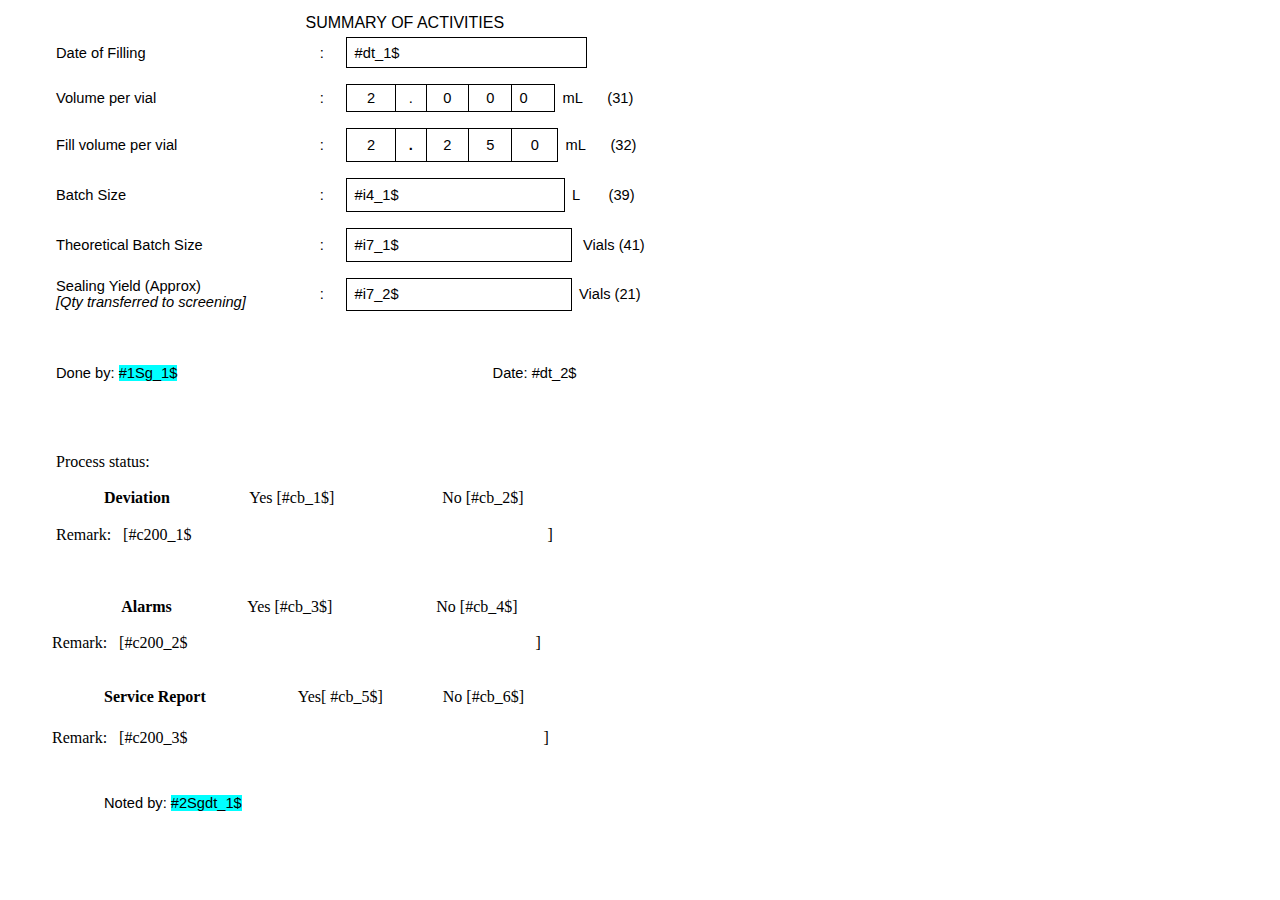
<file: HelpPages/page1.htm>
<html xmlns:v="urn:schemas-microsoft-com:vml"
xmlns:o="urn:schemas-microsoft-com:office:office"
xmlns:w="urn:schemas-microsoft-com:office:word"
xmlns:m="http://schemas.microsoft.com/office/2004/12/omml"
xmlns="http://www.w3.org/TR/REC-html40">

<head>
<meta http-equiv=Content-Type content="text/html; charset=windows-1252">
<meta name=ProgId content=Word.Document>
<meta name=Generator content="Microsoft Word 15">
<meta name=Originator content="Microsoft Word 15">
<link rel=File-List href="jul27-page1_files/filelist.xml">
<link rel=themeData href="jul27-page1_files/themedata.thmx">
<link rel=colorSchemeMapping href="jul27-page1_files/colorschememapping.xml">
<!--[if gte mso 9]><xml>
 <w:WordDocument>
  <w:TrackMoves>false</w:TrackMoves>
  <w:TrackFormatting/>
  <w:ValidateAgainstSchemas/>
  <w:SaveIfXMLInvalid>false</w:SaveIfXMLInvalid>
  <w:IgnoreMixedContent>false</w:IgnoreMixedContent>
  <w:AlwaysShowPlaceholderText>false</w:AlwaysShowPlaceholderText>
  <w:DoNotPromoteQF/>
  <w:LidThemeOther>EN-US</w:LidThemeOther>
  <w:LidThemeAsian>X-NONE</w:LidThemeAsian>
  <w:LidThemeComplexScript>X-NONE</w:LidThemeComplexScript>
  <w:Compatibility>
   <w:BreakWrappedTables/>
   <w:SplitPgBreakAndParaMark/>
  </w:Compatibility>
  <w:BrowserLevel>MicrosoftInternetExplorer4</w:BrowserLevel>
  <m:mathPr>
   <m:mathFont m:val="Cambria Math"/>
   <m:brkBin m:val="before"/>
   <m:brkBinSub m:val="&#45;-"/>
   <m:smallFrac m:val="off"/>
   <m:dispDef/>
   <m:lMargin m:val="0"/>
   <m:rMargin m:val="0"/>
   <m:defJc m:val="centerGroup"/>
   <m:wrapIndent m:val="1440"/>
   <m:intLim m:val="subSup"/>
   <m:naryLim m:val="undOvr"/>
  </m:mathPr></w:WordDocument>
</xml><![endif]--><!--[if gte mso 9]><xml>
 <w:LatentStyles DefLockedState="false" DefUnhideWhenUsed="false"
  DefSemiHidden="false" DefQFormat="false" DefPriority="99"
  LatentStyleCount="376">
  <w:LsdException Locked="false" Priority="0" QFormat="true" Name="Normal"/>
  <w:LsdException Locked="false" Priority="9" QFormat="true" Name="heading 1"/>
  <w:LsdException Locked="false" Priority="9" SemiHidden="true"
   UnhideWhenUsed="true" QFormat="true" Name="heading 2"/>
  <w:LsdException Locked="false" Priority="9" SemiHidden="true"
   UnhideWhenUsed="true" QFormat="true" Name="heading 3"/>
  <w:LsdException Locked="false" Priority="9" SemiHidden="true"
   UnhideWhenUsed="true" QFormat="true" Name="heading 4"/>
  <w:LsdException Locked="false" Priority="9" SemiHidden="true"
   UnhideWhenUsed="true" QFormat="true" Name="heading 5"/>
  <w:LsdException Locked="false" Priority="9" SemiHidden="true"
   UnhideWhenUsed="true" QFormat="true" Name="heading 6"/>
  <w:LsdException Locked="false" Priority="9" SemiHidden="true"
   UnhideWhenUsed="true" QFormat="true" Name="heading 7"/>
  <w:LsdException Locked="false" Priority="9" SemiHidden="true"
   UnhideWhenUsed="true" QFormat="true" Name="heading 8"/>
  <w:LsdException Locked="false" Priority="9" SemiHidden="true"
   UnhideWhenUsed="true" QFormat="true" Name="heading 9"/>
  <w:LsdException Locked="false" SemiHidden="true" UnhideWhenUsed="true"
   Name="index 1"/>
  <w:LsdException Locked="false" SemiHidden="true" UnhideWhenUsed="true"
   Name="index 2"/>
  <w:LsdException Locked="false" SemiHidden="true" UnhideWhenUsed="true"
   Name="index 3"/>
  <w:LsdException Locked="false" SemiHidden="true" UnhideWhenUsed="true"
   Name="index 4"/>
  <w:LsdException Locked="false" SemiHidden="true" UnhideWhenUsed="true"
   Name="index 5"/>
  <w:LsdException Locked="false" SemiHidden="true" UnhideWhenUsed="true"
   Name="index 6"/>
  <w:LsdException Locked="false" SemiHidden="true" UnhideWhenUsed="true"
   Name="index 7"/>
  <w:LsdException Locked="false" SemiHidden="true" UnhideWhenUsed="true"
   Name="index 8"/>
  <w:LsdException Locked="false" SemiHidden="true" UnhideWhenUsed="true"
   Name="index 9"/>
  <w:LsdException Locked="false" Priority="39" SemiHidden="true"
   UnhideWhenUsed="true" Name="toc 1"/>
  <w:LsdException Locked="false" Priority="39" SemiHidden="true"
   UnhideWhenUsed="true" Name="toc 2"/>
  <w:LsdException Locked="false" Priority="39" SemiHidden="true"
   UnhideWhenUsed="true" Name="toc 3"/>
  <w:LsdException Locked="false" Priority="39" SemiHidden="true"
   UnhideWhenUsed="true" Name="toc 4"/>
  <w:LsdException Locked="false" Priority="39" SemiHidden="true"
   UnhideWhenUsed="true" Name="toc 5"/>
  <w:LsdException Locked="false" Priority="39" SemiHidden="true"
   UnhideWhenUsed="true" Name="toc 6"/>
  <w:LsdException Locked="false" Priority="39" SemiHidden="true"
   UnhideWhenUsed="true" Name="toc 7"/>
  <w:LsdException Locked="false" Priority="39" SemiHidden="true"
   UnhideWhenUsed="true" Name="toc 8"/>
  <w:LsdException Locked="false" Priority="39" SemiHidden="true"
   UnhideWhenUsed="true" Name="toc 9"/>
  <w:LsdException Locked="false" SemiHidden="true" UnhideWhenUsed="true"
   Name="Normal Indent"/>
  <w:LsdException Locked="false" SemiHidden="true" UnhideWhenUsed="true"
   Name="footnote text"/>
  <w:LsdException Locked="false" SemiHidden="true" UnhideWhenUsed="true"
   Name="annotation text"/>
  <w:LsdException Locked="false" SemiHidden="true" UnhideWhenUsed="true"
   Name="header"/>
  <w:LsdException Locked="false" SemiHidden="true" UnhideWhenUsed="true"
   Name="footer"/>
  <w:LsdException Locked="false" SemiHidden="true" UnhideWhenUsed="true"
   Name="index heading"/>
  <w:LsdException Locked="false" Priority="35" SemiHidden="true"
   UnhideWhenUsed="true" QFormat="true" Name="caption"/>
  <w:LsdException Locked="false" SemiHidden="true" UnhideWhenUsed="true"
   Name="table of figures"/>
  <w:LsdException Locked="false" SemiHidden="true" UnhideWhenUsed="true"
   Name="envelope address"/>
  <w:LsdException Locked="false" SemiHidden="true" UnhideWhenUsed="true"
   Name="envelope return"/>
  <w:LsdException Locked="false" SemiHidden="true" UnhideWhenUsed="true"
   Name="footnote reference"/>
  <w:LsdException Locked="false" SemiHidden="true" UnhideWhenUsed="true"
   Name="annotation reference"/>
  <w:LsdException Locked="false" SemiHidden="true" UnhideWhenUsed="true"
   Name="line number"/>
  <w:LsdException Locked="false" SemiHidden="true" UnhideWhenUsed="true"
   Name="page number"/>
  <w:LsdException Locked="false" SemiHidden="true" UnhideWhenUsed="true"
   Name="endnote reference"/>
  <w:LsdException Locked="false" SemiHidden="true" UnhideWhenUsed="true"
   Name="endnote text"/>
  <w:LsdException Locked="false" SemiHidden="true" UnhideWhenUsed="true"
   Name="table of authorities"/>
  <w:LsdException Locked="false" SemiHidden="true" UnhideWhenUsed="true"
   Name="macro"/>
  <w:LsdException Locked="false" SemiHidden="true" UnhideWhenUsed="true"
   Name="toa heading"/>
  <w:LsdException Locked="false" SemiHidden="true" UnhideWhenUsed="true"
   Name="List"/>
  <w:LsdException Locked="false" SemiHidden="true" UnhideWhenUsed="true"
   Name="List Bullet"/>
  <w:LsdException Locked="false" SemiHidden="true" UnhideWhenUsed="true"
   Name="List Number"/>
  <w:LsdException Locked="false" SemiHidden="true" UnhideWhenUsed="true"
   Name="List 2"/>
  <w:LsdException Locked="false" SemiHidden="true" UnhideWhenUsed="true"
   Name="List 3"/>
  <w:LsdException Locked="false" SemiHidden="true" UnhideWhenUsed="true"
   Name="List 4"/>
  <w:LsdException Locked="false" SemiHidden="true" UnhideWhenUsed="true"
   Name="List 5"/>
  <w:LsdException Locked="false" SemiHidden="true" UnhideWhenUsed="true"
   Name="List Bullet 2"/>
  <w:LsdException Locked="false" SemiHidden="true" UnhideWhenUsed="true"
   Name="List Bullet 3"/>
  <w:LsdException Locked="false" SemiHidden="true" UnhideWhenUsed="true"
   Name="List Bullet 4"/>
  <w:LsdException Locked="false" SemiHidden="true" UnhideWhenUsed="true"
   Name="List Bullet 5"/>
  <w:LsdException Locked="false" SemiHidden="true" UnhideWhenUsed="true"
   Name="List Number 2"/>
  <w:LsdException Locked="false" SemiHidden="true" UnhideWhenUsed="true"
   Name="List Number 3"/>
  <w:LsdException Locked="false" SemiHidden="true" UnhideWhenUsed="true"
   Name="List Number 4"/>
  <w:LsdException Locked="false" SemiHidden="true" UnhideWhenUsed="true"
   Name="List Number 5"/>
  <w:LsdException Locked="false" Priority="10" QFormat="true" Name="Title"/>
  <w:LsdException Locked="false" SemiHidden="true" UnhideWhenUsed="true"
   Name="Closing"/>
  <w:LsdException Locked="false" SemiHidden="true" UnhideWhenUsed="true"
   Name="Signature"/>
  <w:LsdException Locked="false" Priority="1" SemiHidden="true"
   UnhideWhenUsed="true" Name="Default Paragraph Font"/>
  <w:LsdException Locked="false" SemiHidden="true" UnhideWhenUsed="true"
   Name="Body Text"/>
  <w:LsdException Locked="false" SemiHidden="true" UnhideWhenUsed="true"
   Name="Body Text Indent"/>
  <w:LsdException Locked="false" SemiHidden="true" UnhideWhenUsed="true"
   Name="List Continue"/>
  <w:LsdException Locked="false" SemiHidden="true" UnhideWhenUsed="true"
   Name="List Continue 2"/>
  <w:LsdException Locked="false" SemiHidden="true" UnhideWhenUsed="true"
   Name="List Continue 3"/>
  <w:LsdException Locked="false" SemiHidden="true" UnhideWhenUsed="true"
   Name="List Continue 4"/>
  <w:LsdException Locked="false" SemiHidden="true" UnhideWhenUsed="true"
   Name="List Continue 5"/>
  <w:LsdException Locked="false" SemiHidden="true" UnhideWhenUsed="true"
   Name="Message Header"/>
  <w:LsdException Locked="false" Priority="11" QFormat="true" Name="Subtitle"/>
  <w:LsdException Locked="false" SemiHidden="true" UnhideWhenUsed="true"
   Name="Salutation"/>
  <w:LsdException Locked="false" SemiHidden="true" UnhideWhenUsed="true"
   Name="Date"/>
  <w:LsdException Locked="false" SemiHidden="true" UnhideWhenUsed="true"
   Name="Body Text First Indent"/>
  <w:LsdException Locked="false" SemiHidden="true" UnhideWhenUsed="true"
   Name="Body Text First Indent 2"/>
  <w:LsdException Locked="false" SemiHidden="true" UnhideWhenUsed="true"
   Name="Note Heading"/>
  <w:LsdException Locked="false" SemiHidden="true" UnhideWhenUsed="true"
   Name="Body Text 2"/>
  <w:LsdException Locked="false" SemiHidden="true" UnhideWhenUsed="true"
   Name="Body Text 3"/>
  <w:LsdException Locked="false" SemiHidden="true" UnhideWhenUsed="true"
   Name="Body Text Indent 2"/>
  <w:LsdException Locked="false" SemiHidden="true" UnhideWhenUsed="true"
   Name="Body Text Indent 3"/>
  <w:LsdException Locked="false" SemiHidden="true" UnhideWhenUsed="true"
   Name="Block Text"/>
  <w:LsdException Locked="false" SemiHidden="true" UnhideWhenUsed="true"
   Name="Hyperlink"/>
  <w:LsdException Locked="false" SemiHidden="true" UnhideWhenUsed="true"
   Name="FollowedHyperlink"/>
  <w:LsdException Locked="false" Priority="22" QFormat="true" Name="Strong"/>
  <w:LsdException Locked="false" Priority="20" QFormat="true" Name="Emphasis"/>
  <w:LsdException Locked="false" SemiHidden="true" UnhideWhenUsed="true"
   Name="Document Map"/>
  <w:LsdException Locked="false" SemiHidden="true" UnhideWhenUsed="true"
   Name="Plain Text"/>
  <w:LsdException Locked="false" SemiHidden="true" UnhideWhenUsed="true"
   Name="E-mail Signature"/>
  <w:LsdException Locked="false" SemiHidden="true" UnhideWhenUsed="true"
   Name="HTML Top of Form"/>
  <w:LsdException Locked="false" SemiHidden="true" UnhideWhenUsed="true"
   Name="HTML Bottom of Form"/>
  <w:LsdException Locked="false" SemiHidden="true" UnhideWhenUsed="true"
   Name="Normal (Web)"/>
  <w:LsdException Locked="false" SemiHidden="true" UnhideWhenUsed="true"
   Name="HTML Acronym"/>
  <w:LsdException Locked="false" SemiHidden="true" UnhideWhenUsed="true"
   Name="HTML Address"/>
  <w:LsdException Locked="false" SemiHidden="true" UnhideWhenUsed="true"
   Name="HTML Cite"/>
  <w:LsdException Locked="false" SemiHidden="true" UnhideWhenUsed="true"
   Name="HTML Code"/>
  <w:LsdException Locked="false" SemiHidden="true" UnhideWhenUsed="true"
   Name="HTML Definition"/>
  <w:LsdException Locked="false" SemiHidden="true" UnhideWhenUsed="true"
   Name="HTML Keyboard"/>
  <w:LsdException Locked="false" SemiHidden="true" UnhideWhenUsed="true"
   Name="HTML Preformatted"/>
  <w:LsdException Locked="false" SemiHidden="true" UnhideWhenUsed="true"
   Name="HTML Sample"/>
  <w:LsdException Locked="false" SemiHidden="true" UnhideWhenUsed="true"
   Name="HTML Typewriter"/>
  <w:LsdException Locked="false" SemiHidden="true" UnhideWhenUsed="true"
   Name="HTML Variable"/>
  <w:LsdException Locked="false" SemiHidden="true" UnhideWhenUsed="true"
   Name="Normal Table"/>
  <w:LsdException Locked="false" SemiHidden="true" UnhideWhenUsed="true"
   Name="annotation subject"/>
  <w:LsdException Locked="false" SemiHidden="true" UnhideWhenUsed="true"
   Name="No List"/>
  <w:LsdException Locked="false" SemiHidden="true" UnhideWhenUsed="true"
   Name="Outline List 1"/>
  <w:LsdException Locked="false" SemiHidden="true" UnhideWhenUsed="true"
   Name="Outline List 2"/>
  <w:LsdException Locked="false" SemiHidden="true" UnhideWhenUsed="true"
   Name="Outline List 3"/>
  <w:LsdException Locked="false" SemiHidden="true" UnhideWhenUsed="true"
   Name="Table Simple 1"/>
  <w:LsdException Locked="false" SemiHidden="true" UnhideWhenUsed="true"
   Name="Table Simple 2"/>
  <w:LsdException Locked="false" SemiHidden="true" UnhideWhenUsed="true"
   Name="Table Simple 3"/>
  <w:LsdException Locked="false" SemiHidden="true" UnhideWhenUsed="true"
   Name="Table Classic 1"/>
  <w:LsdException Locked="false" SemiHidden="true" UnhideWhenUsed="true"
   Name="Table Classic 2"/>
  <w:LsdException Locked="false" SemiHidden="true" UnhideWhenUsed="true"
   Name="Table Classic 3"/>
  <w:LsdException Locked="false" SemiHidden="true" UnhideWhenUsed="true"
   Name="Table Classic 4"/>
  <w:LsdException Locked="false" SemiHidden="true" UnhideWhenUsed="true"
   Name="Table Colorful 1"/>
  <w:LsdException Locked="false" SemiHidden="true" UnhideWhenUsed="true"
   Name="Table Colorful 2"/>
  <w:LsdException Locked="false" SemiHidden="true" UnhideWhenUsed="true"
   Name="Table Colorful 3"/>
  <w:LsdException Locked="false" SemiHidden="true" UnhideWhenUsed="true"
   Name="Table Columns 1"/>
  <w:LsdException Locked="false" SemiHidden="true" UnhideWhenUsed="true"
   Name="Table Columns 2"/>
  <w:LsdException Locked="false" SemiHidden="true" UnhideWhenUsed="true"
   Name="Table Columns 3"/>
  <w:LsdException Locked="false" SemiHidden="true" UnhideWhenUsed="true"
   Name="Table Columns 4"/>
  <w:LsdException Locked="false" SemiHidden="true" UnhideWhenUsed="true"
   Name="Table Columns 5"/>
  <w:LsdException Locked="false" SemiHidden="true" UnhideWhenUsed="true"
   Name="Table Grid 1"/>
  <w:LsdException Locked="false" SemiHidden="true" UnhideWhenUsed="true"
   Name="Table Grid 2"/>
  <w:LsdException Locked="false" SemiHidden="true" UnhideWhenUsed="true"
   Name="Table Grid 3"/>
  <w:LsdException Locked="false" SemiHidden="true" UnhideWhenUsed="true"
   Name="Table Grid 4"/>
  <w:LsdException Locked="false" SemiHidden="true" UnhideWhenUsed="true"
   Name="Table Grid 5"/>
  <w:LsdException Locked="false" SemiHidden="true" UnhideWhenUsed="true"
   Name="Table Grid 6"/>
  <w:LsdException Locked="false" SemiHidden="true" UnhideWhenUsed="true"
   Name="Table Grid 7"/>
  <w:LsdException Locked="false" SemiHidden="true" UnhideWhenUsed="true"
   Name="Table Grid 8"/>
  <w:LsdException Locked="false" SemiHidden="true" UnhideWhenUsed="true"
   Name="Table List 1"/>
  <w:LsdException Locked="false" SemiHidden="true" UnhideWhenUsed="true"
   Name="Table List 2"/>
  <w:LsdException Locked="false" SemiHidden="true" UnhideWhenUsed="true"
   Name="Table List 3"/>
  <w:LsdException Locked="false" SemiHidden="true" UnhideWhenUsed="true"
   Name="Table List 4"/>
  <w:LsdException Locked="false" SemiHidden="true" UnhideWhenUsed="true"
   Name="Table List 5"/>
  <w:LsdException Locked="false" SemiHidden="true" UnhideWhenUsed="true"
   Name="Table List 6"/>
  <w:LsdException Locked="false" SemiHidden="true" UnhideWhenUsed="true"
   Name="Table List 7"/>
  <w:LsdException Locked="false" SemiHidden="true" UnhideWhenUsed="true"
   Name="Table List 8"/>
  <w:LsdException Locked="false" SemiHidden="true" UnhideWhenUsed="true"
   Name="Table 3D effects 1"/>
  <w:LsdException Locked="false" SemiHidden="true" UnhideWhenUsed="true"
   Name="Table 3D effects 2"/>
  <w:LsdException Locked="false" SemiHidden="true" UnhideWhenUsed="true"
   Name="Table 3D effects 3"/>
  <w:LsdException Locked="false" SemiHidden="true" UnhideWhenUsed="true"
   Name="Table Contemporary"/>
  <w:LsdException Locked="false" SemiHidden="true" UnhideWhenUsed="true"
   Name="Table Elegant"/>
  <w:LsdException Locked="false" SemiHidden="true" UnhideWhenUsed="true"
   Name="Table Professional"/>
  <w:LsdException Locked="false" SemiHidden="true" UnhideWhenUsed="true"
   Name="Table Subtle 1"/>
  <w:LsdException Locked="false" SemiHidden="true" UnhideWhenUsed="true"
   Name="Table Subtle 2"/>
  <w:LsdException Locked="false" SemiHidden="true" UnhideWhenUsed="true"
   Name="Table Web 1"/>
  <w:LsdException Locked="false" SemiHidden="true" UnhideWhenUsed="true"
   Name="Table Web 2"/>
  <w:LsdException Locked="false" SemiHidden="true" UnhideWhenUsed="true"
   Name="Table Web 3"/>
  <w:LsdException Locked="false" SemiHidden="true" UnhideWhenUsed="true"
   Name="Balloon Text"/>
  <w:LsdException Locked="false" Priority="39" Name="Table Grid"/>
  <w:LsdException Locked="false" SemiHidden="true" UnhideWhenUsed="true"
   Name="Table Theme"/>
  <w:LsdException Locked="false" SemiHidden="true" Name="Placeholder Text"/>
  <w:LsdException Locked="false" Priority="1" QFormat="true" Name="No Spacing"/>
  <w:LsdException Locked="false" Priority="60" Name="Light Shading"/>
  <w:LsdException Locked="false" Priority="61" Name="Light List"/>
  <w:LsdException Locked="false" Priority="62" Name="Light Grid"/>
  <w:LsdException Locked="false" Priority="63" Name="Medium Shading 1"/>
  <w:LsdException Locked="false" Priority="64" Name="Medium Shading 2"/>
  <w:LsdException Locked="false" Priority="65" Name="Medium List 1"/>
  <w:LsdException Locked="false" Priority="66" Name="Medium List 2"/>
  <w:LsdException Locked="false" Priority="67" Name="Medium Grid 1"/>
  <w:LsdException Locked="false" Priority="68" Name="Medium Grid 2"/>
  <w:LsdException Locked="false" Priority="69" Name="Medium Grid 3"/>
  <w:LsdException Locked="false" Priority="70" Name="Dark List"/>
  <w:LsdException Locked="false" Priority="71" Name="Colorful Shading"/>
  <w:LsdException Locked="false" Priority="72" Name="Colorful List"/>
  <w:LsdException Locked="false" Priority="73" Name="Colorful Grid"/>
  <w:LsdException Locked="false" Priority="60" Name="Light Shading Accent 1"/>
  <w:LsdException Locked="false" Priority="61" Name="Light List Accent 1"/>
  <w:LsdException Locked="false" Priority="62" Name="Light Grid Accent 1"/>
  <w:LsdException Locked="false" Priority="63" Name="Medium Shading 1 Accent 1"/>
  <w:LsdException Locked="false" Priority="64" Name="Medium Shading 2 Accent 1"/>
  <w:LsdException Locked="false" Priority="65" Name="Medium List 1 Accent 1"/>
  <w:LsdException Locked="false" SemiHidden="true" Name="Revision"/>
  <w:LsdException Locked="false" Priority="34" QFormat="true"
   Name="List Paragraph"/>
  <w:LsdException Locked="false" Priority="29" QFormat="true" Name="Quote"/>
  <w:LsdException Locked="false" Priority="30" QFormat="true"
   Name="Intense Quote"/>
  <w:LsdException Locked="false" Priority="66" Name="Medium List 2 Accent 1"/>
  <w:LsdException Locked="false" Priority="67" Name="Medium Grid 1 Accent 1"/>
  <w:LsdException Locked="false" Priority="68" Name="Medium Grid 2 Accent 1"/>
  <w:LsdException Locked="false" Priority="69" Name="Medium Grid 3 Accent 1"/>
  <w:LsdException Locked="false" Priority="70" Name="Dark List Accent 1"/>
  <w:LsdException Locked="false" Priority="71" Name="Colorful Shading Accent 1"/>
  <w:LsdException Locked="false" Priority="72" Name="Colorful List Accent 1"/>
  <w:LsdException Locked="false" Priority="73" Name="Colorful Grid Accent 1"/>
  <w:LsdException Locked="false" Priority="60" Name="Light Shading Accent 2"/>
  <w:LsdException Locked="false" Priority="61" Name="Light List Accent 2"/>
  <w:LsdException Locked="false" Priority="62" Name="Light Grid Accent 2"/>
  <w:LsdException Locked="false" Priority="63" Name="Medium Shading 1 Accent 2"/>
  <w:LsdException Locked="false" Priority="64" Name="Medium Shading 2 Accent 2"/>
  <w:LsdException Locked="false" Priority="65" Name="Medium List 1 Accent 2"/>
  <w:LsdException Locked="false" Priority="66" Name="Medium List 2 Accent 2"/>
  <w:LsdException Locked="false" Priority="67" Name="Medium Grid 1 Accent 2"/>
  <w:LsdException Locked="false" Priority="68" Name="Medium Grid 2 Accent 2"/>
  <w:LsdException Locked="false" Priority="69" Name="Medium Grid 3 Accent 2"/>
  <w:LsdException Locked="false" Priority="70" Name="Dark List Accent 2"/>
  <w:LsdException Locked="false" Priority="71" Name="Colorful Shading Accent 2"/>
  <w:LsdException Locked="false" Priority="72" Name="Colorful List Accent 2"/>
  <w:LsdException Locked="false" Priority="73" Name="Colorful Grid Accent 2"/>
  <w:LsdException Locked="false" Priority="60" Name="Light Shading Accent 3"/>
  <w:LsdException Locked="false" Priority="61" Name="Light List Accent 3"/>
  <w:LsdException Locked="false" Priority="62" Name="Light Grid Accent 3"/>
  <w:LsdException Locked="false" Priority="63" Name="Medium Shading 1 Accent 3"/>
  <w:LsdException Locked="false" Priority="64" Name="Medium Shading 2 Accent 3"/>
  <w:LsdException Locked="false" Priority="65" Name="Medium List 1 Accent 3"/>
  <w:LsdException Locked="false" Priority="66" Name="Medium List 2 Accent 3"/>
  <w:LsdException Locked="false" Priority="67" Name="Medium Grid 1 Accent 3"/>
  <w:LsdException Locked="false" Priority="68" Name="Medium Grid 2 Accent 3"/>
  <w:LsdException Locked="false" Priority="69" Name="Medium Grid 3 Accent 3"/>
  <w:LsdException Locked="false" Priority="70" Name="Dark List Accent 3"/>
  <w:LsdException Locked="false" Priority="71" Name="Colorful Shading Accent 3"/>
  <w:LsdException Locked="false" Priority="72" Name="Colorful List Accent 3"/>
  <w:LsdException Locked="false" Priority="73" Name="Colorful Grid Accent 3"/>
  <w:LsdException Locked="false" Priority="60" Name="Light Shading Accent 4"/>
  <w:LsdException Locked="false" Priority="61" Name="Light List Accent 4"/>
  <w:LsdException Locked="false" Priority="62" Name="Light Grid Accent 4"/>
  <w:LsdException Locked="false" Priority="63" Name="Medium Shading 1 Accent 4"/>
  <w:LsdException Locked="false" Priority="64" Name="Medium Shading 2 Accent 4"/>
  <w:LsdException Locked="false" Priority="65" Name="Medium List 1 Accent 4"/>
  <w:LsdException Locked="false" Priority="66" Name="Medium List 2 Accent 4"/>
  <w:LsdException Locked="false" Priority="67" Name="Medium Grid 1 Accent 4"/>
  <w:LsdException Locked="false" Priority="68" Name="Medium Grid 2 Accent 4"/>
  <w:LsdException Locked="false" Priority="69" Name="Medium Grid 3 Accent 4"/>
  <w:LsdException Locked="false" Priority="70" Name="Dark List Accent 4"/>
  <w:LsdException Locked="false" Priority="71" Name="Colorful Shading Accent 4"/>
  <w:LsdException Locked="false" Priority="72" Name="Colorful List Accent 4"/>
  <w:LsdException Locked="false" Priority="73" Name="Colorful Grid Accent 4"/>
  <w:LsdException Locked="false" Priority="60" Name="Light Shading Accent 5"/>
  <w:LsdException Locked="false" Priority="61" Name="Light List Accent 5"/>
  <w:LsdException Locked="false" Priority="62" Name="Light Grid Accent 5"/>
  <w:LsdException Locked="false" Priority="63" Name="Medium Shading 1 Accent 5"/>
  <w:LsdException Locked="false" Priority="64" Name="Medium Shading 2 Accent 5"/>
  <w:LsdException Locked="false" Priority="65" Name="Medium List 1 Accent 5"/>
  <w:LsdException Locked="false" Priority="66" Name="Medium List 2 Accent 5"/>
  <w:LsdException Locked="false" Priority="67" Name="Medium Grid 1 Accent 5"/>
  <w:LsdException Locked="false" Priority="68" Name="Medium Grid 2 Accent 5"/>
  <w:LsdException Locked="false" Priority="69" Name="Medium Grid 3 Accent 5"/>
  <w:LsdException Locked="false" Priority="70" Name="Dark List Accent 5"/>
  <w:LsdException Locked="false" Priority="71" Name="Colorful Shading Accent 5"/>
  <w:LsdException Locked="false" Priority="72" Name="Colorful List Accent 5"/>
  <w:LsdException Locked="false" Priority="73" Name="Colorful Grid Accent 5"/>
  <w:LsdException Locked="false" Priority="60" Name="Light Shading Accent 6"/>
  <w:LsdException Locked="false" Priority="61" Name="Light List Accent 6"/>
  <w:LsdException Locked="false" Priority="62" Name="Light Grid Accent 6"/>
  <w:LsdException Locked="false" Priority="63" Name="Medium Shading 1 Accent 6"/>
  <w:LsdException Locked="false" Priority="64" Name="Medium Shading 2 Accent 6"/>
  <w:LsdException Locked="false" Priority="65" Name="Medium List 1 Accent 6"/>
  <w:LsdException Locked="false" Priority="66" Name="Medium List 2 Accent 6"/>
  <w:LsdException Locked="false" Priority="67" Name="Medium Grid 1 Accent 6"/>
  <w:LsdException Locked="false" Priority="68" Name="Medium Grid 2 Accent 6"/>
  <w:LsdException Locked="false" Priority="69" Name="Medium Grid 3 Accent 6"/>
  <w:LsdException Locked="false" Priority="70" Name="Dark List Accent 6"/>
  <w:LsdException Locked="false" Priority="71" Name="Colorful Shading Accent 6"/>
  <w:LsdException Locked="false" Priority="72" Name="Colorful List Accent 6"/>
  <w:LsdException Locked="false" Priority="73" Name="Colorful Grid Accent 6"/>
  <w:LsdException Locked="false" Priority="19" QFormat="true"
   Name="Subtle Emphasis"/>
  <w:LsdException Locked="false" Priority="21" QFormat="true"
   Name="Intense Emphasis"/>
  <w:LsdException Locked="false" Priority="31" QFormat="true"
   Name="Subtle Reference"/>
  <w:LsdException Locked="false" Priority="32" QFormat="true"
   Name="Intense Reference"/>
  <w:LsdException Locked="false" Priority="33" QFormat="true" Name="Book Title"/>
  <w:LsdException Locked="false" Priority="37" SemiHidden="true"
   UnhideWhenUsed="true" Name="Bibliography"/>
  <w:LsdException Locked="false" Priority="39" SemiHidden="true"
   UnhideWhenUsed="true" QFormat="true" Name="TOC Heading"/>
  <w:LsdException Locked="false" Priority="41" Name="Plain Table 1"/>
  <w:LsdException Locked="false" Priority="42" Name="Plain Table 2"/>
  <w:LsdException Locked="false" Priority="43" Name="Plain Table 3"/>
  <w:LsdException Locked="false" Priority="44" Name="Plain Table 4"/>
  <w:LsdException Locked="false" Priority="45" Name="Plain Table 5"/>
  <w:LsdException Locked="false" Priority="40" Name="Grid Table Light"/>
  <w:LsdException Locked="false" Priority="46" Name="Grid Table 1 Light"/>
  <w:LsdException Locked="false" Priority="47" Name="Grid Table 2"/>
  <w:LsdException Locked="false" Priority="48" Name="Grid Table 3"/>
  <w:LsdException Locked="false" Priority="49" Name="Grid Table 4"/>
  <w:LsdException Locked="false" Priority="50" Name="Grid Table 5 Dark"/>
  <w:LsdException Locked="false" Priority="51" Name="Grid Table 6 Colorful"/>
  <w:LsdException Locked="false" Priority="52" Name="Grid Table 7 Colorful"/>
  <w:LsdException Locked="false" Priority="46"
   Name="Grid Table 1 Light Accent 1"/>
  <w:LsdException Locked="false" Priority="47" Name="Grid Table 2 Accent 1"/>
  <w:LsdException Locked="false" Priority="48" Name="Grid Table 3 Accent 1"/>
  <w:LsdException Locked="false" Priority="49" Name="Grid Table 4 Accent 1"/>
  <w:LsdException Locked="false" Priority="50" Name="Grid Table 5 Dark Accent 1"/>
  <w:LsdException Locked="false" Priority="51"
   Name="Grid Table 6 Colorful Accent 1"/>
  <w:LsdException Locked="false" Priority="52"
   Name="Grid Table 7 Colorful Accent 1"/>
  <w:LsdException Locked="false" Priority="46"
   Name="Grid Table 1 Light Accent 2"/>
  <w:LsdException Locked="false" Priority="47" Name="Grid Table 2 Accent 2"/>
  <w:LsdException Locked="false" Priority="48" Name="Grid Table 3 Accent 2"/>
  <w:LsdException Locked="false" Priority="49" Name="Grid Table 4 Accent 2"/>
  <w:LsdException Locked="false" Priority="50" Name="Grid Table 5 Dark Accent 2"/>
  <w:LsdException Locked="false" Priority="51"
   Name="Grid Table 6 Colorful Accent 2"/>
  <w:LsdException Locked="false" Priority="52"
   Name="Grid Table 7 Colorful Accent 2"/>
  <w:LsdException Locked="false" Priority="46"
   Name="Grid Table 1 Light Accent 3"/>
  <w:LsdException Locked="false" Priority="47" Name="Grid Table 2 Accent 3"/>
  <w:LsdException Locked="false" Priority="48" Name="Grid Table 3 Accent 3"/>
  <w:LsdException Locked="false" Priority="49" Name="Grid Table 4 Accent 3"/>
  <w:LsdException Locked="false" Priority="50" Name="Grid Table 5 Dark Accent 3"/>
  <w:LsdException Locked="false" Priority="51"
   Name="Grid Table 6 Colorful Accent 3"/>
  <w:LsdException Locked="false" Priority="52"
   Name="Grid Table 7 Colorful Accent 3"/>
  <w:LsdException Locked="false" Priority="46"
   Name="Grid Table 1 Light Accent 4"/>
  <w:LsdException Locked="false" Priority="47" Name="Grid Table 2 Accent 4"/>
  <w:LsdException Locked="false" Priority="48" Name="Grid Table 3 Accent 4"/>
  <w:LsdException Locked="false" Priority="49" Name="Grid Table 4 Accent 4"/>
  <w:LsdException Locked="false" Priority="50" Name="Grid Table 5 Dark Accent 4"/>
  <w:LsdException Locked="false" Priority="51"
   Name="Grid Table 6 Colorful Accent 4"/>
  <w:LsdException Locked="false" Priority="52"
   Name="Grid Table 7 Colorful Accent 4"/>
  <w:LsdException Locked="false" Priority="46"
   Name="Grid Table 1 Light Accent 5"/>
  <w:LsdException Locked="false" Priority="47" Name="Grid Table 2 Accent 5"/>
  <w:LsdException Locked="false" Priority="48" Name="Grid Table 3 Accent 5"/>
  <w:LsdException Locked="false" Priority="49" Name="Grid Table 4 Accent 5"/>
  <w:LsdException Locked="false" Priority="50" Name="Grid Table 5 Dark Accent 5"/>
  <w:LsdException Locked="false" Priority="51"
   Name="Grid Table 6 Colorful Accent 5"/>
  <w:LsdException Locked="false" Priority="52"
   Name="Grid Table 7 Colorful Accent 5"/>
  <w:LsdException Locked="false" Priority="46"
   Name="Grid Table 1 Light Accent 6"/>
  <w:LsdException Locked="false" Priority="47" Name="Grid Table 2 Accent 6"/>
  <w:LsdException Locked="false" Priority="48" Name="Grid Table 3 Accent 6"/>
  <w:LsdException Locked="false" Priority="49" Name="Grid Table 4 Accent 6"/>
  <w:LsdException Locked="false" Priority="50" Name="Grid Table 5 Dark Accent 6"/>
  <w:LsdException Locked="false" Priority="51"
   Name="Grid Table 6 Colorful Accent 6"/>
  <w:LsdException Locked="false" Priority="52"
   Name="Grid Table 7 Colorful Accent 6"/>
  <w:LsdException Locked="false" Priority="46" Name="List Table 1 Light"/>
  <w:LsdException Locked="false" Priority="47" Name="List Table 2"/>
  <w:LsdException Locked="false" Priority="48" Name="List Table 3"/>
  <w:LsdException Locked="false" Priority="49" Name="List Table 4"/>
  <w:LsdException Locked="false" Priority="50" Name="List Table 5 Dark"/>
  <w:LsdException Locked="false" Priority="51" Name="List Table 6 Colorful"/>
  <w:LsdException Locked="false" Priority="52" Name="List Table 7 Colorful"/>
  <w:LsdException Locked="false" Priority="46"
   Name="List Table 1 Light Accent 1"/>
  <w:LsdException Locked="false" Priority="47" Name="List Table 2 Accent 1"/>
  <w:LsdException Locked="false" Priority="48" Name="List Table 3 Accent 1"/>
  <w:LsdException Locked="false" Priority="49" Name="List Table 4 Accent 1"/>
  <w:LsdException Locked="false" Priority="50" Name="List Table 5 Dark Accent 1"/>
  <w:LsdException Locked="false" Priority="51"
   Name="List Table 6 Colorful Accent 1"/>
  <w:LsdException Locked="false" Priority="52"
   Name="List Table 7 Colorful Accent 1"/>
  <w:LsdException Locked="false" Priority="46"
   Name="List Table 1 Light Accent 2"/>
  <w:LsdException Locked="false" Priority="47" Name="List Table 2 Accent 2"/>
  <w:LsdException Locked="false" Priority="48" Name="List Table 3 Accent 2"/>
  <w:LsdException Locked="false" Priority="49" Name="List Table 4 Accent 2"/>
  <w:LsdException Locked="false" Priority="50" Name="List Table 5 Dark Accent 2"/>
  <w:LsdException Locked="false" Priority="51"
   Name="List Table 6 Colorful Accent 2"/>
  <w:LsdException Locked="false" Priority="52"
   Name="List Table 7 Colorful Accent 2"/>
  <w:LsdException Locked="false" Priority="46"
   Name="List Table 1 Light Accent 3"/>
  <w:LsdException Locked="false" Priority="47" Name="List Table 2 Accent 3"/>
  <w:LsdException Locked="false" Priority="48" Name="List Table 3 Accent 3"/>
  <w:LsdException Locked="false" Priority="49" Name="List Table 4 Accent 3"/>
  <w:LsdException Locked="false" Priority="50" Name="List Table 5 Dark Accent 3"/>
  <w:LsdException Locked="false" Priority="51"
   Name="List Table 6 Colorful Accent 3"/>
  <w:LsdException Locked="false" Priority="52"
   Name="List Table 7 Colorful Accent 3"/>
  <w:LsdException Locked="false" Priority="46"
   Name="List Table 1 Light Accent 4"/>
  <w:LsdException Locked="false" Priority="47" Name="List Table 2 Accent 4"/>
  <w:LsdException Locked="false" Priority="48" Name="List Table 3 Accent 4"/>
  <w:LsdException Locked="false" Priority="49" Name="List Table 4 Accent 4"/>
  <w:LsdException Locked="false" Priority="50" Name="List Table 5 Dark Accent 4"/>
  <w:LsdException Locked="false" Priority="51"
   Name="List Table 6 Colorful Accent 4"/>
  <w:LsdException Locked="false" Priority="52"
   Name="List Table 7 Colorful Accent 4"/>
  <w:LsdException Locked="false" Priority="46"
   Name="List Table 1 Light Accent 5"/>
  <w:LsdException Locked="false" Priority="47" Name="List Table 2 Accent 5"/>
  <w:LsdException Locked="false" Priority="48" Name="List Table 3 Accent 5"/>
  <w:LsdException Locked="false" Priority="49" Name="List Table 4 Accent 5"/>
  <w:LsdException Locked="false" Priority="50" Name="List Table 5 Dark Accent 5"/>
  <w:LsdException Locked="false" Priority="51"
   Name="List Table 6 Colorful Accent 5"/>
  <w:LsdException Locked="false" Priority="52"
   Name="List Table 7 Colorful Accent 5"/>
  <w:LsdException Locked="false" Priority="46"
   Name="List Table 1 Light Accent 6"/>
  <w:LsdException Locked="false" Priority="47" Name="List Table 2 Accent 6"/>
  <w:LsdException Locked="false" Priority="48" Name="List Table 3 Accent 6"/>
  <w:LsdException Locked="false" Priority="49" Name="List Table 4 Accent 6"/>
  <w:LsdException Locked="false" Priority="50" Name="List Table 5 Dark Accent 6"/>
  <w:LsdException Locked="false" Priority="51"
   Name="List Table 6 Colorful Accent 6"/>
  <w:LsdException Locked="false" Priority="52"
   Name="List Table 7 Colorful Accent 6"/>
  <w:LsdException Locked="false" SemiHidden="true" UnhideWhenUsed="true"
   Name="Mention"/>
  <w:LsdException Locked="false" SemiHidden="true" UnhideWhenUsed="true"
   Name="Smart Hyperlink"/>
  <w:LsdException Locked="false" SemiHidden="true" UnhideWhenUsed="true"
   Name="Hashtag"/>
  <w:LsdException Locked="false" SemiHidden="true" UnhideWhenUsed="true"
   Name="Unresolved Mention"/>
  <w:LsdException Locked="false" SemiHidden="true" UnhideWhenUsed="true"
   Name="Smart Link"/>
 </w:LatentStyles>
</xml><![endif]-->
<style>
<!--
 /* Font Definitions */
 @font-face
	{font-family:"Cambria Math";
	panose-1:2 4 5 3 5 4 6 3 2 4;
	mso-font-charset:0;
	mso-generic-font-family:roman;
	mso-font-pitch:variable;
	mso-font-signature:3 0 0 0 1 0;}
@font-face
	{font-family:Calibri;
	panose-1:2 15 5 2 2 2 4 3 2 4;
	mso-font-charset:0;
	mso-generic-font-family:swiss;
	mso-font-pitch:variable;
	mso-font-signature:-469750017 -1073732485 9 0 511 0;}
 /* Style Definitions */
 p.MsoNormal, li.MsoNormal, div.MsoNormal
	{mso-style-unhide:no;
	mso-style-qformat:yes;
	mso-style-parent:"";
	margin:0in;
	mso-pagination:widow-orphan;
	font-size:12.0pt;
	font-family:"Times New Roman",serif;
	mso-fareast-font-family:"Times New Roman";
	mso-fareast-theme-font:minor-fareast;}
p.MsoHeader, li.MsoHeader, div.MsoHeader
	{mso-style-noshow:yes;
	mso-style-priority:99;
	mso-style-link:"Header Char";
	margin:0in;
	mso-pagination:widow-orphan;
	font-size:12.0pt;
	font-family:"Times New Roman",serif;
	mso-fareast-font-family:"Times New Roman";
	mso-fareast-theme-font:minor-fareast;}
p.msonormal0, li.msonormal0, div.msonormal0
	{mso-style-name:msonormal;
	mso-style-unhide:no;
	mso-margin-top-alt:auto;
	margin-right:0in;
	mso-margin-bottom-alt:auto;
	margin-left:0in;
	mso-pagination:widow-orphan;
	font-size:12.0pt;
	font-family:"Times New Roman",serif;
	mso-fareast-font-family:"Times New Roman";
	mso-fareast-theme-font:minor-fareast;}
span.HeaderChar
	{mso-style-name:"Header Char";
	mso-style-noshow:yes;
	mso-style-priority:99;
	mso-style-unhide:no;
	mso-style-locked:yes;
	mso-style-link:Header;
	font-family:"Times New Roman",serif;
	mso-ascii-font-family:"Times New Roman";
	mso-hansi-font-family:"Times New Roman";
	mso-bidi-font-family:"Times New Roman";}
p.msochpdefault, li.msochpdefault, div.msochpdefault
	{mso-style-name:msochpdefault;
	mso-style-unhide:no;
	mso-margin-top-alt:auto;
	margin-right:0in;
	mso-margin-bottom-alt:auto;
	margin-left:0in;
	mso-pagination:widow-orphan;
	font-size:12.0pt;
	font-family:"Calibri",sans-serif;
	mso-fareast-font-family:"Times New Roman";
	mso-fareast-theme-font:minor-fareast;}
p.msopapdefault, li.msopapdefault, div.msopapdefault
	{mso-style-name:msopapdefault;
	mso-style-unhide:no;
	mso-margin-top-alt:auto;
	margin-right:0in;
	margin-bottom:8.0pt;
	margin-left:0in;
	line-height:106%;
	mso-pagination:widow-orphan;
	font-size:12.0pt;
	font-family:"Times New Roman",serif;
	mso-fareast-font-family:"Times New Roman";
	mso-fareast-theme-font:minor-fareast;}
.MsoChpDefault
	{mso-style-type:export-only;
	mso-default-props:yes;
	font-size:10.0pt;
	mso-ansi-font-size:10.0pt;
	mso-bidi-font-size:10.0pt;
	font-family:"Calibri",sans-serif;
	mso-ascii-font-family:Calibri;
	mso-hansi-font-family:Calibri;
	mso-bidi-font-family:Calibri;}
.MsoPapDefault
	{mso-style-type:export-only;
	margin-bottom:8.0pt;
	line-height:106%;}
@page WordSection1
	{size:8.5in 11.0in;
	margin:1.0in 1.0in 1.0in 1.0in;
	mso-header-margin:.5in;
	mso-footer-margin:.5in;
	mso-paper-source:0;}
div.WordSection1
	{page:WordSection1;}
-->
</style>
<!--[if gte mso 10]>
<style>
 /* Style Definitions */
 table.MsoNormalTable
	{mso-style-name:"Table Normal";
	mso-tstyle-rowband-size:0;
	mso-tstyle-colband-size:0;
	mso-style-noshow:yes;
	mso-style-priority:99;
	mso-style-parent:"";
	mso-padding-alt:0in 5.4pt 0in 5.4pt;
	mso-para-margin-top:0in;
	mso-para-margin-right:0in;
	mso-para-margin-bottom:8.0pt;
	mso-para-margin-left:0in;
	line-height:106%;
	mso-pagination:widow-orphan;
	font-size:10.0pt;
	font-family:"Calibri",sans-serif;}
</style>
<![endif]--><!--[if gte mso 9]><xml>
 <o:shapedefaults v:ext="edit" spidmax="1026"/>
</xml><![endif]--><!--[if gte mso 9]><xml>
 <o:shapelayout v:ext="edit">
  <o:idmap v:ext="edit" data="1"/>
 </o:shapelayout></xml><![endif]-->
</head>

<body lang=EN-US style='tab-interval:.5in;word-wrap:break-word'>

<div class=WordSection1>

<table class=MsoNormalTable border=0 cellspacing=0 cellpadding=0 width=712
 style='width:534.0pt;margin-left:30.6pt;border-collapse:collapse;mso-yfti-tbllook:
 1184;mso-padding-alt:0in 0in 0in 0in'>
 <tr style='mso-yfti-irow:0;mso-yfti-firstrow:yes;height:22.3pt'>
  <td width=712 colspan=12 style='width:534.0pt;padding:0in 5.4pt 0in 5.4pt;
  height:22.3pt'>
  <p class=MsoNormal align=center style='text-align:center'><span lang=EN-GB
  style='font-family:"Arial",sans-serif;color:black;mso-ansi-language:EN-GB'>SUMMARY
  OF ACTIVITIES</span></p>
  </td>
 </tr>
 <tr style='mso-yfti-irow:1;height:22.3pt'>
  <td width=298 style='width:223.75pt;padding:0in 5.4pt 0in 5.4pt;height:22.3pt'>
  <p class=MsoHeader><span lang=EN-GB style='font-size:11.0pt;font-family:"Arial",sans-serif;
  color:black;mso-ansi-language:EN-GB'>Date of Filling</span></p>
  </td>
  <td width=24 style='width:17.9pt;padding:0in 5.4pt 0in 5.4pt;height:22.3pt'>
  <p class=MsoNormal><span lang=EN-GB style='font-size:11.0pt;font-family:"Arial",sans-serif;
  color:black;mso-ansi-language:EN-GB'>:</span></p>
  </td>
  <td width=198 colspan=9 style='width:148.45pt;border:solid windowtext 1.0pt;
  padding:0in 5.4pt 0in 5.4pt;height:22.3pt'>
  <p class=MsoHeader><span lang=EN-GB style='font-size:11.0pt;font-family:"Arial",sans-serif;
  color:black;mso-ansi-language:EN-GB'>#dt_1$</span></p>
  </td>
  <td width=192 style='width:143.9pt;padding:0in 5.4pt 0in 5.4pt;height:22.3pt'>
  <p class=MsoNormal><span lang=EN-GB style='font-size:11.0pt;font-family:"Arial",sans-serif;
  color:black;mso-ansi-language:EN-GB'>&nbsp;</span></p>
  </td>
 </tr>
 <tr style='mso-yfti-irow:2'>
  <td width=298 style='width:223.75pt;padding:0in 5.4pt 0in 5.4pt'>
  <p class=MsoNormal><span lang=EN-GB style='font-size:11.0pt;font-family:"Arial",sans-serif;
  color:black;mso-ansi-language:EN-GB'>&nbsp;</span></p>
  </td>
  <td width=24 style='width:17.9pt;padding:0in 5.4pt 0in 5.4pt'>
  <p class=MsoNormal><span lang=EN-GB style='font-size:11.0pt;font-family:"Arial",sans-serif;
  color:black;mso-ansi-language:EN-GB'>&nbsp;</span></p>
  </td>
  <td width=390 colspan=10 style='width:292.35pt;padding:0in 5.4pt 0in 5.4pt'>
  <p class=MsoNormal><span lang=EN-GB style='font-size:11.0pt;font-family:"Arial",sans-serif;
  color:black;mso-ansi-language:EN-GB'>&nbsp;</span></p>
  </td>
 </tr>
 <tr style='mso-yfti-irow:3;height:20.65pt'>
  <td width=298 style='width:223.75pt;padding:0in 5.4pt 0in 5.4pt;height:20.65pt'>
  <p class=MsoHeader><span lang=EN-GB style='font-size:11.0pt;font-family:"Arial",sans-serif;
  color:black;mso-ansi-language:EN-GB'>Volume per vial </span></p>
  </td>
  <td width=24 style='width:17.9pt;padding:0in 5.4pt 0in 5.4pt;height:20.65pt'>
  <p class=MsoNormal><span lang=EN-GB style='font-size:11.0pt;font-family:"Arial",sans-serif;
  color:black;mso-ansi-language:EN-GB'>: </span></p>
  </td>
  <td width=40 style='width:29.95pt;border:solid windowtext 1.0pt;padding:0in 5.4pt 0in 5.4pt;
  height:20.65pt'>
  <p class=MsoNormal align=center style='text-align:center'><span lang=EN-GB
  style='font-size:11.0pt;font-family:"Arial",sans-serif;color:black;
  mso-ansi-language:EN-GB'>2</span></p>
  </td>
  <td width=18 style='width:13.85pt;border:solid windowtext 1.0pt;border-left:
  none;padding:0in 5.4pt 0in 5.4pt;height:20.65pt'>
  <p class=MsoNormal align=center style='text-align:center'><span lang=EN-GB
  style='font-size:11.0pt;font-family:"Arial",sans-serif;color:black;
  mso-ansi-language:EN-GB'>.</span></p>
  </td>
  <td width=33 style='width:24.6pt;border:solid windowtext 1.0pt;border-left:
  none;padding:0in 5.4pt 0in 5.4pt;height:20.65pt'>
  <p class=MsoNormal align=center style='text-align:center'><span lang=EN-GB
  style='font-size:11.0pt;font-family:"Arial",sans-serif;color:black;
  mso-ansi-language:EN-GB'>0</span></p>
  </td>
  <td width=33 style='width:24.75pt;border:solid windowtext 1.0pt;border-left:
  none;padding:0in 5.4pt 0in 5.4pt;height:20.65pt'>
  <p class=MsoNormal align=center style='text-align:center'><span lang=EN-GB
  style='font-size:11.0pt;font-family:"Arial",sans-serif;color:black;
  mso-ansi-language:EN-GB'>0</span></p>
  </td>
  <td width=33 style='width:24.6pt;border:solid windowtext 1.0pt;border-left:
  none;padding:0in 5.4pt 0in 5.4pt;height:20.65pt'>
  <p class=MsoNormal><span lang=EN-GB style='font-size:11.0pt;font-family:"Arial",sans-serif;
  color:black;mso-ansi-language:EN-GB'>0</span></p>
  </td>
  <td width=233 colspan=5 style='width:174.6pt;padding:0in 5.4pt 0in 5.4pt;
  height:20.65pt'>
  <p class=MsoNormal><span lang=EN-GB style='font-size:11.0pt;font-family:"Arial",sans-serif;
  color:black;mso-ansi-language:EN-GB'>mL&nbsp;&nbsp;&nbsp;&nbsp;&nbsp; (31)<i>
  </i></span></p>
  </td>
 </tr>
 <tr style='mso-yfti-irow:4'>
  <td width=298 valign=top style='width:223.75pt;padding:0in 5.4pt 0in 5.4pt'>
  <p class=MsoNormal><span lang=EN-GB style='font-size:11.0pt;font-family:"Arial",sans-serif;
  color:black;mso-ansi-language:EN-GB'>&nbsp;</span></p>
  </td>
  <td width=24 valign=top style='width:17.9pt;padding:0in 5.4pt 0in 5.4pt'>
  <p class=MsoNormal><span lang=EN-GB style='font-size:11.0pt;font-family:"Arial",sans-serif;
  color:black;mso-ansi-language:EN-GB'>&nbsp;</span></p>
  </td>
  <td width=390 colspan=10 valign=top style='width:292.35pt;padding:0in 5.4pt 0in 5.4pt'>
  <p class=MsoNormal><span lang=EN-GB style='font-size:11.0pt;font-family:"Arial",sans-serif;
  color:black;mso-ansi-language:EN-GB'>&nbsp;</span></p>
  </td>
 </tr>
 <tr style='mso-yfti-irow:5;height:24.7pt'>
  <td width=298 style='width:223.75pt;padding:0in 5.4pt 0in 5.4pt;height:24.7pt'>
  <p class=MsoNormal><span lang=EN-GB style='font-size:11.0pt;font-family:"Arial",sans-serif;
  color:black;mso-ansi-language:EN-GB'>Fill volume per vial </span></p>
  </td>
  <td width=24 style='width:17.9pt;padding:0in 5.4pt 0in 5.4pt;height:24.7pt'>
  <p class=MsoNormal><span lang=EN-GB style='font-size:11.0pt;font-family:"Arial",sans-serif;
  color:black;mso-ansi-language:EN-GB'>: </span></p>
  </td>
  <td width=40 style='width:29.95pt;border:solid windowtext 1.0pt;padding:0in 5.4pt 0in 5.4pt;
  height:24.7pt'>
  <p class=MsoNormal align=center style='text-align:center'><span lang=EN-GB
  style='font-size:11.0pt;font-family:"Arial",sans-serif;color:black;
  mso-ansi-language:EN-GB'>2</span></p>
  </td>
  <td width=18 style='width:13.85pt;border:solid windowtext 1.0pt;border-left:
  none;padding:0in 5.4pt 0in 5.4pt;height:24.7pt'>
  <p class=MsoNormal align=center style='text-align:center'><b><span
  lang=EN-GB style='font-size:11.0pt;font-family:"Arial",sans-serif;color:black;
  mso-ansi-language:EN-GB'>.</span></b></p>
  </td>
  <td width=33 style='width:24.6pt;border:solid windowtext 1.0pt;border-left:
  none;padding:0in 5.4pt 0in 5.4pt;height:24.7pt'>
  <p class=MsoNormal align=center style='text-align:center'><span lang=EN-GB
  style='font-size:11.0pt;font-family:"Arial",sans-serif;color:black;
  mso-ansi-language:EN-GB'>2</span></p>
  </td>
  <td width=33 style='width:24.75pt;border:solid windowtext 1.0pt;border-left:
  none;padding:0in 5.4pt 0in 5.4pt;height:24.7pt'>
  <p class=MsoNormal align=center style='text-align:center'><span lang=EN-GB
  style='font-size:11.0pt;font-family:"Arial",sans-serif;color:black;
  mso-ansi-language:EN-GB'>5</span></p>
  </td>
  <td width=37 colspan=2 style='width:27.75pt;border:solid windowtext 1.0pt;
  border-left:none;padding:0in 5.4pt 0in 5.4pt;height:24.7pt'>
  <p class=MsoNormal align=center style='text-align:center'><span lang=EN-GB
  style='font-size:11.0pt;font-family:"Arial",sans-serif;color:black;
  mso-ansi-language:EN-GB'>0</span></p>
  </td>
  <td width=229 colspan=4 style='width:171.45pt;padding:0in 5.4pt 0in 5.4pt;
  height:24.7pt'>
  <p class=MsoNormal><span lang=EN-GB style='font-size:11.0pt;font-family:"Arial",sans-serif;
  color:black;mso-ansi-language:EN-GB'>mL&nbsp;&nbsp;&nbsp;&nbsp;&nbsp; (32) </span></p>
  </td>
 </tr>
 <tr style='mso-yfti-irow:6'>
  <td width=298 valign=top style='width:223.75pt;padding:0in 5.4pt 0in 5.4pt'>
  <p class=MsoNormal><span lang=EN-GB style='font-size:11.0pt;font-family:"Arial",sans-serif;
  color:black;mso-ansi-language:EN-GB'>&nbsp;</span></p>
  </td>
  <td width=24 valign=top style='width:17.9pt;padding:0in 5.4pt 0in 5.4pt'>
  <p class=MsoNormal><span lang=EN-GB style='font-size:11.0pt;font-family:"Arial",sans-serif;
  color:black;mso-ansi-language:EN-GB'>&nbsp;</span></p>
  </td>
  <td width=390 colspan=10 valign=top style='width:292.35pt;padding:0in 5.4pt 0in 5.4pt'>
  <p class=MsoNormal><span lang=EN-GB style='font-size:11.0pt;font-family:"Arial",sans-serif;
  color:black;mso-ansi-language:EN-GB'>&nbsp;</span></p>
  </td>
 </tr>
 <tr style='mso-yfti-irow:7;height:24.5pt'>
  <td width=298 style='width:223.75pt;padding:0in 5.4pt 0in 5.4pt;height:24.5pt'>
  <p class=MsoNormal><span lang=EN-GB style='font-size:11.0pt;font-family:"Arial",sans-serif;
  color:black;mso-ansi-language:EN-GB'>Batch Size </span></p>
  </td>
  <td width=24 style='width:17.9pt;padding:0in 5.4pt 0in 5.4pt;height:24.5pt'>
  <p class=MsoNormal><span lang=EN-GB style='font-size:11.0pt;font-family:"Arial",sans-serif;
  color:black;mso-ansi-language:EN-GB'>: </span></p>
  </td>
  <td width=169 colspan=7 style='width:126.9pt;border:solid windowtext 1.0pt;
  padding:0in 5.4pt 0in 5.4pt;height:24.5pt'>
  <p class=MsoNormal><span lang=EN-GB style='font-size:11.0pt;font-family:"Arial",sans-serif;
  color:black;mso-ansi-language:EN-GB'>#i4_1$</span></p>
  </td>
  <td width=221 colspan=3 style='width:165.45pt;padding:0in 5.4pt 0in 5.4pt;
  height:24.5pt'>
  <p class=MsoNormal><span lang=EN-GB style='font-size:11.0pt;font-family:"Arial",sans-serif;
  color:black;mso-ansi-language:EN-GB'>L&nbsp;&nbsp;&nbsp;&nbsp;&nbsp;&nbsp;
  (39)</span></p>
  </td>
 </tr>
 <tr style='mso-yfti-irow:8'>
  <td width=298 valign=top style='width:223.75pt;padding:0in 5.4pt 0in 5.4pt'>
  <p class=MsoNormal><span lang=EN-GB style='font-size:11.0pt;font-family:"Arial",sans-serif;
  color:black;mso-ansi-language:EN-GB'>&nbsp;</span></p>
  </td>
  <td width=24 valign=top style='width:17.9pt;padding:0in 5.4pt 0in 5.4pt'>
  <p class=MsoNormal><span lang=EN-GB style='font-size:11.0pt;font-family:"Arial",sans-serif;
  color:black;mso-ansi-language:EN-GB'>&nbsp;</span></p>
  </td>
  <td width=390 colspan=10 valign=top style='width:292.35pt;padding:0in 5.4pt 0in 5.4pt'>
  <p class=MsoNormal><span lang=EN-GB style='font-size:11.0pt;font-family:"Arial",sans-serif;
  color:black;mso-ansi-language:EN-GB'>&nbsp;</span></p>
  </td>
 </tr>
 <tr style='mso-yfti-irow:9;height:24.5pt'>
  <td width=298 style='width:223.75pt;padding:0in 5.4pt 0in 5.4pt;height:24.5pt'>
  <p class=MsoHeader><span lang=EN-GB style='font-size:11.0pt;font-family:"Arial",sans-serif;
  color:black;mso-ansi-language:EN-GB'>Theoretical Batch Size </span></p>
  </td>
  <td width=24 style='width:17.9pt;border:none;border-right:solid windowtext 1.0pt;
  padding:0in 5.4pt 0in 5.4pt;height:24.5pt'>
  <p class=MsoNormal><span lang=EN-GB style='font-size:11.0pt;font-family:"Arial",sans-serif;
  color:black;mso-ansi-language:EN-GB'>:</span></p>
  </td>
  <td width=178 colspan=8 style='width:133.85pt;border:solid windowtext 1.0pt;
  border-left:none;padding:0in 5.4pt 0in 5.4pt;height:24.5pt'>
  <p class=MsoNormal><span lang=EN-GB style='font-size:11.0pt;font-family:"Arial",sans-serif;
  color:black;mso-ansi-language:EN-GB'>#i7_1$</span></p>
  </td>
  <td width=211 colspan=2 style='width:158.5pt;padding:0in 5.4pt 0in 5.4pt;
  height:24.5pt'>
  <p class=MsoHeader><span lang=EN-GB style='font-size:11.0pt;font-family:"Arial",sans-serif;
  color:black;mso-ansi-language:EN-GB'>&nbsp;Vials (41)</span></p>
  </td>
 </tr>
 <tr style='mso-yfti-irow:10'>
  <td width=298 valign=top style='width:223.75pt;padding:0in 5.4pt 0in 5.4pt'>
  <p class=MsoNormal><span lang=EN-GB style='font-size:11.0pt;font-family:"Arial",sans-serif;
  color:black;mso-ansi-language:EN-GB'>&nbsp;</span></p>
  </td>
  <td width=24 valign=top style='width:17.9pt;padding:0in 5.4pt 0in 5.4pt'>
  <p class=MsoNormal><span lang=EN-GB style='font-size:11.0pt;font-family:"Arial",sans-serif;
  color:black;mso-ansi-language:EN-GB'>&nbsp;</span></p>
  </td>
  <td width=390 colspan=10 valign=top style='width:292.35pt;padding:0in 5.4pt 0in 5.4pt'>
  <p class=MsoNormal><span lang=EN-GB style='font-size:11.0pt;font-family:"Arial",sans-serif;
  color:black;mso-ansi-language:EN-GB'>&nbsp;</span></p>
  </td>
 </tr>
 <tr style='mso-yfti-irow:11;page-break-inside:avoid;height:22.9pt'>
  <td width=298 style='width:223.75pt;padding:0in 5.4pt 0in 5.4pt;height:22.9pt'>
  <p class=MsoNormal><span lang=EN-GB style='font-size:11.0pt;font-family:"Arial",sans-serif;
  color:black;mso-ansi-language:EN-GB'>Sealing Yield (Approx)</span></p>
  <p class=MsoNormal><i><span lang=EN-GB style='font-size:11.0pt;font-family:
  "Arial",sans-serif;color:black;mso-ansi-language:EN-GB'>[Qty transferred to
  screening]</span></i></p>
  </td>
  <td width=24 style='width:17.9pt;border:none;border-right:solid windowtext 1.0pt;
  padding:0in 5.4pt 0in 5.4pt;height:22.9pt'>
  <p class=MsoNormal><span lang=EN-GB style='font-size:11.0pt;font-family:"Arial",sans-serif;
  color:black;mso-ansi-language:EN-GB'>:</span></p>
  </td>
  <td width=178 colspan=8 style='width:133.85pt;border:solid windowtext 1.0pt;
  border-left:none;padding:0in 5.4pt 0in 5.4pt;height:22.9pt'>
  <p class=MsoNormal><span lang=EN-GB style='font-size:11.0pt;font-family:"Arial",sans-serif;
  color:black;mso-ansi-language:EN-GB'>#i7_2$</span></p>
  </td>
  <td width=211 colspan=2 style='width:158.5pt;padding:0in 5.4pt 0in 5.4pt;
  height:22.9pt'>
  <p class=MsoHeader><span lang=EN-GB style='font-size:11.0pt;font-family:"Arial",sans-serif;
  color:black;mso-ansi-language:EN-GB'>Vials (21)</span></p>
  </td>
 </tr>
 <tr style='mso-yfti-irow:12;page-break-inside:avoid;height:40.9pt'>
  <td width=298 valign=top style='width:223.75pt;padding:0in 5.4pt 0in 5.4pt;
  height:40.9pt'>
  <p class=MsoNormal><span lang=EN-GB style='font-size:11.0pt;font-family:"Arial",sans-serif;
  color:black;mso-ansi-language:EN-GB'>&nbsp;</span></p>
  <p class=MsoNormal><span lang=EN-GB style='font-size:11.0pt;font-family:"Arial",sans-serif;
  color:black;mso-ansi-language:EN-GB'>&nbsp;</span></p>
  <p class=MsoNormal><span lang=EN-GB style='font-size:11.0pt;font-family:"Arial",sans-serif;
  color:black;mso-ansi-language:EN-GB'>&nbsp;</span></p>
  </td>
  <td width=24 valign=top style='width:17.9pt;padding:0in 5.4pt 0in 5.4pt;
  height:40.9pt'>
  <p class=MsoNormal><span lang=EN-GB style='font-size:11.0pt;font-family:"Arial",sans-serif;
  color:black;mso-ansi-language:EN-GB'>&nbsp;</span></p>
  </td>
  <td width=390 colspan=10 valign=top style='width:292.35pt;padding:0in 5.4pt 0in 5.4pt;
  height:40.9pt'>
  <p class=MsoNormal><span lang=EN-GB style='font-size:11.0pt;font-family:"Arial",sans-serif;
  color:black;mso-ansi-language:EN-GB'>&nbsp;</span></p>
  </td>
 </tr>
 <tr style='mso-yfti-irow:13;page-break-inside:avoid'>
  <td width=298 valign=top style='width:223.75pt;padding:0in 5.4pt 0in 5.4pt'>
  <p class=MsoNormal><span lang=EN-GB style='font-size:11.0pt;font-family:"Arial",sans-serif;
  color:black;mso-ansi-language:EN-GB'>Done by: <span style='background:aqua'>#1Sg_1$</span></span></p>
  </td>
  <td width=24 valign=top style='width:17.9pt;padding:0in 5.4pt 0in 5.4pt'>
  <p class=MsoNormal><span lang=EN-GB style='font-size:11.0pt;font-family:"Arial",sans-serif;
  color:black;mso-ansi-language:EN-GB'>&nbsp;</span></p>
  </td>
  <td width=390 colspan=10 valign=top style='width:292.35pt;padding:0in 5.4pt 0in 5.4pt'>
  <p class=MsoNormal><span lang=EN-GB style='font-size:11.0pt;font-family:"Arial",sans-serif;
  color:black;mso-ansi-language:EN-GB'>&nbsp;&nbsp;&nbsp;&nbsp;&nbsp;&nbsp;&nbsp;&nbsp;&nbsp;&nbsp;&nbsp;&nbsp;&nbsp;&nbsp;&nbsp;&nbsp;&nbsp;&nbsp;&nbsp;&nbsp;&nbsp;&nbsp;&nbsp;&nbsp;&nbsp;&nbsp;&nbsp;&nbsp;&nbsp;&nbsp;&nbsp;&nbsp;&nbsp;
  Date: #dt_2$ </span></p>
  </td>
 </tr>
 <tr style='mso-yfti-irow:14;mso-yfti-lastrow:yes'>
  <td width=298 style='width:223.5pt;padding:0in 0in 0in 0in'></td>
  <td width=24 style='width:.25in;padding:0in 0in 0in 0in'></td>
  <td width=40 style='width:30.0pt;padding:0in 0in 0in 0in'></td>
  <td width=18 style='width:13.5pt;padding:0in 0in 0in 0in'></td>
  <td width=33 style='width:24.75pt;padding:0in 0in 0in 0in'></td>
  <td width=33 style='width:24.75pt;padding:0in 0in 0in 0in'></td>
  <td width=33 style='width:24.75pt;padding:0in 0in 0in 0in'></td>
  <td width=4 style='width:3.0pt;padding:0in 0in 0in 0in'></td>
  <td width=8 style='width:6.0pt;padding:0in 0in 0in 0in'></td>
  <td width=9 style='width:6.75pt;padding:0in 0in 0in 0in'></td>
  <td width=19 style='width:14.25pt;padding:0in 0in 0in 0in'></td>
  <td width=192 style='width:2.0in;padding:0in 0in 0in 0in'></td>
 </tr>
</table>

<p class=MsoNormal style='margin-left:54.9pt'><span lang=EN-GB
style='color:black;mso-ansi-language:EN-GB'>&nbsp;</span></p>

<p class=MsoNormal style='margin-left:54.9pt'><span lang=EN-GB
style='color:black;mso-ansi-language:EN-GB'>&nbsp;</span></p>

<p class=MsoNormal style='margin-left:54.9pt'><span lang=EN-GB
style='color:black;mso-ansi-language:EN-GB'>&nbsp;</span></p>

<p class=MsoNormal style='margin-left:54.9pt'><span lang=EN-GB
style='color:black;mso-ansi-language:EN-GB'>&nbsp;</span></p>

<p class=MsoNormal style='margin-left:.5in'><span lang=EN-GB style='mso-ansi-language:
EN-GB'>Process status:</span></p>

<p class=MsoNormal style='margin-left:90.9pt'><span lang=EN-GB
style='mso-ansi-language:EN-GB'>&nbsp;</span></p>

<p class=MsoNormal><span lang=EN-GB style='mso-ansi-language:EN-GB'>&nbsp;&nbsp;&nbsp;&nbsp;&nbsp;&nbsp;&nbsp;&nbsp;&nbsp;&nbsp;&nbsp;&nbsp;&nbsp;&nbsp;&nbsp;&nbsp;&nbsp;&nbsp;&nbsp;&nbsp;&nbsp;&nbsp;&nbsp;
<b>Deviation</b>&nbsp;&nbsp;&nbsp;&nbsp;&nbsp;&nbsp;&nbsp;&nbsp;&nbsp;&nbsp;&nbsp;&nbsp;&nbsp;&nbsp;&nbsp;&nbsp;&nbsp;&nbsp;&nbsp;
Yes [#cb_1$]&nbsp;&nbsp;&nbsp;&nbsp;&nbsp;&nbsp;&nbsp;&nbsp;&nbsp;&nbsp;&nbsp;&nbsp;&nbsp;&nbsp;&nbsp;&nbsp;&nbsp;&nbsp;&nbsp;&nbsp;&nbsp;&nbsp;&nbsp;&nbsp;&nbsp;&nbsp;
No [#cb_2$]</span></p>

<p class=MsoNormal style='margin-left:90.9pt'><span lang=EN-GB
style='font-size:1.0pt;mso-ansi-language:EN-GB'>&nbsp;</span></p>

<p class=MsoNormal style='margin-left:54.9pt'><span lang=EN-GB
style='mso-ansi-language:EN-GB'>&nbsp;&nbsp;&nbsp;&nbsp;&nbsp;&nbsp;&nbsp;&nbsp;&nbsp;&nbsp;&nbsp;&nbsp;&nbsp;&nbsp;&nbsp;&nbsp;&nbsp;
</span></p>

<p class=MsoNormal style='margin-left:.5in'><span lang=EN-GB style='mso-ansi-language:
EN-GB'>Remark:&nbsp;&nbsp;
[#c200_1$&nbsp;&nbsp;&nbsp;&nbsp;&nbsp;&nbsp;&nbsp;&nbsp;&nbsp;&nbsp;&nbsp;&nbsp;&nbsp;&nbsp;&nbsp;&nbsp;&nbsp;&nbsp;&nbsp;&nbsp;&nbsp;&nbsp;
&nbsp;&nbsp;&nbsp;&nbsp;&nbsp;&nbsp;&nbsp;&nbsp;&nbsp;&nbsp;&nbsp;&nbsp;&nbsp;&nbsp;&nbsp;&nbsp;&nbsp;&nbsp;&nbsp;&nbsp;&nbsp;&nbsp;&nbsp;&nbsp;&nbsp;&nbsp;&nbsp;&nbsp;&nbsp;&nbsp;&nbsp;&nbsp;&nbsp;&nbsp;&nbsp;&nbsp;&nbsp;&nbsp;&nbsp;&nbsp;&nbsp;&nbsp;&nbsp;&nbsp;&nbsp;&nbsp;&nbsp;&nbsp;&nbsp;&nbsp;&nbsp;&nbsp;&nbsp;&nbsp;&nbsp;&nbsp;&nbsp;&nbsp;&nbsp;&nbsp;&nbsp;&nbsp;&nbsp;&nbsp;&nbsp;&nbsp;]</span></p>

<p class=MsoNormal style='margin-left:90.9pt'><span lang=EN-GB
style='mso-ansi-language:EN-GB'>&nbsp;</span></p>

<p class=MsoNormal style='margin-left:90.9pt'><span lang=EN-GB
style='mso-ansi-language:EN-GB'>&nbsp;</span></p>

<p class=MsoNormal style='margin-left:1.0in'><span lang=EN-GB style='mso-ansi-language:
EN-GB'>&nbsp;&nbsp;&nbsp;&nbsp;&nbsp;&nbsp;&nbsp;&nbsp;&nbsp;&nbsp;&nbsp;&nbsp;
</span></p>

<p class=MsoNormal style='margin-left:54.9pt'><span lang=EN-GB
style='mso-ansi-language:EN-GB'>&nbsp;&nbsp;&nbsp;&nbsp;&nbsp;&nbsp;&nbsp;&nbsp;&nbsp;
<b>Alarms</b>&nbsp;&nbsp;&nbsp;&nbsp;&nbsp;&nbsp;&nbsp;&nbsp;&nbsp;&nbsp;&nbsp;&nbsp;&nbsp;&nbsp;&nbsp;&nbsp;&nbsp;&nbsp;
Yes
[#cb_3$]&nbsp;&nbsp;&nbsp;&nbsp;&nbsp;&nbsp;&nbsp;&nbsp;&nbsp;&nbsp;&nbsp;&nbsp;&nbsp;&nbsp;&nbsp;&nbsp;&nbsp;&nbsp;&nbsp;&nbsp;&nbsp;&nbsp;&nbsp;&nbsp;&nbsp;
No [#cb_4$]</span></p>

<p class=MsoNormal style='margin-left:90.9pt'><span lang=EN-GB
style='mso-ansi-language:EN-GB'>&nbsp;</span></p>

<p class=MsoNormal><span lang=EN-GB style='mso-ansi-language:EN-GB'>&nbsp;&nbsp;&nbsp;&nbsp;&nbsp;&nbsp;&nbsp;&nbsp;&nbsp;&nbsp;
Remark:&nbsp;&nbsp;
[#c200_2$&nbsp;&nbsp;&nbsp;&nbsp;&nbsp;&nbsp;&nbsp;&nbsp;&nbsp;&nbsp;&nbsp;&nbsp;&nbsp;&nbsp;&nbsp;&nbsp;&nbsp;&nbsp;&nbsp;&nbsp;&nbsp;&nbsp;&nbsp;&nbsp;&nbsp;&nbsp;&nbsp;&nbsp;&nbsp;&nbsp;&nbsp;&nbsp;&nbsp;&nbsp;&nbsp;&nbsp;&nbsp;&nbsp;&nbsp;&nbsp;&nbsp;&nbsp;&nbsp;&nbsp;&nbsp;&nbsp;&nbsp;&nbsp;&nbsp;&nbsp;&nbsp;&nbsp;&nbsp;&nbsp;&nbsp;&nbsp;&nbsp;&nbsp;&nbsp;&nbsp;&nbsp;&nbsp;&nbsp;&nbsp;&nbsp;&nbsp;&nbsp;&nbsp;&nbsp;&nbsp;&nbsp;&nbsp;&nbsp;&nbsp;&nbsp;&nbsp;&nbsp;&nbsp;&nbsp;&nbsp;&nbsp;&nbsp;&nbsp;&nbsp;&nbsp;&nbsp;
]&nbsp;&nbsp;&nbsp;&nbsp;&nbsp;&nbsp;&nbsp;&nbsp;&nbsp;&nbsp;&nbsp;&nbsp;&nbsp;&nbsp;&nbsp;&nbsp;&nbsp;&nbsp;&nbsp;&nbsp;&nbsp;&nbsp;
</span></p>

<p class=MsoNormal style='margin-left:90.9pt'><span lang=EN-GB
style='mso-ansi-language:EN-GB'>&nbsp;</span></p>

<p class=MsoNormal style='margin-left:90.9pt'><span lang=EN-GB
style='mso-ansi-language:EN-GB'>&nbsp;</span></p>

<p class=MsoNormal style='margin-left:.5in'><span lang=EN-GB style='mso-ansi-language:
EN-GB'>&nbsp;&nbsp;&nbsp;&nbsp;&nbsp;&nbsp;&nbsp;&nbsp;&nbsp;&nbsp;&nbsp; <b>Service
Report</b>&nbsp;&nbsp;&nbsp;&nbsp;&nbsp;&nbsp;&nbsp; &nbsp;&nbsp;
&nbsp;&nbsp;&nbsp;&nbsp;&nbsp;&nbsp;&nbsp;&nbsp;&nbsp;&nbsp;&nbsp;&nbsp;Yes[
#cb_5$]&nbsp;&nbsp;&nbsp;&nbsp;&nbsp;&nbsp;&nbsp;&nbsp;&nbsp;&nbsp;&nbsp;&nbsp;&nbsp;&nbsp;
No [#cb_6$]</span></p>

<p class=MsoNormal style='margin-left:.5in'><span lang=EN-GB style='mso-ansi-language:
EN-GB'>&nbsp;</span></p>

<p class=MsoNormal style='margin-left:90.9pt'><span lang=EN-GB
style='font-size:3.0pt;mso-ansi-language:EN-GB'>&nbsp;</span></p>

<p class=MsoNormal><span lang=EN-GB style='mso-ansi-language:EN-GB'>&nbsp;&nbsp;&nbsp;&nbsp;&nbsp;&nbsp;&nbsp;&nbsp;&nbsp;&nbsp;
Remark:&nbsp;&nbsp;
[#c200_3$&nbsp;&nbsp;&nbsp;&nbsp;&nbsp;&nbsp;&nbsp;&nbsp;&nbsp;&nbsp;&nbsp;&nbsp;&nbsp;&nbsp;&nbsp;&nbsp;&nbsp;&nbsp;&nbsp;&nbsp;&nbsp;&nbsp;&nbsp;&nbsp;&nbsp;&nbsp;&nbsp;&nbsp;&nbsp;&nbsp;&nbsp;&nbsp;&nbsp;&nbsp;&nbsp;&nbsp;&nbsp;&nbsp;&nbsp;&nbsp;&nbsp;&nbsp;&nbsp;&nbsp;&nbsp;&nbsp;&nbsp;&nbsp;&nbsp;&nbsp;&nbsp;&nbsp;&nbsp;&nbsp;&nbsp;&nbsp;&nbsp;&nbsp;&nbsp;&nbsp;&nbsp;&nbsp;&nbsp;&nbsp;&nbsp;&nbsp;&nbsp;&nbsp;&nbsp;&nbsp;&nbsp;&nbsp;&nbsp;&nbsp;&nbsp;&nbsp;&nbsp;&nbsp;&nbsp;&nbsp;&nbsp;&nbsp;&nbsp;&nbsp;&nbsp;&nbsp;&nbsp;&nbsp;
]&nbsp;&nbsp;&nbsp;&nbsp;&nbsp;&nbsp;&nbsp;&nbsp;&nbsp;&nbsp;&nbsp;&nbsp;&nbsp;&nbsp;&nbsp;&nbsp;&nbsp;&nbsp;&nbsp;&nbsp;
</span></p>

<table class=MsoNormalTable border=0 cellspacing=0 cellpadding=0 width=712
 style='width:534.0pt;margin-left:66.6pt;border-collapse:collapse;mso-yfti-tbllook:
 1184;mso-padding-alt:0in 0in 0in 0in'>
 <tr style='mso-yfti-irow:0;mso-yfti-firstrow:yes;mso-yfti-lastrow:yes;
  page-break-inside:avoid;height:45.0pt'>
  <td width=300 valign=top style='width:224.7pt;padding:0in 5.4pt 0in 5.4pt;
  height:45.0pt'>
  <p class=MsoNormal><span lang=EN-GB style='font-size:11.0pt;font-family:"Arial",sans-serif;
  color:black;mso-ansi-language:EN-GB'>&nbsp;</span></p>
  <p class=MsoNormal><span lang=EN-GB style='font-size:11.0pt;font-family:"Arial",sans-serif;
  color:black;mso-ansi-language:EN-GB'>&nbsp;</span></p>
  <p class=MsoNormal><span lang=EN-GB style='font-size:11.0pt;font-family:"Arial",sans-serif;
  color:black;mso-ansi-language:EN-GB'>&nbsp;</span></p>
  <p class=MsoNormal><span lang=EN-GB style='font-size:11.0pt;font-family:"Arial",sans-serif;
  color:black;mso-ansi-language:EN-GB'>Noted by: <span style='background:aqua'>#2Sgdt_1$</span></span></p>
  </td>
  <td width=24 valign=top style='width:17.9pt;padding:0in 5.4pt 0in 5.4pt;
  height:45.0pt'>
  <p class=MsoNormal><span lang=EN-GB style='font-size:11.0pt;font-family:"Arial",sans-serif;
  color:black;mso-ansi-language:EN-GB'>&nbsp;</span></p>
  </td>
  <td width=389 valign=top style='width:291.4pt;padding:0in 5.4pt 0in 5.4pt;
  height:45.0pt'>
  <p class=MsoNormal><span lang=EN-GB style='font-size:11.0pt;font-family:"Arial",sans-serif;
  color:black;mso-ansi-language:EN-GB'>&nbsp;&nbsp;&nbsp;&nbsp;&nbsp;&nbsp;&nbsp;&nbsp;&nbsp;&nbsp;&nbsp;&nbsp;&nbsp;&nbsp;&nbsp;&nbsp;&nbsp;&nbsp;&nbsp;&nbsp;&nbsp;&nbsp;&nbsp;&nbsp;&nbsp;&nbsp;&nbsp;&nbsp;&nbsp;&nbsp;&nbsp;&nbsp;&nbsp;&nbsp;&nbsp;&nbsp;&nbsp;&nbsp;&nbsp;&nbsp;&nbsp;&nbsp;&nbsp;&nbsp;&nbsp;&nbsp;
  </span></p>
  </td>
 </tr>
</table>

<p class=MsoNormal><span lang=EN-GB style='mso-ansi-language:EN-GB'>&nbsp;</span></p>

</div>

</body>

</html>
</file>
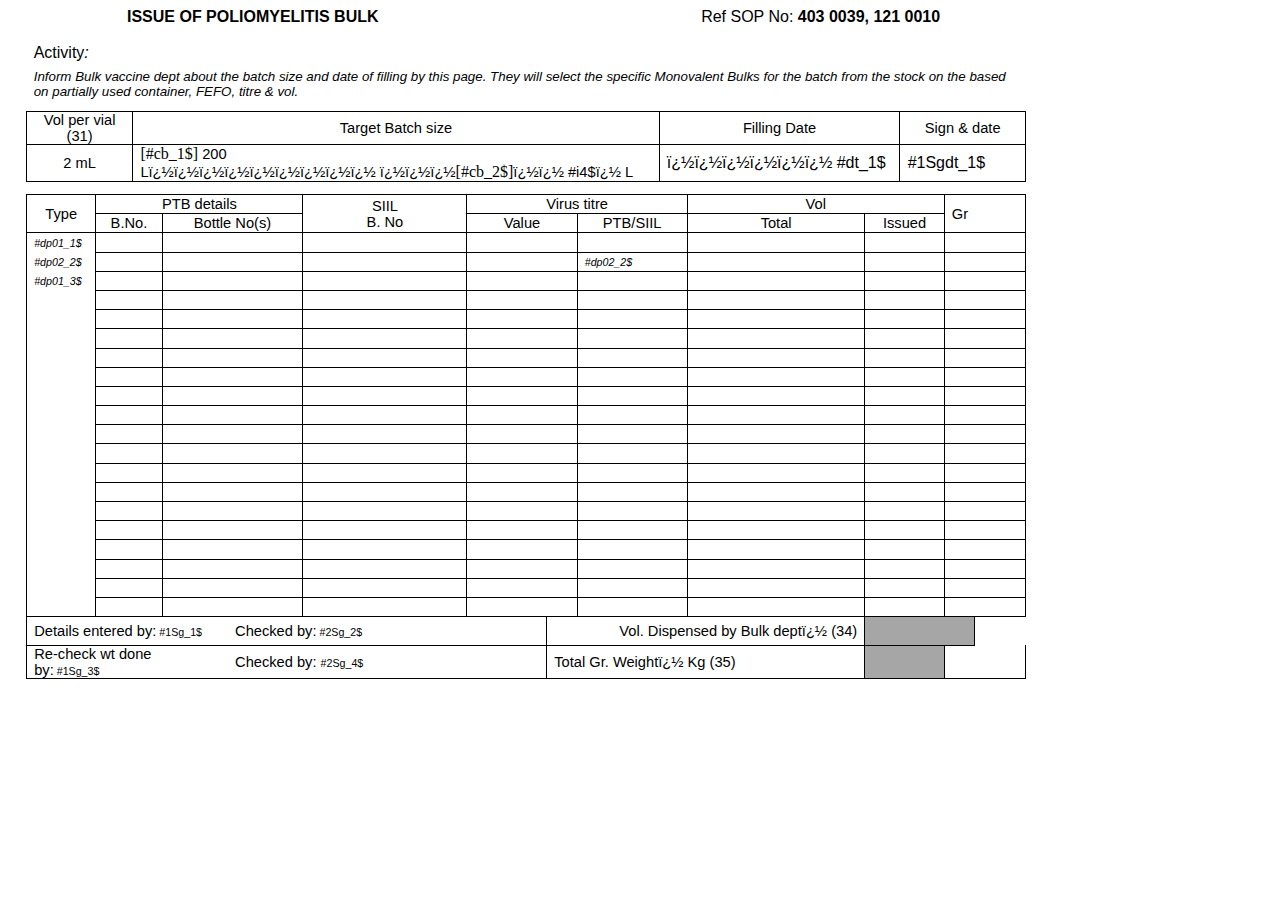
<file: HelpPages/Page2.htm>
<html xmlns:v="urn:schemas-microsoft-com:vml"
xmlns:o="urn:schemas-microsoft-com:office:office"
xmlns:w="urn:schemas-microsoft-com:office:word"
xmlns:m="http://schemas.microsoft.com/office/2004/12/omml"
xmlns="http://www.w3.org/TR/REC-html40">

<head>
<meta http-equiv=Content-Type content="text/html; charset=windows-1252">
<meta name=ProgId content=Word.Document>
<meta name=Generator content="Microsoft Word 15">
<meta name=Originator content="Microsoft Word 15">
<link rel=File-List href="Page2up19_files/filelist.xml">
<!--[if gte mso 9]><xml>
 <o:DocumentProperties>
  <o:Author>varun halde</o:Author>
  <o:Template>Normal</o:Template>
  <o:LastAuthor>varun halde</o:LastAuthor>
  <o:Revision>2</o:Revision>
  <o:TotalTime>182</o:TotalTime>
  <o:Created>2021-08-17T12:37:00Z</o:Created>
  <o:LastSaved>2021-08-17T12:37:00Z</o:LastSaved>
  <o:Pages>1</o:Pages>
  <o:Words>164</o:Words>
  <o:Characters>939</o:Characters>
  <o:Lines>7</o:Lines>
  <o:Paragraphs>2</o:Paragraphs>
  <o:CharactersWithSpaces>1101</o:CharactersWithSpaces>
  <o:Version>15.00</o:Version>
 </o:DocumentProperties>
 <o:OfficeDocumentSettings>
  <o:AllowPNG/>
 </o:OfficeDocumentSettings>
</xml><![endif]-->
<link rel=themeData href="Page2up19_files/themedata.thmx">
<link rel=colorSchemeMapping href="Page2up19_files/colorschememapping.xml">
<!--[if gte mso 9]><xml>
 <w:WordDocument>
  <w:SpellingState>Clean</w:SpellingState>
  <w:GrammarState>Clean</w:GrammarState>
  <w:TrackMoves>false</w:TrackMoves>
  <w:TrackFormatting/>
  <w:PunctuationKerning/>
  <w:DrawingGridHorizontalSpacing>5.5 pt</w:DrawingGridHorizontalSpacing>
  <w:DisplayHorizontalDrawingGridEvery>2</w:DisplayHorizontalDrawingGridEvery>
  <w:DisplayVerticalDrawingGridEvery>2</w:DisplayVerticalDrawingGridEvery>
  <w:ValidateAgainstSchemas/>
  <w:SaveIfXMLInvalid>false</w:SaveIfXMLInvalid>
  <w:IgnoreMixedContent>false</w:IgnoreMixedContent>
  <w:AlwaysShowPlaceholderText>false</w:AlwaysShowPlaceholderText>
  <w:DoNotPromoteQF/>
  <w:LidThemeOther>EN-US</w:LidThemeOther>
  <w:LidThemeAsian>X-NONE</w:LidThemeAsian>
  <w:LidThemeComplexScript>X-NONE</w:LidThemeComplexScript>
  <w:Compatibility>
   <w:BreakWrappedTables/>
   <w:SnapToGridInCell/>
   <w:WrapTextWithPunct/>
   <w:UseAsianBreakRules/>
   <w:DontGrowAutofit/>
   <w:SplitPgBreakAndParaMark/>
   <w:EnableOpenTypeKerning/>
   <w:DontFlipMirrorIndents/>
   <w:OverrideTableStyleHps/>
  </w:Compatibility>
  <w:BrowserLevel>MicrosoftInternetExplorer4</w:BrowserLevel>
  <m:mathPr>
   <m:mathFont m:val="Cambria Math"/>
   <m:brkBin m:val="before"/>
   <m:brkBinSub m:val="&#45;-"/>
   <m:smallFrac m:val="off"/>
   <m:dispDef/>
   <m:lMargin m:val="0"/>
   <m:rMargin m:val="0"/>
   <m:defJc m:val="centerGroup"/>
   <m:wrapIndent m:val="1440"/>
   <m:intLim m:val="subSup"/>
   <m:naryLim m:val="undOvr"/>
  </m:mathPr></w:WordDocument>
</xml><![endif]--><!--[if gte mso 9]><xml>
 <w:LatentStyles DefLockedState="false" DefUnhideWhenUsed="false"
  DefSemiHidden="false" DefQFormat="false" DefPriority="99"
  LatentStyleCount="371">
  <w:LsdException Locked="false" Priority="0" QFormat="true" Name="Normal"/>
  <w:LsdException Locked="false" Priority="9" QFormat="true" Name="heading 1"/>
  <w:LsdException Locked="false" Priority="9" SemiHidden="true"
   UnhideWhenUsed="true" QFormat="true" Name="heading 2"/>
  <w:LsdException Locked="false" Priority="9" SemiHidden="true"
   UnhideWhenUsed="true" QFormat="true" Name="heading 3"/>
  <w:LsdException Locked="false" Priority="9" SemiHidden="true"
   UnhideWhenUsed="true" QFormat="true" Name="heading 4"/>
  <w:LsdException Locked="false" Priority="9" SemiHidden="true"
   UnhideWhenUsed="true" QFormat="true" Name="heading 5"/>
  <w:LsdException Locked="false" Priority="9" SemiHidden="true"
   UnhideWhenUsed="true" QFormat="true" Name="heading 6"/>
  <w:LsdException Locked="false" Priority="9" SemiHidden="true"
   UnhideWhenUsed="true" QFormat="true" Name="heading 7"/>
  <w:LsdException Locked="false" Priority="9" SemiHidden="true"
   UnhideWhenUsed="true" QFormat="true" Name="heading 8"/>
  <w:LsdException Locked="false" Priority="9" SemiHidden="true"
   UnhideWhenUsed="true" QFormat="true" Name="heading 9"/>
  <w:LsdException Locked="false" SemiHidden="true" UnhideWhenUsed="true"
   Name="index 1"/>
  <w:LsdException Locked="false" SemiHidden="true" UnhideWhenUsed="true"
   Name="index 2"/>
  <w:LsdException Locked="false" SemiHidden="true" UnhideWhenUsed="true"
   Name="index 3"/>
  <w:LsdException Locked="false" SemiHidden="true" UnhideWhenUsed="true"
   Name="index 4"/>
  <w:LsdException Locked="false" SemiHidden="true" UnhideWhenUsed="true"
   Name="index 5"/>
  <w:LsdException Locked="false" SemiHidden="true" UnhideWhenUsed="true"
   Name="index 6"/>
  <w:LsdException Locked="false" SemiHidden="true" UnhideWhenUsed="true"
   Name="index 7"/>
  <w:LsdException Locked="false" SemiHidden="true" UnhideWhenUsed="true"
   Name="index 8"/>
  <w:LsdException Locked="false" SemiHidden="true" UnhideWhenUsed="true"
   Name="index 9"/>
  <w:LsdException Locked="false" Priority="39" SemiHidden="true"
   UnhideWhenUsed="true" Name="toc 1"/>
  <w:LsdException Locked="false" Priority="39" SemiHidden="true"
   UnhideWhenUsed="true" Name="toc 2"/>
  <w:LsdException Locked="false" Priority="39" SemiHidden="true"
   UnhideWhenUsed="true" Name="toc 3"/>
  <w:LsdException Locked="false" Priority="39" SemiHidden="true"
   UnhideWhenUsed="true" Name="toc 4"/>
  <w:LsdException Locked="false" Priority="39" SemiHidden="true"
   UnhideWhenUsed="true" Name="toc 5"/>
  <w:LsdException Locked="false" Priority="39" SemiHidden="true"
   UnhideWhenUsed="true" Name="toc 6"/>
  <w:LsdException Locked="false" Priority="39" SemiHidden="true"
   UnhideWhenUsed="true" Name="toc 7"/>
  <w:LsdException Locked="false" Priority="39" SemiHidden="true"
   UnhideWhenUsed="true" Name="toc 8"/>
  <w:LsdException Locked="false" Priority="39" SemiHidden="true"
   UnhideWhenUsed="true" Name="toc 9"/>
  <w:LsdException Locked="false" SemiHidden="true" UnhideWhenUsed="true"
   Name="Normal Indent"/>
  <w:LsdException Locked="false" SemiHidden="true" UnhideWhenUsed="true"
   Name="footnote text"/>
  <w:LsdException Locked="false" SemiHidden="true" UnhideWhenUsed="true"
   Name="annotation text"/>
  <w:LsdException Locked="false" SemiHidden="true" UnhideWhenUsed="true"
   Name="header"/>
  <w:LsdException Locked="false" SemiHidden="true" UnhideWhenUsed="true"
   Name="footer"/>
  <w:LsdException Locked="false" SemiHidden="true" UnhideWhenUsed="true"
   Name="index heading"/>
  <w:LsdException Locked="false" Priority="35" SemiHidden="true"
   UnhideWhenUsed="true" QFormat="true" Name="caption"/>
  <w:LsdException Locked="false" SemiHidden="true" UnhideWhenUsed="true"
   Name="table of figures"/>
  <w:LsdException Locked="false" SemiHidden="true" UnhideWhenUsed="true"
   Name="envelope address"/>
  <w:LsdException Locked="false" SemiHidden="true" UnhideWhenUsed="true"
   Name="envelope return"/>
  <w:LsdException Locked="false" SemiHidden="true" UnhideWhenUsed="true"
   Name="footnote reference"/>
  <w:LsdException Locked="false" SemiHidden="true" UnhideWhenUsed="true"
   Name="annotation reference"/>
  <w:LsdException Locked="false" SemiHidden="true" UnhideWhenUsed="true"
   Name="line number"/>
  <w:LsdException Locked="false" SemiHidden="true" UnhideWhenUsed="true"
   Name="page number"/>
  <w:LsdException Locked="false" SemiHidden="true" UnhideWhenUsed="true"
   Name="endnote reference"/>
  <w:LsdException Locked="false" SemiHidden="true" UnhideWhenUsed="true"
   Name="endnote text"/>
  <w:LsdException Locked="false" SemiHidden="true" UnhideWhenUsed="true"
   Name="table of authorities"/>
  <w:LsdException Locked="false" SemiHidden="true" UnhideWhenUsed="true"
   Name="macro"/>
  <w:LsdException Locked="false" SemiHidden="true" UnhideWhenUsed="true"
   Name="toa heading"/>
  <w:LsdException Locked="false" SemiHidden="true" UnhideWhenUsed="true"
   Name="List"/>
  <w:LsdException Locked="false" SemiHidden="true" UnhideWhenUsed="true"
   Name="List Bullet"/>
  <w:LsdException Locked="false" SemiHidden="true" UnhideWhenUsed="true"
   Name="List Number"/>
  <w:LsdException Locked="false" SemiHidden="true" UnhideWhenUsed="true"
   Name="List 2"/>
  <w:LsdException Locked="false" SemiHidden="true" UnhideWhenUsed="true"
   Name="List 3"/>
  <w:LsdException Locked="false" SemiHidden="true" UnhideWhenUsed="true"
   Name="List 4"/>
  <w:LsdException Locked="false" SemiHidden="true" UnhideWhenUsed="true"
   Name="List 5"/>
  <w:LsdException Locked="false" SemiHidden="true" UnhideWhenUsed="true"
   Name="List Bullet 2"/>
  <w:LsdException Locked="false" SemiHidden="true" UnhideWhenUsed="true"
   Name="List Bullet 3"/>
  <w:LsdException Locked="false" SemiHidden="true" UnhideWhenUsed="true"
   Name="List Bullet 4"/>
  <w:LsdException Locked="false" SemiHidden="true" UnhideWhenUsed="true"
   Name="List Bullet 5"/>
  <w:LsdException Locked="false" SemiHidden="true" UnhideWhenUsed="true"
   Name="List Number 2"/>
  <w:LsdException Locked="false" SemiHidden="true" UnhideWhenUsed="true"
   Name="List Number 3"/>
  <w:LsdException Locked="false" SemiHidden="true" UnhideWhenUsed="true"
   Name="List Number 4"/>
  <w:LsdException Locked="false" SemiHidden="true" UnhideWhenUsed="true"
   Name="List Number 5"/>
  <w:LsdException Locked="false" Priority="10" QFormat="true" Name="Title"/>
  <w:LsdException Locked="false" SemiHidden="true" UnhideWhenUsed="true"
   Name="Closing"/>
  <w:LsdException Locked="false" SemiHidden="true" UnhideWhenUsed="true"
   Name="Signature"/>
  <w:LsdException Locked="false" Priority="1" SemiHidden="true"
   UnhideWhenUsed="true" Name="Default Paragraph Font"/>
  <w:LsdException Locked="false" SemiHidden="true" UnhideWhenUsed="true"
   Name="Body Text"/>
  <w:LsdException Locked="false" SemiHidden="true" UnhideWhenUsed="true"
   Name="Body Text Indent"/>
  <w:LsdException Locked="false" SemiHidden="true" UnhideWhenUsed="true"
   Name="List Continue"/>
  <w:LsdException Locked="false" SemiHidden="true" UnhideWhenUsed="true"
   Name="List Continue 2"/>
  <w:LsdException Locked="false" SemiHidden="true" UnhideWhenUsed="true"
   Name="List Continue 3"/>
  <w:LsdException Locked="false" SemiHidden="true" UnhideWhenUsed="true"
   Name="List Continue 4"/>
  <w:LsdException Locked="false" SemiHidden="true" UnhideWhenUsed="true"
   Name="List Continue 5"/>
  <w:LsdException Locked="false" SemiHidden="true" UnhideWhenUsed="true"
   Name="Message Header"/>
  <w:LsdException Locked="false" Priority="11" QFormat="true" Name="Subtitle"/>
  <w:LsdException Locked="false" SemiHidden="true" UnhideWhenUsed="true"
   Name="Salutation"/>
  <w:LsdException Locked="false" SemiHidden="true" UnhideWhenUsed="true"
   Name="Date"/>
  <w:LsdException Locked="false" SemiHidden="true" UnhideWhenUsed="true"
   Name="Body Text First Indent"/>
  <w:LsdException Locked="false" SemiHidden="true" UnhideWhenUsed="true"
   Name="Body Text First Indent 2"/>
  <w:LsdException Locked="false" SemiHidden="true" UnhideWhenUsed="true"
   Name="Note Heading"/>
  <w:LsdException Locked="false" SemiHidden="true" UnhideWhenUsed="true"
   Name="Body Text 2"/>
  <w:LsdException Locked="false" SemiHidden="true" UnhideWhenUsed="true"
   Name="Body Text 3"/>
  <w:LsdException Locked="false" SemiHidden="true" UnhideWhenUsed="true"
   Name="Body Text Indent 2"/>
  <w:LsdException Locked="false" SemiHidden="true" UnhideWhenUsed="true"
   Name="Body Text Indent 3"/>
  <w:LsdException Locked="false" SemiHidden="true" UnhideWhenUsed="true"
   Name="Block Text"/>
  <w:LsdException Locked="false" SemiHidden="true" UnhideWhenUsed="true"
   Name="Hyperlink"/>
  <w:LsdException Locked="false" SemiHidden="true" UnhideWhenUsed="true"
   Name="FollowedHyperlink"/>
  <w:LsdException Locked="false" Priority="22" QFormat="true" Name="Strong"/>
  <w:LsdException Locked="false" Priority="20" QFormat="true" Name="Emphasis"/>
  <w:LsdException Locked="false" SemiHidden="true" UnhideWhenUsed="true"
   Name="Document Map"/>
  <w:LsdException Locked="false" SemiHidden="true" UnhideWhenUsed="true"
   Name="Plain Text"/>
  <w:LsdException Locked="false" SemiHidden="true" UnhideWhenUsed="true"
   Name="E-mail Signature"/>
  <w:LsdException Locked="false" SemiHidden="true" UnhideWhenUsed="true"
   Name="HTML Top of Form"/>
  <w:LsdException Locked="false" SemiHidden="true" UnhideWhenUsed="true"
   Name="HTML Bottom of Form"/>
  <w:LsdException Locked="false" SemiHidden="true" UnhideWhenUsed="true"
   Name="Normal (Web)"/>
  <w:LsdException Locked="false" SemiHidden="true" UnhideWhenUsed="true"
   Name="HTML Acronym"/>
  <w:LsdException Locked="false" SemiHidden="true" UnhideWhenUsed="true"
   Name="HTML Address"/>
  <w:LsdException Locked="false" SemiHidden="true" UnhideWhenUsed="true"
   Name="HTML Cite"/>
  <w:LsdException Locked="false" SemiHidden="true" UnhideWhenUsed="true"
   Name="HTML Code"/>
  <w:LsdException Locked="false" SemiHidden="true" UnhideWhenUsed="true"
   Name="HTML Definition"/>
  <w:LsdException Locked="false" SemiHidden="true" UnhideWhenUsed="true"
   Name="HTML Keyboard"/>
  <w:LsdException Locked="false" SemiHidden="true" UnhideWhenUsed="true"
   Name="HTML Preformatted"/>
  <w:LsdException Locked="false" SemiHidden="true" UnhideWhenUsed="true"
   Name="HTML Sample"/>
  <w:LsdException Locked="false" SemiHidden="true" UnhideWhenUsed="true"
   Name="HTML Typewriter"/>
  <w:LsdException Locked="false" SemiHidden="true" UnhideWhenUsed="true"
   Name="HTML Variable"/>
  <w:LsdException Locked="false" SemiHidden="true" UnhideWhenUsed="true"
   Name="Normal Table"/>
  <w:LsdException Locked="false" SemiHidden="true" UnhideWhenUsed="true"
   Name="annotation subject"/>
  <w:LsdException Locked="false" SemiHidden="true" UnhideWhenUsed="true"
   Name="No List"/>
  <w:LsdException Locked="false" SemiHidden="true" UnhideWhenUsed="true"
   Name="Outline List 1"/>
  <w:LsdException Locked="false" SemiHidden="true" UnhideWhenUsed="true"
   Name="Outline List 2"/>
  <w:LsdException Locked="false" SemiHidden="true" UnhideWhenUsed="true"
   Name="Outline List 3"/>
  <w:LsdException Locked="false" SemiHidden="true" UnhideWhenUsed="true"
   Name="Table Simple 1"/>
  <w:LsdException Locked="false" SemiHidden="true" UnhideWhenUsed="true"
   Name="Table Simple 2"/>
  <w:LsdException Locked="false" SemiHidden="true" UnhideWhenUsed="true"
   Name="Table Simple 3"/>
  <w:LsdException Locked="false" SemiHidden="true" UnhideWhenUsed="true"
   Name="Table Classic 1"/>
  <w:LsdException Locked="false" SemiHidden="true" UnhideWhenUsed="true"
   Name="Table Classic 2"/>
  <w:LsdException Locked="false" SemiHidden="true" UnhideWhenUsed="true"
   Name="Table Classic 3"/>
  <w:LsdException Locked="false" SemiHidden="true" UnhideWhenUsed="true"
   Name="Table Classic 4"/>
  <w:LsdException Locked="false" SemiHidden="true" UnhideWhenUsed="true"
   Name="Table Colorful 1"/>
  <w:LsdException Locked="false" SemiHidden="true" UnhideWhenUsed="true"
   Name="Table Colorful 2"/>
  <w:LsdException Locked="false" SemiHidden="true" UnhideWhenUsed="true"
   Name="Table Colorful 3"/>
  <w:LsdException Locked="false" SemiHidden="true" UnhideWhenUsed="true"
   Name="Table Columns 1"/>
  <w:LsdException Locked="false" SemiHidden="true" UnhideWhenUsed="true"
   Name="Table Columns 2"/>
  <w:LsdException Locked="false" SemiHidden="true" UnhideWhenUsed="true"
   Name="Table Columns 3"/>
  <w:LsdException Locked="false" SemiHidden="true" UnhideWhenUsed="true"
   Name="Table Columns 4"/>
  <w:LsdException Locked="false" SemiHidden="true" UnhideWhenUsed="true"
   Name="Table Columns 5"/>
  <w:LsdException Locked="false" SemiHidden="true" UnhideWhenUsed="true"
   Name="Table Grid 1"/>
  <w:LsdException Locked="false" SemiHidden="true" UnhideWhenUsed="true"
   Name="Table Grid 2"/>
  <w:LsdException Locked="false" SemiHidden="true" UnhideWhenUsed="true"
   Name="Table Grid 3"/>
  <w:LsdException Locked="false" SemiHidden="true" UnhideWhenUsed="true"
   Name="Table Grid 4"/>
  <w:LsdException Locked="false" SemiHidden="true" UnhideWhenUsed="true"
   Name="Table Grid 5"/>
  <w:LsdException Locked="false" SemiHidden="true" UnhideWhenUsed="true"
   Name="Table Grid 6"/>
  <w:LsdException Locked="false" SemiHidden="true" UnhideWhenUsed="true"
   Name="Table Grid 7"/>
  <w:LsdException Locked="false" SemiHidden="true" UnhideWhenUsed="true"
   Name="Table Grid 8"/>
  <w:LsdException Locked="false" SemiHidden="true" UnhideWhenUsed="true"
   Name="Table List 1"/>
  <w:LsdException Locked="false" SemiHidden="true" UnhideWhenUsed="true"
   Name="Table List 2"/>
  <w:LsdException Locked="false" SemiHidden="true" UnhideWhenUsed="true"
   Name="Table List 3"/>
  <w:LsdException Locked="false" SemiHidden="true" UnhideWhenUsed="true"
   Name="Table List 4"/>
  <w:LsdException Locked="false" SemiHidden="true" UnhideWhenUsed="true"
   Name="Table List 5"/>
  <w:LsdException Locked="false" SemiHidden="true" UnhideWhenUsed="true"
   Name="Table List 6"/>
  <w:LsdException Locked="false" SemiHidden="true" UnhideWhenUsed="true"
   Name="Table List 7"/>
  <w:LsdException Locked="false" SemiHidden="true" UnhideWhenUsed="true"
   Name="Table List 8"/>
  <w:LsdException Locked="false" SemiHidden="true" UnhideWhenUsed="true"
   Name="Table 3D effects 1"/>
  <w:LsdException Locked="false" SemiHidden="true" UnhideWhenUsed="true"
   Name="Table 3D effects 2"/>
  <w:LsdException Locked="false" SemiHidden="true" UnhideWhenUsed="true"
   Name="Table 3D effects 3"/>
  <w:LsdException Locked="false" SemiHidden="true" UnhideWhenUsed="true"
   Name="Table Contemporary"/>
  <w:LsdException Locked="false" SemiHidden="true" UnhideWhenUsed="true"
   Name="Table Elegant"/>
  <w:LsdException Locked="false" SemiHidden="true" UnhideWhenUsed="true"
   Name="Table Professional"/>
  <w:LsdException Locked="false" SemiHidden="true" UnhideWhenUsed="true"
   Name="Table Subtle 1"/>
  <w:LsdException Locked="false" SemiHidden="true" UnhideWhenUsed="true"
   Name="Table Subtle 2"/>
  <w:LsdException Locked="false" SemiHidden="true" UnhideWhenUsed="true"
   Name="Table Web 1"/>
  <w:LsdException Locked="false" SemiHidden="true" UnhideWhenUsed="true"
   Name="Table Web 2"/>
  <w:LsdException Locked="false" SemiHidden="true" UnhideWhenUsed="true"
   Name="Table Web 3"/>
  <w:LsdException Locked="false" SemiHidden="true" UnhideWhenUsed="true"
   Name="Balloon Text"/>
  <w:LsdException Locked="false" Priority="39" Name="Table Grid"/>
  <w:LsdException Locked="false" SemiHidden="true" UnhideWhenUsed="true"
   Name="Table Theme"/>
  <w:LsdException Locked="false" SemiHidden="true" Name="Placeholder Text"/>
  <w:LsdException Locked="false" Priority="1" QFormat="true" Name="No Spacing"/>
  <w:LsdException Locked="false" Priority="60" Name="Light Shading"/>
  <w:LsdException Locked="false" Priority="61" Name="Light List"/>
  <w:LsdException Locked="false" Priority="62" Name="Light Grid"/>
  <w:LsdException Locked="false" Priority="63" Name="Medium Shading 1"/>
  <w:LsdException Locked="false" Priority="64" Name="Medium Shading 2"/>
  <w:LsdException Locked="false" Priority="65" Name="Medium List 1"/>
  <w:LsdException Locked="false" Priority="66" Name="Medium List 2"/>
  <w:LsdException Locked="false" Priority="67" Name="Medium Grid 1"/>
  <w:LsdException Locked="false" Priority="68" Name="Medium Grid 2"/>
  <w:LsdException Locked="false" Priority="69" Name="Medium Grid 3"/>
  <w:LsdException Locked="false" Priority="70" Name="Dark List"/>
  <w:LsdException Locked="false" Priority="71" Name="Colorful Shading"/>
  <w:LsdException Locked="false" Priority="72" Name="Colorful List"/>
  <w:LsdException Locked="false" Priority="73" Name="Colorful Grid"/>
  <w:LsdException Locked="false" Priority="60" Name="Light Shading Accent 1"/>
  <w:LsdException Locked="false" Priority="61" Name="Light List Accent 1"/>
  <w:LsdException Locked="false" Priority="62" Name="Light Grid Accent 1"/>
  <w:LsdException Locked="false" Priority="63" Name="Medium Shading 1 Accent 1"/>
  <w:LsdException Locked="false" Priority="64" Name="Medium Shading 2 Accent 1"/>
  <w:LsdException Locked="false" Priority="65" Name="Medium List 1 Accent 1"/>
  <w:LsdException Locked="false" SemiHidden="true" Name="Revision"/>
  <w:LsdException Locked="false" Priority="34" QFormat="true"
   Name="List Paragraph"/>
  <w:LsdException Locked="false" Priority="29" QFormat="true" Name="Quote"/>
  <w:LsdException Locked="false" Priority="30" QFormat="true"
   Name="Intense Quote"/>
  <w:LsdException Locked="false" Priority="66" Name="Medium List 2 Accent 1"/>
  <w:LsdException Locked="false" Priority="67" Name="Medium Grid 1 Accent 1"/>
  <w:LsdException Locked="false" Priority="68" Name="Medium Grid 2 Accent 1"/>
  <w:LsdException Locked="false" Priority="69" Name="Medium Grid 3 Accent 1"/>
  <w:LsdException Locked="false" Priority="70" Name="Dark List Accent 1"/>
  <w:LsdException Locked="false" Priority="71" Name="Colorful Shading Accent 1"/>
  <w:LsdException Locked="false" Priority="72" Name="Colorful List Accent 1"/>
  <w:LsdException Locked="false" Priority="73" Name="Colorful Grid Accent 1"/>
  <w:LsdException Locked="false" Priority="60" Name="Light Shading Accent 2"/>
  <w:LsdException Locked="false" Priority="61" Name="Light List Accent 2"/>
  <w:LsdException Locked="false" Priority="62" Name="Light Grid Accent 2"/>
  <w:LsdException Locked="false" Priority="63" Name="Medium Shading 1 Accent 2"/>
  <w:LsdException Locked="false" Priority="64" Name="Medium Shading 2 Accent 2"/>
  <w:LsdException Locked="false" Priority="65" Name="Medium List 1 Accent 2"/>
  <w:LsdException Locked="false" Priority="66" Name="Medium List 2 Accent 2"/>
  <w:LsdException Locked="false" Priority="67" Name="Medium Grid 1 Accent 2"/>
  <w:LsdException Locked="false" Priority="68" Name="Medium Grid 2 Accent 2"/>
  <w:LsdException Locked="false" Priority="69" Name="Medium Grid 3 Accent 2"/>
  <w:LsdException Locked="false" Priority="70" Name="Dark List Accent 2"/>
  <w:LsdException Locked="false" Priority="71" Name="Colorful Shading Accent 2"/>
  <w:LsdException Locked="false" Priority="72" Name="Colorful List Accent 2"/>
  <w:LsdException Locked="false" Priority="73" Name="Colorful Grid Accent 2"/>
  <w:LsdException Locked="false" Priority="60" Name="Light Shading Accent 3"/>
  <w:LsdException Locked="false" Priority="61" Name="Light List Accent 3"/>
  <w:LsdException Locked="false" Priority="62" Name="Light Grid Accent 3"/>
  <w:LsdException Locked="false" Priority="63" Name="Medium Shading 1 Accent 3"/>
  <w:LsdException Locked="false" Priority="64" Name="Medium Shading 2 Accent 3"/>
  <w:LsdException Locked="false" Priority="65" Name="Medium List 1 Accent 3"/>
  <w:LsdException Locked="false" Priority="66" Name="Medium List 2 Accent 3"/>
  <w:LsdException Locked="false" Priority="67" Name="Medium Grid 1 Accent 3"/>
  <w:LsdException Locked="false" Priority="68" Name="Medium Grid 2 Accent 3"/>
  <w:LsdException Locked="false" Priority="69" Name="Medium Grid 3 Accent 3"/>
  <w:LsdException Locked="false" Priority="70" Name="Dark List Accent 3"/>
  <w:LsdException Locked="false" Priority="71" Name="Colorful Shading Accent 3"/>
  <w:LsdException Locked="false" Priority="72" Name="Colorful List Accent 3"/>
  <w:LsdException Locked="false" Priority="73" Name="Colorful Grid Accent 3"/>
  <w:LsdException Locked="false" Priority="60" Name="Light Shading Accent 4"/>
  <w:LsdException Locked="false" Priority="61" Name="Light List Accent 4"/>
  <w:LsdException Locked="false" Priority="62" Name="Light Grid Accent 4"/>
  <w:LsdException Locked="false" Priority="63" Name="Medium Shading 1 Accent 4"/>
  <w:LsdException Locked="false" Priority="64" Name="Medium Shading 2 Accent 4"/>
  <w:LsdException Locked="false" Priority="65" Name="Medium List 1 Accent 4"/>
  <w:LsdException Locked="false" Priority="66" Name="Medium List 2 Accent 4"/>
  <w:LsdException Locked="false" Priority="67" Name="Medium Grid 1 Accent 4"/>
  <w:LsdException Locked="false" Priority="68" Name="Medium Grid 2 Accent 4"/>
  <w:LsdException Locked="false" Priority="69" Name="Medium Grid 3 Accent 4"/>
  <w:LsdException Locked="false" Priority="70" Name="Dark List Accent 4"/>
  <w:LsdException Locked="false" Priority="71" Name="Colorful Shading Accent 4"/>
  <w:LsdException Locked="false" Priority="72" Name="Colorful List Accent 4"/>
  <w:LsdException Locked="false" Priority="73" Name="Colorful Grid Accent 4"/>
  <w:LsdException Locked="false" Priority="60" Name="Light Shading Accent 5"/>
  <w:LsdException Locked="false" Priority="61" Name="Light List Accent 5"/>
  <w:LsdException Locked="false" Priority="62" Name="Light Grid Accent 5"/>
  <w:LsdException Locked="false" Priority="63" Name="Medium Shading 1 Accent 5"/>
  <w:LsdException Locked="false" Priority="64" Name="Medium Shading 2 Accent 5"/>
  <w:LsdException Locked="false" Priority="65" Name="Medium List 1 Accent 5"/>
  <w:LsdException Locked="false" Priority="66" Name="Medium List 2 Accent 5"/>
  <w:LsdException Locked="false" Priority="67" Name="Medium Grid 1 Accent 5"/>
  <w:LsdException Locked="false" Priority="68" Name="Medium Grid 2 Accent 5"/>
  <w:LsdException Locked="false" Priority="69" Name="Medium Grid 3 Accent 5"/>
  <w:LsdException Locked="false" Priority="70" Name="Dark List Accent 5"/>
  <w:LsdException Locked="false" Priority="71" Name="Colorful Shading Accent 5"/>
  <w:LsdException Locked="false" Priority="72" Name="Colorful List Accent 5"/>
  <w:LsdException Locked="false" Priority="73" Name="Colorful Grid Accent 5"/>
  <w:LsdException Locked="false" Priority="60" Name="Light Shading Accent 6"/>
  <w:LsdException Locked="false" Priority="61" Name="Light List Accent 6"/>
  <w:LsdException Locked="false" Priority="62" Name="Light Grid Accent 6"/>
  <w:LsdException Locked="false" Priority="63" Name="Medium Shading 1 Accent 6"/>
  <w:LsdException Locked="false" Priority="64" Name="Medium Shading 2 Accent 6"/>
  <w:LsdException Locked="false" Priority="65" Name="Medium List 1 Accent 6"/>
  <w:LsdException Locked="false" Priority="66" Name="Medium List 2 Accent 6"/>
  <w:LsdException Locked="false" Priority="67" Name="Medium Grid 1 Accent 6"/>
  <w:LsdException Locked="false" Priority="68" Name="Medium Grid 2 Accent 6"/>
  <w:LsdException Locked="false" Priority="69" Name="Medium Grid 3 Accent 6"/>
  <w:LsdException Locked="false" Priority="70" Name="Dark List Accent 6"/>
  <w:LsdException Locked="false" Priority="71" Name="Colorful Shading Accent 6"/>
  <w:LsdException Locked="false" Priority="72" Name="Colorful List Accent 6"/>
  <w:LsdException Locked="false" Priority="73" Name="Colorful Grid Accent 6"/>
  <w:LsdException Locked="false" Priority="19" QFormat="true"
   Name="Subtle Emphasis"/>
  <w:LsdException Locked="false" Priority="21" QFormat="true"
   Name="Intense Emphasis"/>
  <w:LsdException Locked="false" Priority="31" QFormat="true"
   Name="Subtle Reference"/>
  <w:LsdException Locked="false" Priority="32" QFormat="true"
   Name="Intense Reference"/>
  <w:LsdException Locked="false" Priority="33" QFormat="true" Name="Book Title"/>
  <w:LsdException Locked="false" Priority="37" SemiHidden="true"
   UnhideWhenUsed="true" Name="Bibliography"/>
  <w:LsdException Locked="false" Priority="39" SemiHidden="true"
   UnhideWhenUsed="true" QFormat="true" Name="TOC Heading"/>
  <w:LsdException Locked="false" Priority="41" Name="Plain Table 1"/>
  <w:LsdException Locked="false" Priority="42" Name="Plain Table 2"/>
  <w:LsdException Locked="false" Priority="43" Name="Plain Table 3"/>
  <w:LsdException Locked="false" Priority="44" Name="Plain Table 4"/>
  <w:LsdException Locked="false" Priority="45" Name="Plain Table 5"/>
  <w:LsdException Locked="false" Priority="40" Name="Grid Table Light"/>
  <w:LsdException Locked="false" Priority="46" Name="Grid Table 1 Light"/>
  <w:LsdException Locked="false" Priority="47" Name="Grid Table 2"/>
  <w:LsdException Locked="false" Priority="48" Name="Grid Table 3"/>
  <w:LsdException Locked="false" Priority="49" Name="Grid Table 4"/>
  <w:LsdException Locked="false" Priority="50" Name="Grid Table 5 Dark"/>
  <w:LsdException Locked="false" Priority="51" Name="Grid Table 6 Colorful"/>
  <w:LsdException Locked="false" Priority="52" Name="Grid Table 7 Colorful"/>
  <w:LsdException Locked="false" Priority="46"
   Name="Grid Table 1 Light Accent 1"/>
  <w:LsdException Locked="false" Priority="47" Name="Grid Table 2 Accent 1"/>
  <w:LsdException Locked="false" Priority="48" Name="Grid Table 3 Accent 1"/>
  <w:LsdException Locked="false" Priority="49" Name="Grid Table 4 Accent 1"/>
  <w:LsdException Locked="false" Priority="50" Name="Grid Table 5 Dark Accent 1"/>
  <w:LsdException Locked="false" Priority="51"
   Name="Grid Table 6 Colorful Accent 1"/>
  <w:LsdException Locked="false" Priority="52"
   Name="Grid Table 7 Colorful Accent 1"/>
  <w:LsdException Locked="false" Priority="46"
   Name="Grid Table 1 Light Accent 2"/>
  <w:LsdException Locked="false" Priority="47" Name="Grid Table 2 Accent 2"/>
  <w:LsdException Locked="false" Priority="48" Name="Grid Table 3 Accent 2"/>
  <w:LsdException Locked="false" Priority="49" Name="Grid Table 4 Accent 2"/>
  <w:LsdException Locked="false" Priority="50" Name="Grid Table 5 Dark Accent 2"/>
  <w:LsdException Locked="false" Priority="51"
   Name="Grid Table 6 Colorful Accent 2"/>
  <w:LsdException Locked="false" Priority="52"
   Name="Grid Table 7 Colorful Accent 2"/>
  <w:LsdException Locked="false" Priority="46"
   Name="Grid Table 1 Light Accent 3"/>
  <w:LsdException Locked="false" Priority="47" Name="Grid Table 2 Accent 3"/>
  <w:LsdException Locked="false" Priority="48" Name="Grid Table 3 Accent 3"/>
  <w:LsdException Locked="false" Priority="49" Name="Grid Table 4 Accent 3"/>
  <w:LsdException Locked="false" Priority="50" Name="Grid Table 5 Dark Accent 3"/>
  <w:LsdException Locked="false" Priority="51"
   Name="Grid Table 6 Colorful Accent 3"/>
  <w:LsdException Locked="false" Priority="52"
   Name="Grid Table 7 Colorful Accent 3"/>
  <w:LsdException Locked="false" Priority="46"
   Name="Grid Table 1 Light Accent 4"/>
  <w:LsdException Locked="false" Priority="47" Name="Grid Table 2 Accent 4"/>
  <w:LsdException Locked="false" Priority="48" Name="Grid Table 3 Accent 4"/>
  <w:LsdException Locked="false" Priority="49" Name="Grid Table 4 Accent 4"/>
  <w:LsdException Locked="false" Priority="50" Name="Grid Table 5 Dark Accent 4"/>
  <w:LsdException Locked="false" Priority="51"
   Name="Grid Table 6 Colorful Accent 4"/>
  <w:LsdException Locked="false" Priority="52"
   Name="Grid Table 7 Colorful Accent 4"/>
  <w:LsdException Locked="false" Priority="46"
   Name="Grid Table 1 Light Accent 5"/>
  <w:LsdException Locked="false" Priority="47" Name="Grid Table 2 Accent 5"/>
  <w:LsdException Locked="false" Priority="48" Name="Grid Table 3 Accent 5"/>
  <w:LsdException Locked="false" Priority="49" Name="Grid Table 4 Accent 5"/>
  <w:LsdException Locked="false" Priority="50" Name="Grid Table 5 Dark Accent 5"/>
  <w:LsdException Locked="false" Priority="51"
   Name="Grid Table 6 Colorful Accent 5"/>
  <w:LsdException Locked="false" Priority="52"
   Name="Grid Table 7 Colorful Accent 5"/>
  <w:LsdException Locked="false" Priority="46"
   Name="Grid Table 1 Light Accent 6"/>
  <w:LsdException Locked="false" Priority="47" Name="Grid Table 2 Accent 6"/>
  <w:LsdException Locked="false" Priority="48" Name="Grid Table 3 Accent 6"/>
  <w:LsdException Locked="false" Priority="49" Name="Grid Table 4 Accent 6"/>
  <w:LsdException Locked="false" Priority="50" Name="Grid Table 5 Dark Accent 6"/>
  <w:LsdException Locked="false" Priority="51"
   Name="Grid Table 6 Colorful Accent 6"/>
  <w:LsdException Locked="false" Priority="52"
   Name="Grid Table 7 Colorful Accent 6"/>
  <w:LsdException Locked="false" Priority="46" Name="List Table 1 Light"/>
  <w:LsdException Locked="false" Priority="47" Name="List Table 2"/>
  <w:LsdException Locked="false" Priority="48" Name="List Table 3"/>
  <w:LsdException Locked="false" Priority="49" Name="List Table 4"/>
  <w:LsdException Locked="false" Priority="50" Name="List Table 5 Dark"/>
  <w:LsdException Locked="false" Priority="51" Name="List Table 6 Colorful"/>
  <w:LsdException Locked="false" Priority="52" Name="List Table 7 Colorful"/>
  <w:LsdException Locked="false" Priority="46"
   Name="List Table 1 Light Accent 1"/>
  <w:LsdException Locked="false" Priority="47" Name="List Table 2 Accent 1"/>
  <w:LsdException Locked="false" Priority="48" Name="List Table 3 Accent 1"/>
  <w:LsdException Locked="false" Priority="49" Name="List Table 4 Accent 1"/>
  <w:LsdException Locked="false" Priority="50" Name="List Table 5 Dark Accent 1"/>
  <w:LsdException Locked="false" Priority="51"
   Name="List Table 6 Colorful Accent 1"/>
  <w:LsdException Locked="false" Priority="52"
   Name="List Table 7 Colorful Accent 1"/>
  <w:LsdException Locked="false" Priority="46"
   Name="List Table 1 Light Accent 2"/>
  <w:LsdException Locked="false" Priority="47" Name="List Table 2 Accent 2"/>
  <w:LsdException Locked="false" Priority="48" Name="List Table 3 Accent 2"/>
  <w:LsdException Locked="false" Priority="49" Name="List Table 4 Accent 2"/>
  <w:LsdException Locked="false" Priority="50" Name="List Table 5 Dark Accent 2"/>
  <w:LsdException Locked="false" Priority="51"
   Name="List Table 6 Colorful Accent 2"/>
  <w:LsdException Locked="false" Priority="52"
   Name="List Table 7 Colorful Accent 2"/>
  <w:LsdException Locked="false" Priority="46"
   Name="List Table 1 Light Accent 3"/>
  <w:LsdException Locked="false" Priority="47" Name="List Table 2 Accent 3"/>
  <w:LsdException Locked="false" Priority="48" Name="List Table 3 Accent 3"/>
  <w:LsdException Locked="false" Priority="49" Name="List Table 4 Accent 3"/>
  <w:LsdException Locked="false" Priority="50" Name="List Table 5 Dark Accent 3"/>
  <w:LsdException Locked="false" Priority="51"
   Name="List Table 6 Colorful Accent 3"/>
  <w:LsdException Locked="false" Priority="52"
   Name="List Table 7 Colorful Accent 3"/>
  <w:LsdException Locked="false" Priority="46"
   Name="List Table 1 Light Accent 4"/>
  <w:LsdException Locked="false" Priority="47" Name="List Table 2 Accent 4"/>
  <w:LsdException Locked="false" Priority="48" Name="List Table 3 Accent 4"/>
  <w:LsdException Locked="false" Priority="49" Name="List Table 4 Accent 4"/>
  <w:LsdException Locked="false" Priority="50" Name="List Table 5 Dark Accent 4"/>
  <w:LsdException Locked="false" Priority="51"
   Name="List Table 6 Colorful Accent 4"/>
  <w:LsdException Locked="false" Priority="52"
   Name="List Table 7 Colorful Accent 4"/>
  <w:LsdException Locked="false" Priority="46"
   Name="List Table 1 Light Accent 5"/>
  <w:LsdException Locked="false" Priority="47" Name="List Table 2 Accent 5"/>
  <w:LsdException Locked="false" Priority="48" Name="List Table 3 Accent 5"/>
  <w:LsdException Locked="false" Priority="49" Name="List Table 4 Accent 5"/>
  <w:LsdException Locked="false" Priority="50" Name="List Table 5 Dark Accent 5"/>
  <w:LsdException Locked="false" Priority="51"
   Name="List Table 6 Colorful Accent 5"/>
  <w:LsdException Locked="false" Priority="52"
   Name="List Table 7 Colorful Accent 5"/>
  <w:LsdException Locked="false" Priority="46"
   Name="List Table 1 Light Accent 6"/>
  <w:LsdException Locked="false" Priority="47" Name="List Table 2 Accent 6"/>
  <w:LsdException Locked="false" Priority="48" Name="List Table 3 Accent 6"/>
  <w:LsdException Locked="false" Priority="49" Name="List Table 4 Accent 6"/>
  <w:LsdException Locked="false" Priority="50" Name="List Table 5 Dark Accent 6"/>
  <w:LsdException Locked="false" Priority="51"
   Name="List Table 6 Colorful Accent 6"/>
  <w:LsdException Locked="false" Priority="52"
   Name="List Table 7 Colorful Accent 6"/>
 </w:LatentStyles>
</xml><![endif]-->
<style>
<!--
 /* Font Definitions */
 @font-face
	{font-family:"Cambria Math";
	panose-1:2 4 5 3 5 4 6 3 2 4;
	mso-font-charset:1;
	mso-generic-font-family:roman;
	mso-font-format:other;
	mso-font-pitch:variable;
	mso-font-signature:0 0 0 0 0 0;}
@font-face
	{font-family:Calibri;
	panose-1:2 15 5 2 2 2 4 3 2 4;
	mso-font-charset:0;
	mso-generic-font-family:swiss;
	mso-font-pitch:variable;
	mso-font-signature:-469750017 -1073732485 9 0 511 0;}
 /* Style Definitions */
 p.MsoNormal, li.MsoNormal, div.MsoNormal
	{mso-style-unhide:no;
	mso-style-qformat:yes;
	mso-style-parent:"";
	margin-top:0in;
	margin-right:0in;
	margin-bottom:8.0pt;
	margin-left:0in;
	line-height:105%;
	mso-pagination:widow-orphan;
	font-size:11.0pt;
	font-family:"Calibri","sans-serif";
	mso-ascii-font-family:Calibri;
	mso-ascii-theme-font:minor-latin;
	mso-fareast-font-family:Calibri;
	mso-fareast-theme-font:minor-latin;
	mso-hansi-font-family:Calibri;
	mso-hansi-theme-font:minor-latin;
	mso-bidi-font-family:"Times New Roman";
	mso-bidi-theme-font:minor-bidi;}
p.MsoCommentText, li.MsoCommentText, div.MsoCommentText
	{mso-style-noshow:yes;
	mso-style-priority:99;
	mso-style-link:"Comment Text Char";
	mso-margin-top-alt:auto;
	margin-right:0in;
	mso-margin-bottom-alt:auto;
	margin-left:0in;
	mso-pagination:widow-orphan;
	font-size:12.0pt;
	font-family:"Times New Roman","serif";
	mso-fareast-font-family:"Times New Roman";}
p.MsoHeader, li.MsoHeader, div.MsoHeader
	{mso-style-noshow:yes;
	mso-style-priority:99;
	mso-style-link:"Header Char";
	mso-margin-top-alt:auto;
	margin-right:0in;
	mso-margin-bottom-alt:auto;
	margin-left:0in;
	mso-pagination:widow-orphan;
	font-size:12.0pt;
	font-family:"Times New Roman","serif";
	mso-fareast-font-family:"Times New Roman";}
p.MsoBodyText, li.MsoBodyText, div.MsoBodyText
	{mso-style-noshow:yes;
	mso-style-priority:99;
	mso-style-link:"Body Text Char";
	mso-margin-top-alt:auto;
	margin-right:0in;
	mso-margin-bottom-alt:auto;
	margin-left:0in;
	mso-pagination:widow-orphan;
	font-size:12.0pt;
	font-family:"Times New Roman","serif";
	mso-fareast-font-family:"Times New Roman";}
span.CommentTextChar
	{mso-style-name:"Comment Text Char";
	mso-style-noshow:yes;
	mso-style-priority:99;
	mso-style-unhide:no;
	mso-style-locked:yes;
	mso-style-link:"Comment Text";
	mso-ansi-font-size:12.0pt;
	mso-bidi-font-size:12.0pt;
	font-family:"Times New Roman","serif";
	mso-ascii-font-family:"Times New Roman";
	mso-fareast-font-family:"Times New Roman";
	mso-hansi-font-family:"Times New Roman";
	mso-bidi-font-family:"Times New Roman";}
span.HeaderChar
	{mso-style-name:"Header Char";
	mso-style-noshow:yes;
	mso-style-priority:99;
	mso-style-unhide:no;
	mso-style-locked:yes;
	mso-style-link:Header;
	mso-ansi-font-size:12.0pt;
	mso-bidi-font-size:12.0pt;
	font-family:"Times New Roman","serif";
	mso-ascii-font-family:"Times New Roman";
	mso-fareast-font-family:"Times New Roman";
	mso-hansi-font-family:"Times New Roman";
	mso-bidi-font-family:"Times New Roman";}
span.BodyTextChar
	{mso-style-name:"Body Text Char";
	mso-style-noshow:yes;
	mso-style-priority:99;
	mso-style-unhide:no;
	mso-style-locked:yes;
	mso-style-link:"Body Text";
	mso-ansi-font-size:12.0pt;
	mso-bidi-font-size:12.0pt;
	font-family:"Times New Roman","serif";
	mso-ascii-font-family:"Times New Roman";
	mso-fareast-font-family:"Times New Roman";
	mso-hansi-font-family:"Times New Roman";
	mso-bidi-font-family:"Times New Roman";}
span.grame
	{mso-style-name:grame;
	mso-style-unhide:no;}
span.SpellE
	{mso-style-name:"";
	mso-spl-e:yes;}
.MsoChpDefault
	{mso-style-type:export-only;
	mso-default-props:yes;
	font-size:10.0pt;
	mso-ansi-font-size:10.0pt;
	mso-bidi-font-size:10.0pt;
	font-family:"Calibri","sans-serif";
	mso-ascii-font-family:Calibri;
	mso-ascii-theme-font:minor-latin;
	mso-fareast-font-family:Calibri;
	mso-fareast-theme-font:minor-latin;
	mso-hansi-font-family:Calibri;
	mso-hansi-theme-font:minor-latin;
	mso-bidi-font-family:"Times New Roman";
	mso-bidi-theme-font:minor-bidi;}
@page WordSection1
	{size:595.35pt 841.95pt;
	margin:.5in .5in .5in .5in;
	mso-header-margin:.5in;
	mso-footer-margin:.5in;
	mso-paper-source:0;}
div.WordSection1
	{page:WordSection1;}
-->
</style>
<!--[if gte mso 10]>
<style>
 /* Style Definitions */
 table.MsoNormalTable
	{mso-style-name:"Table Normal";
	mso-tstyle-rowband-size:0;
	mso-tstyle-colband-size:0;
	mso-style-noshow:yes;
	mso-style-priority:99;
	mso-style-parent:"";
	mso-padding-alt:0in 5.4pt 0in 5.4pt;
	mso-para-margin:0in;
	mso-para-margin-bottom:.0001pt;
	mso-pagination:widow-orphan;
	font-size:10.0pt;
	font-family:"Calibri","sans-serif";
	mso-ascii-font-family:Calibri;
	mso-ascii-theme-font:minor-latin;
	mso-hansi-font-family:Calibri;
	mso-hansi-theme-font:minor-latin;
	mso-bidi-font-family:"Times New Roman";
	mso-bidi-theme-font:minor-bidi;}
</style>
<![endif]--><!--[if gte mso 9]><xml>
 <o:shapedefaults v:ext="edit" spidmax="1026"/>
</xml><![endif]--><!--[if gte mso 9]><xml>
 <o:shapelayout v:ext="edit">
  <o:idmap v:ext="edit" data="1"/>
 </o:shapelayout></xml><![endif]-->
</head>

<body lang=EN-US style='tab-interval:.5in'>

<div class=WordSection1>

<table class=MsoNormalTable border=0 cellspacing=0 cellpadding=0 width=1000
 style='width:749.95pt;margin-left:13.5pt;border-collapse:collapse;mso-yfti-tbllook:
 1184;mso-padding-alt:0in 0in 0in 0in'>
 <tr style='mso-yfti-irow:0;mso-yfti-firstrow:yes'>
  <td width=87 colspan=3 valign=top style='width:65.15pt;padding:0in 5.4pt 0in 5.4pt'>
  <p class=MsoNormal style='margin-bottom:0in;margin-bottom:.0001pt;line-height:
  normal'><i><span lang=EN-GB style='font-size:12.0pt;font-family:"Arial","sans-serif";
  mso-fareast-font-family:"Times New Roman";color:black;mso-ansi-language:EN-GB'><br
  clear=all>
  </span></i><span lang=EN-GB style='font-size:12.0pt;font-family:"Arial","sans-serif";
  mso-fareast-font-family:"Times New Roman";color:black;mso-ansi-language:EN-GB'><br
  clear=all style='mso-special-character:line-break'>
  </span><span style='font-size:13.5pt;font-family:"Times New Roman","serif";
  mso-fareast-font-family:"Times New Roman";color:black'><o:p></o:p></span></p>
  <p class=MsoNormal style='margin-bottom:0in;margin-bottom:.0001pt;line-height:
  normal'><span lang=EN-GB style='font-size:12.0pt;font-family:"Arial","sans-serif";
  mso-fareast-font-family:"Times New Roman";color:black;mso-ansi-language:EN-GB'>Activity<i>:</i></span><i><span
  style='font-size:12.0pt;font-family:"Arial","sans-serif";mso-fareast-font-family:
  "Times New Roman";color:black'><o:p></o:p></span></i></p>
  </td>
  <td width=476 colspan=8 valign=top style='width:356.9pt;padding:0in 5.4pt 0in 5.4pt'>
  <p class=MsoNormal style='margin-bottom:0in;margin-bottom:.0001pt;line-height:
  normal'><b><span lang=EN-GB style='font-size:12.0pt;font-family:"Arial","sans-serif";
  mso-fareast-font-family:"Times New Roman";color:black;mso-ansi-language:EN-GB'>ISSUE
  OF POLIOMYELITIS BULK</span></b><i><span style='font-size:12.0pt;font-family:
  "Arial","sans-serif";mso-fareast-font-family:"Times New Roman";color:black'><o:p></o:p></span></i></p>
  </td>
  <td width=437 colspan=7 valign=top style='width:327.9pt;padding:0in 5.4pt 0in 5.4pt'>
  <p class=MsoNormal align=center style='margin-bottom:0in;margin-bottom:.0001pt;
  text-align:center;line-height:normal'><span lang=EN-GB style='font-size:12.0pt;
  font-family:"Arial","sans-serif";mso-fareast-font-family:"Times New Roman";
  color:black;mso-ansi-language:EN-GB'>Ref SOP No:<b>&nbsp;403 0039, 121 0010</b></span><span
  style='font-size:12.0pt;font-family:"Times New Roman","serif";mso-fareast-font-family:
  "Times New Roman";color:black'><o:p></o:p></span></p>
  </td>
 </tr>
 <tr style='mso-yfti-irow:1'>
  <td width=35 valign=top style='width:26.35pt;padding:0in 5.4pt 0in 5.4pt'>
  <p class=MsoNormal style='margin-bottom:0in;margin-bottom:.0001pt;line-height:
  normal'><span lang=EN-GB style='font-size:5.0pt;font-family:"Arial","sans-serif";
  mso-fareast-font-family:"Times New Roman";color:black;mso-ansi-language:EN-GB'>&nbsp;</span><i><span
  style='font-size:12.0pt;font-family:"Arial","sans-serif";mso-fareast-font-family:
  "Times New Roman";color:black'><o:p></o:p></span></i></p>
  </td>
  <td width=965 colspan=17 valign=top style='width:10.05in;padding:0in 5.4pt 0in 5.4pt'>
  <p class=MsoNormal style='margin-bottom:0in;margin-bottom:.0001pt;line-height:
  normal'><i><span lang=EN-GB style='font-size:5.0pt;font-family:"Arial","sans-serif";
  mso-fareast-font-family:"Times New Roman";color:black;mso-ansi-language:EN-GB'>&nbsp;</span></i><i><span
  style='font-size:12.0pt;font-family:"Arial","sans-serif";mso-fareast-font-family:
  "Times New Roman";color:black'><o:p></o:p></span></i></p>
  </td>
 </tr>
 <tr style='mso-yfti-irow:2'>
  <td width=1000 colspan=18 valign=top style='width:749.95pt;padding:0in 5.4pt 0in 5.4pt'>
  <p class=MsoNormal style='margin-bottom:0in;margin-bottom:.0001pt;line-height:
  normal'><i><span lang=EN-GB style='font-size:10.0pt;font-family:"Arial","sans-serif";
  mso-fareast-font-family:"Times New Roman";color:black;mso-ansi-language:EN-GB'>Inform
  Bulk vaccine <span class=SpellE>dept</span> about the batch size and date of
  filling by this page. They will select the specific Monovalent Bulks for the
  batch from the stock on the based on partially used container, FEFO, titre
  &amp; vol.</span></i><i><span style='font-size:12.0pt;font-family:"Arial","sans-serif";
  mso-fareast-font-family:"Times New Roman";color:black'><o:p></o:p></span></i></p>
  </td>
 </tr>
 <tr style='mso-yfti-irow:3'>
  <td width=35 valign=top style='width:26.35pt;padding:0in 5.4pt 0in 5.4pt'>
  <p class=MsoNormal style='margin-bottom:0in;margin-bottom:.0001pt;line-height:
  normal'><span lang=EN-GB style='font-size:8.0pt;font-family:"Arial","sans-serif";
  mso-fareast-font-family:"Times New Roman";color:black;mso-ansi-language:EN-GB'>&nbsp;</span><i><span
  style='font-size:12.0pt;font-family:"Arial","sans-serif";mso-fareast-font-family:
  "Times New Roman";color:black'><o:p></o:p></span></i></p>
  </td>
  <td width=965 colspan=17 valign=top style='width:10.05in;padding:0in 5.4pt 0in 5.4pt'>
  <p class=MsoNormal style='margin-bottom:0in;margin-bottom:.0001pt;line-height:
  normal'><i><span lang=EN-GB style='font-size:8.0pt;font-family:"Arial","sans-serif";
  mso-fareast-font-family:"Times New Roman";color:black;mso-ansi-language:EN-GB'>&nbsp;</span></i><i><span
  style='font-size:12.0pt;font-family:"Arial","sans-serif";mso-fareast-font-family:
  "Times New Roman";color:black'><o:p></o:p></span></i></p>
  </td>
 </tr>
 <tr style='mso-yfti-irow:4;height:.25in'>
  <td width=100 colspan=4 style='width:75.25pt;border:solid windowtext 1.0pt;
  padding:0in 5.4pt 0in 5.4pt;height:.25in'>
  <p class=MsoNormal align=center style='margin-bottom:0in;margin-bottom:.0001pt;
  text-align:center;line-height:normal'><span class=SpellE><span lang=EN-GB
  style='font-family:"Arial","sans-serif";mso-fareast-font-family:"Times New Roman";
  color:black;mso-ansi-language:EN-GB'>Vol</span></span><span lang=EN-GB
  style='font-family:"Arial","sans-serif";mso-fareast-font-family:"Times New Roman";
  color:black;mso-ansi-language:EN-GB'> per vial (31)</span><span
  style='font-size:12.0pt;font-family:"Times New Roman","serif";mso-fareast-font-family:
  "Times New Roman";color:black'><o:p></o:p></span></p>
  </td>
  <td width=501 colspan=8 style='width:376.05pt;border:solid windowtext 1.0pt;
  border-left:none;padding:0in 5.4pt 0in 5.4pt;height:.25in'>
  <p class=MsoNormal align=center style='margin-bottom:0in;margin-bottom:.0001pt;
  text-align:center;line-height:normal'><span lang=EN-GB style='font-family:
  "Arial","sans-serif";mso-fareast-font-family:"Times New Roman";color:black;
  mso-ansi-language:EN-GB'>Target Batch size</span><span style='font-size:12.0pt;
  font-family:"Times New Roman","serif";mso-fareast-font-family:"Times New Roman";
  color:black'><o:p></o:p></span></p>
  </td>
  <td width=229 colspan=3 style='width:172.05pt;border:solid windowtext 1.0pt;
  border-left:none;padding:0in 5.4pt 0in 5.4pt;height:.25in'>
  <p class=MsoNormal align=center style='margin-bottom:0in;margin-bottom:.0001pt;
  text-align:center;line-height:normal'><span lang=EN-GB style='font-family:
  "Arial","sans-serif";mso-fareast-font-family:"Times New Roman";color:black;
  mso-ansi-language:EN-GB'>Filling Date</span><span style='font-size:12.0pt;
  font-family:"Times New Roman","serif";mso-fareast-font-family:"Times New Roman";
  color:black'><o:p></o:p></span></p>
  </td>
  <td width=169 colspan=3 style='width:126.6pt;border:solid windowtext 1.0pt;
  border-left:none;padding:0in 5.4pt 0in 5.4pt;height:.25in'>
  <p class=MsoNormal align=center style='margin-bottom:0in;margin-bottom:.0001pt;
  text-align:center;line-height:normal'><span lang=EN-GB style='font-family:
  "Arial","sans-serif";mso-fareast-font-family:"Times New Roman";color:black;
  mso-ansi-language:EN-GB'>Sign &amp; date</span><span style='font-size:12.0pt;
  font-family:"Times New Roman","serif";mso-fareast-font-family:"Times New Roman";
  color:black'><o:p></o:p></span></p>
  </td>
 </tr>
 <tr style='mso-yfti-irow:5;height:.3in'>
  <td width=100 colspan=4 style='width:75.25pt;border:solid windowtext 1.0pt;
  border-top:none;padding:0in 5.4pt 0in 5.4pt;height:.3in'>
  <p class=MsoNormal align=center style='margin-bottom:0in;margin-bottom:.0001pt;
  text-align:center;line-height:normal'><span lang=EN-GB style='font-family:
  "Arial","sans-serif";mso-fareast-font-family:"Times New Roman";color:black;
  mso-ansi-language:EN-GB'>2 mL</span><span style='font-size:12.0pt;font-family:
  "Times New Roman","serif";mso-fareast-font-family:"Times New Roman";
  color:black'><o:p></o:p></span></p>
  </td>
  <td width=501 colspan=8 style='width:376.05pt;border-top:none;border-left:
  none;border-bottom:solid windowtext 1.0pt;border-right:solid windowtext 1.0pt;
  padding:0in 5.4pt 0in 5.4pt;height:.3in'>
  <p class=MsoNormal style='margin-bottom:0in;margin-bottom:.0001pt;line-height:
  normal'><span lang=EN-GB style='font-size:12.0pt;font-family:"Times New Roman","serif";
  mso-fareast-font-family:"Times New Roman";color:black;mso-ansi-language:EN-GB'>[#cb_1$]&nbsp;</span><span
  lang=EN-GB style='font-family:"Arial","sans-serif";mso-fareast-font-family:
  "Times New Roman";color:black;mso-ansi-language:EN-GB'>200
  L���������&nbsp;���</span><span lang=EN-GB
  style='font-size:12.0pt;font-family:"Times New Roman","serif";mso-fareast-font-family:
  "Times New Roman";mso-ansi-language:EN-GB'>[<span style='color:black'>#cb_2$]</span></span><span
  lang=EN-GB style='font-family:"Arial","sans-serif";mso-fareast-font-family:
  "Times New Roman";color:black;mso-ansi-language:EN-GB'>��&nbsp;#i4$�&nbsp;L</span><span
  style='font-size:12.0pt;font-family:"Times New Roman","serif";mso-fareast-font-family:
  "Times New Roman";color:black'><o:p></o:p></span></p>
  </td>
  <td width=229 colspan=3 style='width:172.05pt;border-top:none;border-left:
  none;border-bottom:solid windowtext 1.0pt;border-right:solid windowtext 1.0pt;
  padding:0in 5.4pt 0in 5.4pt;height:.3in'>
  <p class=MsoNormal style='margin-bottom:0in;margin-bottom:.0001pt;line-height:
  normal'><span lang=EN-GB style='font-size:12.0pt;font-family:"Arial","sans-serif";
  mso-fareast-font-family:"Times New Roman";color:black;mso-ansi-language:EN-GB'>������&nbsp;#dt_1$</span><span
  style='font-size:12.0pt;font-family:"Times New Roman","serif";mso-fareast-font-family:
  "Times New Roman";color:black'><o:p></o:p></span></p>
  </td>
  <td width=169 colspan=3 style='width:126.6pt;border-top:none;border-left:
  none;border-bottom:solid windowtext 1.0pt;border-right:solid windowtext 1.0pt;
  padding:0in 5.4pt 0in 5.4pt;height:.3in'>
  <p class=MsoNormal style='margin-bottom:0in;margin-bottom:.0001pt;line-height:
  normal'><span lang=EN-GB style='font-size:12.0pt;font-family:"Arial","sans-serif";
  mso-fareast-font-family:"Times New Roman";color:black;mso-ansi-language:EN-GB'>#1Sgdt_1$</span><span
  style='font-size:12.0pt;font-family:"Times New Roman","serif";mso-fareast-font-family:
  "Times New Roman";color:black'><o:p></o:p></span></p>
  </td>
 </tr>
 <tr style='mso-yfti-irow:6;height:2.8pt'>
  <td width=1000 colspan=18 style='width:749.95pt;border:none;border-bottom:
  solid windowtext 1.0pt;padding:0in 5.4pt 0in 5.4pt;height:2.8pt'>
  <p class=MsoNormal style='margin-bottom:0in;margin-bottom:.0001pt;line-height:
  normal'><span lang=EN-GB style='font-size:8.0pt;font-family:"Arial","sans-serif";
  mso-fareast-font-family:"Times New Roman";color:black;mso-ansi-language:EN-GB'>&nbsp;</span><span
  style='font-size:12.0pt;font-family:"Times New Roman","serif";mso-fareast-font-family:
  "Times New Roman";color:black'><o:p></o:p></span></p>
  </td>
 </tr>
 <tr style='mso-yfti-irow:7;height:.2in'>
  <td width=62 colspan=2 rowspan=2 style='width:.65in;border:solid windowtext 1.0pt;
  border-top:none;padding:0in 5.4pt 0in 5.4pt;height:.2in'>
  <p class=MsoNormal align=center style='margin-bottom:0in;margin-bottom:.0001pt;
  text-align:center;line-height:normal'><span lang=EN-GB style='font-family:
  "Arial","sans-serif";mso-fareast-font-family:"Times New Roman";color:black;
  mso-ansi-language:EN-GB'>Type</span><span style='font-size:12.0pt;font-family:
  "Times New Roman","serif";mso-fareast-font-family:"Times New Roman";
  color:black'><o:p></o:p></span></p>
  </td>
  <td width=199 colspan=5 style='width:149.3pt;border-top:none;border-left:
  none;border-bottom:solid windowtext 1.0pt;border-right:solid windowtext 1.0pt;
  padding:0in 5.4pt 0in 5.4pt;height:.2in'>
  <p class=MsoNormal align=center style='margin-bottom:0in;margin-bottom:.0001pt;
  text-align:center;line-height:normal'><span lang=EN-GB style='font-family:
  "Arial","sans-serif";mso-fareast-font-family:"Times New Roman";color:black;
  mso-ansi-language:EN-GB'>PTB details</span><span style='font-size:12.0pt;
  font-family:"Times New Roman","serif";mso-fareast-font-family:"Times New Roman";
  color:black'><o:p></o:p></span></p>
  </td>
  <td width=164 rowspan=2 style='width:123.1pt;border-top:none;border-left:
  none;border-bottom:solid windowtext 1.0pt;border-right:solid windowtext 1.0pt;
  padding:0in 5.4pt 0in 5.4pt;height:.2in'>
  <p class=MsoNormal align=center style='margin-bottom:0in;margin-bottom:.0001pt;
  text-align:center;line-height:normal'><span lang=EN-GB style='font-family:
  "Arial","sans-serif";mso-fareast-font-family:"Times New Roman";color:black;
  mso-ansi-language:EN-GB'>SIIL</span><span style='font-size:12.0pt;font-family:
  "Times New Roman","serif";mso-fareast-font-family:"Times New Roman";
  color:black'><o:p></o:p></span></p>
  <p class=MsoNormal align=center style='margin-bottom:0in;margin-bottom:.0001pt;
  text-align:center;line-height:normal'><span lang=EN-GB style='font-family:
  "Arial","sans-serif";mso-fareast-font-family:"Times New Roman";color:black;
  mso-ansi-language:EN-GB'>B. No</span><span style='font-size:12.0pt;
  font-family:"Times New Roman","serif";mso-fareast-font-family:"Times New Roman";
  color:black'><o:p></o:p></span></p>
  </td>
  <td width=201 colspan=5 style='width:150.95pt;border-top:none;border-left:
  none;border-bottom:solid windowtext 1.0pt;border-right:solid windowtext 1.0pt;
  padding:0in 5.4pt 0in 5.4pt;height:.2in'>
  <p class=MsoNormal align=center style='margin-bottom:0in;margin-bottom:.0001pt;
  text-align:center;line-height:normal'><span lang=EN-GB style='font-family:
  "Arial","sans-serif";mso-fareast-font-family:"Times New Roman";color:black;
  mso-ansi-language:EN-GB'>Virus titre</span><span style='font-size:12.0pt;
  font-family:"Times New Roman","serif";mso-fareast-font-family:"Times New Roman";
  color:black'><o:p></o:p></span></p>
  </td>
  <td width=250 colspan=3 style='width:187.25pt;border-top:none;border-left:
  none;border-bottom:solid windowtext 1.0pt;border-right:solid windowtext 1.0pt;
  padding:0in 5.4pt 0in 5.4pt;height:.2in'>
  <p class=MsoNormal align=center style='margin-bottom:0in;margin-bottom:.0001pt;
  text-align:center;line-height:normal'><span class=SpellE><span lang=EN-GB
  style='font-family:"Arial","sans-serif";mso-fareast-font-family:"Times New Roman";
  color:black;mso-ansi-language:EN-GB'>Vol</span></span><span style='font-size:
  12.0pt;font-family:"Times New Roman","serif";mso-fareast-font-family:"Times New Roman";
  color:black'><o:p></o:p></span></p>
  </td>
  <td width=123 colspan=2 rowspan=2 style='width:92.55pt;border-top:none;
  border-left:none;border-bottom:solid windowtext 1.0pt;border-right:solid windowtext 1.0pt;
  padding:0in 5.4pt 0in 5.4pt;height:.2in'>
  <p class=MsoNormal style='margin-bottom:0in;margin-bottom:.0001pt;line-height:
  normal'><span lang=EN-GB style='font-family:"Arial","sans-serif";mso-fareast-font-family:
  "Times New Roman";color:black;mso-ansi-language:EN-GB'>Gr</span><span
  style='font-size:12.0pt;font-family:"Times New Roman","serif";mso-fareast-font-family:
  "Times New Roman";color:black'><o:p></o:p></span></p>
  </td>
 </tr>
 <tr style='mso-yfti-irow:8;height:.2in'>
  <td width=62 colspan=3 style='width:.65in;border-top:none;border-left:none;
  border-bottom:solid windowtext 1.0pt;border-right:solid windowtext 1.0pt;
  padding:0in 5.4pt 0in 5.4pt;height:.2in'>
  <p class=MsoNormal align=center style='margin-bottom:0in;margin-bottom:.0001pt;
  text-align:center;line-height:normal'><span class=SpellE><span lang=EN-GB
  style='font-family:"Arial","sans-serif";mso-fareast-font-family:"Times New Roman";
  color:black;mso-ansi-language:EN-GB'>B.No</span></span><span lang=EN-GB
  style='font-family:"Arial","sans-serif";mso-fareast-font-family:"Times New Roman";
  color:black;mso-ansi-language:EN-GB'>.</span><span style='font-size:12.0pt;
  font-family:"Times New Roman","serif";mso-fareast-font-family:"Times New Roman";
  color:black'><o:p></o:p></span></p>
  </td>
  <td width=137 colspan=2 style='width:102.5pt;border-top:none;border-left:
  none;border-bottom:solid windowtext 1.0pt;border-right:solid windowtext 1.0pt;
  padding:0in 5.4pt 0in 5.4pt;height:.2in'>
  <p class=MsoNormal align=center style='margin-bottom:0in;margin-bottom:.0001pt;
  text-align:center;line-height:normal'><span lang=EN-GB style='font-family:
  "Arial","sans-serif";mso-fareast-font-family:"Times New Roman";color:black;
  mso-ansi-language:EN-GB'>Bottle No(s)</span><span style='font-size:12.0pt;
  font-family:"Times New Roman","serif";mso-fareast-font-family:"Times New Roman";
  color:black'><o:p></o:p></span></p>
  </td>
  <td width=102 colspan=2 style='width:76.55pt;border-top:none;border-left:
  none;border-bottom:solid windowtext 1.0pt;border-right:solid windowtext 1.0pt;
  padding:0in 5.4pt 0in 5.4pt;height:.2in'>
  <p class=MsoNormal align=center style='margin-bottom:0in;margin-bottom:.0001pt;
  text-align:center;line-height:normal'><span lang=EN-GB style='font-family:
  "Arial","sans-serif";mso-fareast-font-family:"Times New Roman";color:black;
  mso-ansi-language:EN-GB'>Value</span><span style='font-size:12.0pt;
  font-family:"Times New Roman","serif";mso-fareast-font-family:"Times New Roman";
  color:black'><o:p></o:p></span></p>
  </td>
  <td width=99 colspan=3 style='width:74.4pt;border-top:none;border-left:none;
  border-bottom:solid windowtext 1.0pt;border-right:solid windowtext 1.0pt;
  padding:0in 5.4pt 0in 5.4pt;height:.2in'>
  <p class=MsoNormal align=center style='margin-bottom:0in;margin-bottom:.0001pt;
  text-align:center;line-height:normal'><span lang=EN-GB style='font-family:
  "Arial","sans-serif";mso-fareast-font-family:"Times New Roman";color:black;
  mso-ansi-language:EN-GB'>PTB/SIIL</span><span style='font-size:12.0pt;
  font-family:"Times New Roman","serif";mso-fareast-font-family:"Times New Roman";
  color:black'><o:p></o:p></span></p>
  </td>
  <td width=174 style='width:130.7pt;border-top:none;border-left:none;
  border-bottom:solid windowtext 1.0pt;border-right:solid windowtext 1.0pt;
  padding:0in 5.4pt 0in 5.4pt;height:.2in'>
  <p class=MsoNormal align=center style='margin-bottom:0in;margin-bottom:.0001pt;
  text-align:center;line-height:normal'><span lang=EN-GB style='font-family:
  "Arial","sans-serif";mso-fareast-font-family:"Times New Roman";color:black;
  mso-ansi-language:EN-GB'>Total</span><span style='font-size:12.0pt;
  font-family:"Times New Roman","serif";mso-fareast-font-family:"Times New Roman";
  color:black'><o:p></o:p></span></p>
  </td>
  <td width=75 colspan=2 style='width:56.55pt;border-top:none;border-left:none;
  border-bottom:solid windowtext 1.0pt;border-right:solid windowtext 1.0pt;
  padding:0in 5.4pt 0in 5.4pt;height:.2in'>
  <p class=MsoNormal align=center style='margin-bottom:0in;margin-bottom:.0001pt;
  text-align:center;line-height:normal'><span lang=EN-GB style='font-family:
  "Arial","sans-serif";mso-fareast-font-family:"Times New Roman";color:black;
  mso-ansi-language:EN-GB'>Issued</span><span style='font-size:12.0pt;
  font-family:"Times New Roman","serif";mso-fareast-font-family:"Times New Roman";
  color:black'><o:p></o:p></span></p>
  </td>
 </tr>
 <tr style='mso-yfti-irow:9;height:.2in'>
  <td width=62 colspan=2 style='width:.65in;border-top:none;border-left:solid windowtext 1.0pt;
  border-bottom:none;border-right:solid windowtext 1.0pt;padding:0in 5.4pt 0in 5.4pt;
  height:.2in'>
  <p class=MsoNormal style='margin-bottom:0in;margin-bottom:.0001pt;line-height:
  normal'><i><span lang=EN-GB style='font-size:8.0pt;font-family:"Arial","sans-serif";
  mso-fareast-font-family:"Times New Roman";color:black;mso-ansi-language:EN-GB'>#dp01_1$</span></i><span
  style='font-size:12.0pt;font-family:"Times New Roman","serif";mso-fareast-font-family:
  "Times New Roman";color:black'><o:p></o:p></span></p>
  </td>
  <td width=62 colspan=3 style='width:.65in;border-top:none;border-left:none;
  border-bottom:solid windowtext 1.0pt;border-right:solid windowtext 1.0pt;
  padding:0in 5.4pt 0in 5.4pt;height:.2in'>
  <p class=MsoNormal style='margin-bottom:0in;margin-bottom:.0001pt;line-height:
  normal'><span style='font-size:10.0pt;font-family:"Times New Roman","serif";
  mso-fareast-font-family:"Times New Roman";color:black'><o:p>&nbsp;</o:p></span></p>
  </td>
  <td width=137 colspan=2 style='width:102.5pt;border-top:none;border-left:
  none;border-bottom:solid windowtext 1.0pt;border-right:solid windowtext 1.0pt;
  padding:0in 5.4pt 0in 5.4pt;height:.2in'>
  <p class=MsoNormal style='margin-bottom:0in;margin-bottom:.0001pt;line-height:
  normal'><span style='font-size:10.0pt;font-family:"Times New Roman","serif";
  mso-fareast-font-family:"Times New Roman";color:black'><o:p>&nbsp;</o:p></span></p>
  </td>
  <td width=164 style='width:123.1pt;border-top:none;border-left:none;
  border-bottom:solid windowtext 1.0pt;border-right:solid windowtext 1.0pt;
  padding:0in 5.4pt 0in 5.4pt;height:.2in'>
  <p class=MsoNormal style='margin-bottom:0in;margin-bottom:.0001pt;line-height:
  normal'><span style='font-size:10.0pt;font-family:"Times New Roman","serif";
  mso-fareast-font-family:"Times New Roman";color:black'><o:p>&nbsp;</o:p></span></p>
  </td>
  <td width=102 colspan=2 style='width:76.55pt;border-top:none;border-left:
  none;border-bottom:solid windowtext 1.0pt;border-right:solid windowtext 1.0pt;
  padding:0in 5.4pt 0in 5.4pt;height:.2in'>
  <p class=MsoNormal style='margin-bottom:0in;margin-bottom:.0001pt;line-height:
  normal'><span style='font-size:10.0pt;font-family:"Times New Roman","serif";
  mso-fareast-font-family:"Times New Roman";color:black'><o:p>&nbsp;</o:p></span></p>
  </td>
  <td width=99 colspan=3 style='width:74.4pt;border-top:none;border-left:none;
  border-bottom:solid windowtext 1.0pt;border-right:solid windowtext 1.0pt;
  padding:0in 5.4pt 0in 5.4pt;height:.2in'>
  <p class=MsoNormal style='margin-bottom:0in;margin-bottom:.0001pt;line-height:
  normal'><span style='font-size:10.0pt;font-family:"Times New Roman","serif";
  mso-fareast-font-family:"Times New Roman";color:black'><o:p>&nbsp;</o:p></span></p>
  </td>
  <td width=174 style='width:130.7pt;border-top:none;border-left:none;
  border-bottom:solid windowtext 1.0pt;border-right:solid windowtext 1.0pt;
  padding:0in 5.4pt 0in 5.4pt;height:.2in'>
  <p class=MsoNormal style='margin-bottom:0in;margin-bottom:.0001pt;line-height:
  normal'><span style='font-size:10.0pt;font-family:"Times New Roman","serif";
  mso-fareast-font-family:"Times New Roman";color:black'><o:p>&nbsp;</o:p></span></p>
  </td>
  <td width=75 colspan=2 style='width:56.55pt;border-top:none;border-left:none;
  border-bottom:solid windowtext 1.0pt;border-right:solid windowtext 1.0pt;
  padding:0in 5.4pt 0in 5.4pt;height:.2in'>
  <p class=MsoNormal style='margin-bottom:0in;margin-bottom:.0001pt;line-height:
  normal'><span style='font-size:12.0pt;font-family:"Times New Roman","serif";
  mso-fareast-font-family:"Times New Roman";color:black'><o:p>&nbsp;</o:p></span></p>
  </td>
  <td width=123 colspan=2 style='width:92.55pt;border-top:none;border-left:
  none;border-bottom:solid windowtext 1.0pt;border-right:solid windowtext 1.0pt;
  padding:0in 5.4pt 0in 5.4pt;height:.2in'>
  <p class=MsoNormal style='margin-bottom:0in;margin-bottom:.0001pt;line-height:
  normal'><span style='font-size:12.0pt;font-family:"Times New Roman","serif";
  mso-fareast-font-family:"Times New Roman";color:black'><o:p>&nbsp;</o:p></span></p>
  </td>
 </tr>
 <tr style='mso-yfti-irow:10;height:.2in'>
  <td width=62 colspan=2 style='width:.65in;border-top:none;border-left:solid windowtext 1.0pt;
  border-bottom:none;border-right:solid windowtext 1.0pt;padding:0in 5.4pt 0in 5.4pt;
  height:.2in'>
  <p class=MsoNormal style='margin-bottom:0in;margin-bottom:.0001pt;line-height:
  normal'><i><span lang=EN-GB style='font-size:8.0pt;font-family:"Arial","sans-serif";
  mso-fareast-font-family:"Times New Roman";color:black;mso-ansi-language:EN-GB'>#dp02_2$</span></i><span
  style='font-size:12.0pt;font-family:"Times New Roman","serif";mso-fareast-font-family:
  "Times New Roman";color:black'><o:p></o:p></span></p>
  </td>
  <td width=62 colspan=3 style='width:.65in;border-top:none;border-left:none;
  border-bottom:solid windowtext 1.0pt;border-right:solid windowtext 1.0pt;
  padding:0in 5.4pt 0in 5.4pt;height:.2in'>
  <p class=MsoNormal style='margin-bottom:0in;margin-bottom:.0001pt;line-height:
  normal'><span style='font-size:10.0pt;font-family:"Times New Roman","serif";
  mso-fareast-font-family:"Times New Roman";color:black'><o:p>&nbsp;</o:p></span></p>
  </td>
  <td width=137 colspan=2 style='width:102.5pt;border-top:none;border-left:
  none;border-bottom:solid windowtext 1.0pt;border-right:solid windowtext 1.0pt;
  padding:0in 5.4pt 0in 5.4pt;height:.2in'>
  <p class=MsoNormal style='margin-bottom:0in;margin-bottom:.0001pt;line-height:
  normal'><span style='font-size:10.0pt;font-family:"Times New Roman","serif";
  mso-fareast-font-family:"Times New Roman";color:black'><o:p>&nbsp;</o:p></span></p>
  </td>
  <td width=164 style='width:123.1pt;border-top:none;border-left:none;
  border-bottom:solid windowtext 1.0pt;border-right:solid windowtext 1.0pt;
  padding:0in 5.4pt 0in 5.4pt;height:.2in'>
  <p class=MsoNormal style='margin-bottom:0in;margin-bottom:.0001pt;line-height:
  normal'><span style='font-size:10.0pt;font-family:"Times New Roman","serif";
  mso-fareast-font-family:"Times New Roman";color:black'><o:p>&nbsp;</o:p></span></p>
  </td>
  <td width=102 colspan=2 style='width:76.55pt;border-top:none;border-left:
  none;border-bottom:solid windowtext 1.0pt;border-right:solid windowtext 1.0pt;
  padding:0in 5.4pt 0in 5.4pt;height:.2in'>
  <p class=MsoNormal style='margin-bottom:0in;margin-bottom:.0001pt;line-height:
  normal'><span style='font-size:10.0pt;font-family:"Times New Roman","serif";
  mso-fareast-font-family:"Times New Roman";color:black'><o:p>&nbsp;</o:p></span></p>
  </td>
  <td width=99 colspan=3 style='width:74.4pt;border-top:none;border-left:none;
  border-bottom:solid windowtext 1.0pt;border-right:solid windowtext 1.0pt;
  padding:0in 5.4pt 0in 5.4pt;height:.2in'>
  <p class=MsoNormal style='margin-bottom:0in;margin-bottom:.0001pt;line-height:
  normal'><i><span lang=EN-GB style='font-size:8.0pt;font-family:"Arial","sans-serif";
  mso-fareast-font-family:"Times New Roman";color:black;mso-ansi-language:EN-GB'>#dp02_2$</span></i><span
  style='font-size:10.0pt;font-family:"Times New Roman","serif";mso-fareast-font-family:
  "Times New Roman";color:black'><o:p></o:p></span></p>
  </td>
  <td width=174 style='width:130.7pt;border-top:none;border-left:none;
  border-bottom:solid windowtext 1.0pt;border-right:solid windowtext 1.0pt;
  padding:0in 5.4pt 0in 5.4pt;height:.2in'>
  <p class=MsoNormal style='margin-bottom:0in;margin-bottom:.0001pt;line-height:
  normal'><span style='font-size:10.0pt;font-family:"Times New Roman","serif";
  mso-fareast-font-family:"Times New Roman";color:black'><o:p>&nbsp;</o:p></span></p>
  </td>
  <td width=75 colspan=2 style='width:56.55pt;border-top:none;border-left:none;
  border-bottom:solid windowtext 1.0pt;border-right:solid windowtext 1.0pt;
  padding:0in 5.4pt 0in 5.4pt;height:.2in'>
  <p class=MsoNormal style='margin-bottom:0in;margin-bottom:.0001pt;line-height:
  normal'><span style='font-size:12.0pt;font-family:"Times New Roman","serif";
  mso-fareast-font-family:"Times New Roman";color:black'><o:p>&nbsp;</o:p></span></p>
  </td>
  <td width=123 colspan=2 style='width:92.55pt;border-top:none;border-left:
  none;border-bottom:solid windowtext 1.0pt;border-right:solid windowtext 1.0pt;
  padding:0in 5.4pt 0in 5.4pt;height:.2in'>
  <p class=MsoNormal style='margin-bottom:0in;margin-bottom:.0001pt;line-height:
  normal'><span style='font-size:12.0pt;font-family:"Times New Roman","serif";
  mso-fareast-font-family:"Times New Roman";color:black'><o:p>&nbsp;</o:p></span></p>
  </td>
 </tr>
 <tr style='mso-yfti-irow:11;height:.2in'>
  <td width=62 colspan=2 style='width:.65in;border-top:none;border-left:solid windowtext 1.0pt;
  border-bottom:none;border-right:solid windowtext 1.0pt;padding:0in 5.4pt 0in 5.4pt;
  height:.2in'>
  <p class=MsoNormal style='margin-bottom:0in;margin-bottom:.0001pt;line-height:
  normal'><i><span lang=EN-GB style='font-size:8.0pt;font-family:"Arial","sans-serif";
  mso-fareast-font-family:"Times New Roman";color:black;mso-ansi-language:EN-GB'>#dp01_3$</span></i><span
  style='font-size:12.0pt;font-family:"Times New Roman","serif";mso-fareast-font-family:
  "Times New Roman";color:black'><o:p></o:p></span></p>
  </td>
  <td width=62 colspan=3 style='width:.65in;border-top:none;border-left:none;
  border-bottom:solid windowtext 1.0pt;border-right:solid windowtext 1.0pt;
  padding:0in 5.4pt 0in 5.4pt;height:.2in'>
  <p class=MsoNormal style='margin-bottom:0in;margin-bottom:.0001pt;line-height:
  normal'><span style='font-size:10.0pt;font-family:"Times New Roman","serif";
  mso-fareast-font-family:"Times New Roman";color:black'><o:p>&nbsp;</o:p></span></p>
  </td>
  <td width=137 colspan=2 style='width:102.5pt;border-top:none;border-left:
  none;border-bottom:solid windowtext 1.0pt;border-right:solid windowtext 1.0pt;
  padding:0in 5.4pt 0in 5.4pt;height:.2in'>
  <p class=MsoNormal style='margin-bottom:0in;margin-bottom:.0001pt;line-height:
  normal'><span style='font-size:10.0pt;font-family:"Times New Roman","serif";
  mso-fareast-font-family:"Times New Roman";color:black'><o:p>&nbsp;</o:p></span></p>
  </td>
  <td width=164 style='width:123.1pt;border-top:none;border-left:none;
  border-bottom:solid windowtext 1.0pt;border-right:solid windowtext 1.0pt;
  padding:0in 5.4pt 0in 5.4pt;height:.2in'>
  <p class=MsoNormal style='margin-bottom:0in;margin-bottom:.0001pt;line-height:
  normal'><span style='font-size:10.0pt;font-family:"Times New Roman","serif";
  mso-fareast-font-family:"Times New Roman";color:black'><o:p>&nbsp;</o:p></span></p>
  </td>
  <td width=102 colspan=2 style='width:76.55pt;border-top:none;border-left:
  none;border-bottom:solid windowtext 1.0pt;border-right:solid windowtext 1.0pt;
  padding:0in 5.4pt 0in 5.4pt;height:.2in'>
  <p class=MsoNormal style='margin-bottom:0in;margin-bottom:.0001pt;line-height:
  normal'><span style='font-size:10.0pt;font-family:"Times New Roman","serif";
  mso-fareast-font-family:"Times New Roman";color:black'><o:p>&nbsp;</o:p></span></p>
  </td>
  <td width=99 colspan=3 style='width:74.4pt;border-top:none;border-left:none;
  border-bottom:solid windowtext 1.0pt;border-right:solid windowtext 1.0pt;
  padding:0in 5.4pt 0in 5.4pt;height:.2in'>
  <p class=MsoNormal style='margin-bottom:0in;margin-bottom:.0001pt;line-height:
  normal'><span style='font-size:10.0pt;font-family:"Times New Roman","serif";
  mso-fareast-font-family:"Times New Roman";color:black'><o:p>&nbsp;</o:p></span></p>
  </td>
  <td width=174 style='width:130.7pt;border-top:none;border-left:none;
  border-bottom:solid windowtext 1.0pt;border-right:solid windowtext 1.0pt;
  padding:0in 5.4pt 0in 5.4pt;height:.2in'>
  <p class=MsoNormal style='margin-bottom:0in;margin-bottom:.0001pt;line-height:
  normal'><span style='font-size:10.0pt;font-family:"Times New Roman","serif";
  mso-fareast-font-family:"Times New Roman";color:black'><o:p>&nbsp;</o:p></span></p>
  </td>
  <td width=75 colspan=2 style='width:56.55pt;border-top:none;border-left:none;
  border-bottom:solid windowtext 1.0pt;border-right:solid windowtext 1.0pt;
  padding:0in 5.4pt 0in 5.4pt;height:.2in'>
  <p class=MsoNormal style='margin-bottom:0in;margin-bottom:.0001pt;line-height:
  normal'><span style='font-size:12.0pt;font-family:"Times New Roman","serif";
  mso-fareast-font-family:"Times New Roman";color:black'><o:p>&nbsp;</o:p></span></p>
  </td>
  <td width=123 colspan=2 style='width:92.55pt;border-top:none;border-left:
  none;border-bottom:solid windowtext 1.0pt;border-right:solid windowtext 1.0pt;
  padding:0in 5.4pt 0in 5.4pt;height:.2in'>
  <p class=MsoNormal style='margin-bottom:0in;margin-bottom:.0001pt;line-height:
  normal'><span style='font-size:12.0pt;font-family:"Times New Roman","serif";
  mso-fareast-font-family:"Times New Roman";color:black'><o:p>&nbsp;</o:p></span></p>
  </td>
 </tr>
 <tr style='mso-yfti-irow:12;height:.2in'>
  <td width=62 colspan=2 style='width:.65in;border-top:none;border-left:solid windowtext 1.0pt;
  border-bottom:none;border-right:solid windowtext 1.0pt;padding:0in 5.4pt 0in 5.4pt;
  height:.2in'>
  <p class=MsoNormal style='margin-bottom:0in;margin-bottom:.0001pt;line-height:
  normal'><span style='font-size:12.0pt;font-family:"Times New Roman","serif";
  mso-fareast-font-family:"Times New Roman";color:black'><o:p>&nbsp;</o:p></span></p>
  </td>
  <td width=62 colspan=3 style='width:.65in;border-top:none;border-left:none;
  border-bottom:solid windowtext 1.0pt;border-right:solid windowtext 1.0pt;
  padding:0in 5.4pt 0in 5.4pt;height:.2in'>
  <p class=MsoNormal style='margin-bottom:0in;margin-bottom:.0001pt;line-height:
  normal'><span style='font-size:12.0pt;font-family:"Times New Roman","serif";
  mso-fareast-font-family:"Times New Roman";color:black'><o:p>&nbsp;</o:p></span></p>
  </td>
  <td width=137 colspan=2 style='width:102.5pt;border-top:none;border-left:
  none;border-bottom:solid windowtext 1.0pt;border-right:solid windowtext 1.0pt;
  padding:0in 5.4pt 0in 5.4pt;height:.2in'>
  <p class=MsoNormal style='margin-bottom:0in;margin-bottom:.0001pt;line-height:
  normal'><span style='font-size:12.0pt;font-family:"Times New Roman","serif";
  mso-fareast-font-family:"Times New Roman";color:black'><o:p>&nbsp;</o:p></span></p>
  </td>
  <td width=164 style='width:123.1pt;border-top:none;border-left:none;
  border-bottom:solid windowtext 1.0pt;border-right:solid windowtext 1.0pt;
  padding:0in 5.4pt 0in 5.4pt;height:.2in'>
  <p class=MsoNormal style='margin-bottom:0in;margin-bottom:.0001pt;line-height:
  normal'><span style='font-size:12.0pt;font-family:"Times New Roman","serif";
  mso-fareast-font-family:"Times New Roman";color:black'><o:p>&nbsp;</o:p></span></p>
  </td>
  <td width=102 colspan=2 style='width:76.55pt;border-top:none;border-left:
  none;border-bottom:solid windowtext 1.0pt;border-right:solid windowtext 1.0pt;
  padding:0in 5.4pt 0in 5.4pt;height:.2in'>
  <p class=MsoNormal style='margin-bottom:0in;margin-bottom:.0001pt;line-height:
  normal'><span style='font-size:12.0pt;font-family:"Times New Roman","serif";
  mso-fareast-font-family:"Times New Roman";color:black'><o:p>&nbsp;</o:p></span></p>
  </td>
  <td width=99 colspan=3 style='width:74.4pt;border-top:none;border-left:none;
  border-bottom:solid windowtext 1.0pt;border-right:solid windowtext 1.0pt;
  padding:0in 5.4pt 0in 5.4pt;height:.2in'>
  <p class=MsoNormal style='margin-bottom:0in;margin-bottom:.0001pt;line-height:
  normal'><span style='font-size:12.0pt;font-family:"Times New Roman","serif";
  mso-fareast-font-family:"Times New Roman";color:black'><o:p>&nbsp;</o:p></span></p>
  </td>
  <td width=174 style='width:130.7pt;border-top:none;border-left:none;
  border-bottom:solid windowtext 1.0pt;border-right:solid windowtext 1.0pt;
  padding:0in 5.4pt 0in 5.4pt;height:.2in'>
  <p class=MsoNormal style='margin-bottom:0in;margin-bottom:.0001pt;line-height:
  normal'><span style='font-size:12.0pt;font-family:"Times New Roman","serif";
  mso-fareast-font-family:"Times New Roman";color:black'><o:p>&nbsp;</o:p></span></p>
  </td>
  <td width=75 colspan=2 style='width:56.55pt;border-top:none;border-left:none;
  border-bottom:solid windowtext 1.0pt;border-right:solid windowtext 1.0pt;
  padding:0in 5.4pt 0in 5.4pt;height:.2in'>
  <p class=MsoNormal style='margin-bottom:0in;margin-bottom:.0001pt;line-height:
  normal'><span style='font-size:12.0pt;font-family:"Times New Roman","serif";
  mso-fareast-font-family:"Times New Roman";color:black'><o:p>&nbsp;</o:p></span></p>
  </td>
  <td width=123 colspan=2 style='width:92.55pt;border-top:none;border-left:
  none;border-bottom:solid windowtext 1.0pt;border-right:solid windowtext 1.0pt;
  padding:0in 5.4pt 0in 5.4pt;height:.2in'>
  <p class=MsoNormal style='margin-bottom:0in;margin-bottom:.0001pt;line-height:
  normal'><span style='font-size:12.0pt;font-family:"Times New Roman","serif";
  mso-fareast-font-family:"Times New Roman";color:black'><o:p>&nbsp;</o:p></span></p>
  </td>
 </tr>
 <tr style='mso-yfti-irow:13;height:.2in'>
  <td width=62 colspan=2 style='width:.65in;border-top:none;border-left:solid windowtext 1.0pt;
  border-bottom:none;border-right:solid windowtext 1.0pt;padding:0in 5.4pt 0in 5.4pt;
  height:.2in'>
  <p class=MsoNormal style='margin-bottom:0in;margin-bottom:.0001pt;line-height:
  normal'><span style='font-size:12.0pt;font-family:"Times New Roman","serif";
  mso-fareast-font-family:"Times New Roman";color:black'><o:p>&nbsp;</o:p></span></p>
  </td>
  <td width=62 colspan=3 style='width:.65in;border-top:none;border-left:none;
  border-bottom:solid windowtext 1.0pt;border-right:solid windowtext 1.0pt;
  padding:0in 5.4pt 0in 5.4pt;height:.2in'>
  <p class=MsoNormal style='margin-bottom:0in;margin-bottom:.0001pt;line-height:
  normal'><span style='font-size:12.0pt;font-family:"Times New Roman","serif";
  mso-fareast-font-family:"Times New Roman";color:black'><o:p>&nbsp;</o:p></span></p>
  </td>
  <td width=137 colspan=2 style='width:102.5pt;border-top:none;border-left:
  none;border-bottom:solid windowtext 1.0pt;border-right:solid windowtext 1.0pt;
  padding:0in 5.4pt 0in 5.4pt;height:.2in'>
  <p class=MsoNormal style='margin-bottom:0in;margin-bottom:.0001pt;line-height:
  normal'><span style='font-size:12.0pt;font-family:"Times New Roman","serif";
  mso-fareast-font-family:"Times New Roman";color:black'><o:p>&nbsp;</o:p></span></p>
  </td>
  <td width=164 style='width:123.1pt;border-top:none;border-left:none;
  border-bottom:solid windowtext 1.0pt;border-right:solid windowtext 1.0pt;
  padding:0in 5.4pt 0in 5.4pt;height:.2in'>
  <p class=MsoNormal style='margin-bottom:0in;margin-bottom:.0001pt;line-height:
  normal'><span style='font-size:12.0pt;font-family:"Times New Roman","serif";
  mso-fareast-font-family:"Times New Roman";color:black'><o:p>&nbsp;</o:p></span></p>
  </td>
  <td width=102 colspan=2 style='width:76.55pt;border-top:none;border-left:
  none;border-bottom:solid windowtext 1.0pt;border-right:solid windowtext 1.0pt;
  padding:0in 5.4pt 0in 5.4pt;height:.2in'>
  <p class=MsoNormal style='margin-bottom:0in;margin-bottom:.0001pt;line-height:
  normal'><span style='font-size:12.0pt;font-family:"Times New Roman","serif";
  mso-fareast-font-family:"Times New Roman";color:black'><o:p>&nbsp;</o:p></span></p>
  </td>
  <td width=99 colspan=3 style='width:74.4pt;border-top:none;border-left:none;
  border-bottom:solid windowtext 1.0pt;border-right:solid windowtext 1.0pt;
  padding:0in 5.4pt 0in 5.4pt;height:.2in'>
  <p class=MsoNormal style='margin-bottom:0in;margin-bottom:.0001pt;line-height:
  normal'><span style='font-size:12.0pt;font-family:"Times New Roman","serif";
  mso-fareast-font-family:"Times New Roman";color:black'><o:p>&nbsp;</o:p></span></p>
  </td>
  <td width=174 style='width:130.7pt;border-top:none;border-left:none;
  border-bottom:solid windowtext 1.0pt;border-right:solid windowtext 1.0pt;
  padding:0in 5.4pt 0in 5.4pt;height:.2in'>
  <p class=MsoNormal style='margin-bottom:0in;margin-bottom:.0001pt;line-height:
  normal'><span style='font-size:12.0pt;font-family:"Times New Roman","serif";
  mso-fareast-font-family:"Times New Roman";color:black'><o:p>&nbsp;</o:p></span></p>
  </td>
  <td width=75 colspan=2 style='width:56.55pt;border-top:none;border-left:none;
  border-bottom:solid windowtext 1.0pt;border-right:solid windowtext 1.0pt;
  padding:0in 5.4pt 0in 5.4pt;height:.2in'>
  <p class=MsoNormal style='margin-bottom:0in;margin-bottom:.0001pt;line-height:
  normal'><span style='font-size:12.0pt;font-family:"Times New Roman","serif";
  mso-fareast-font-family:"Times New Roman";color:black'><o:p>&nbsp;</o:p></span></p>
  </td>
  <td width=123 colspan=2 style='width:92.55pt;border-top:none;border-left:
  none;border-bottom:solid windowtext 1.0pt;border-right:solid windowtext 1.0pt;
  padding:0in 5.4pt 0in 5.4pt;height:.2in'>
  <p class=MsoNormal style='margin-bottom:0in;margin-bottom:.0001pt;line-height:
  normal'><span style='font-size:12.0pt;font-family:"Times New Roman","serif";
  mso-fareast-font-family:"Times New Roman";color:black'><o:p>&nbsp;</o:p></span></p>
  </td>
 </tr>
 <tr style='mso-yfti-irow:14;height:.2in'>
  <td width=62 colspan=2 style='width:.65in;border-top:none;border-left:solid windowtext 1.0pt;
  border-bottom:none;border-right:solid windowtext 1.0pt;padding:0in 5.4pt 0in 5.4pt;
  height:.2in'>
  <p class=MsoNormal style='margin-bottom:0in;margin-bottom:.0001pt;line-height:
  normal'><span style='font-size:12.0pt;font-family:"Times New Roman","serif";
  mso-fareast-font-family:"Times New Roman";color:black'><o:p>&nbsp;</o:p></span></p>
  </td>
  <td width=62 colspan=3 style='width:.65in;border-top:none;border-left:none;
  border-bottom:solid windowtext 1.0pt;border-right:solid windowtext 1.0pt;
  padding:0in 5.4pt 0in 5.4pt;height:.2in'>
  <p class=MsoNormal style='margin-bottom:0in;margin-bottom:.0001pt;line-height:
  normal'><span style='font-size:12.0pt;font-family:"Times New Roman","serif";
  mso-fareast-font-family:"Times New Roman";color:black'><o:p>&nbsp;</o:p></span></p>
  </td>
  <td width=137 colspan=2 style='width:102.5pt;border-top:none;border-left:
  none;border-bottom:solid windowtext 1.0pt;border-right:solid windowtext 1.0pt;
  padding:0in 5.4pt 0in 5.4pt;height:.2in'>
  <p class=MsoNormal style='margin-bottom:0in;margin-bottom:.0001pt;line-height:
  normal'><span style='font-size:12.0pt;font-family:"Times New Roman","serif";
  mso-fareast-font-family:"Times New Roman";color:black'><o:p>&nbsp;</o:p></span></p>
  </td>
  <td width=164 style='width:123.1pt;border-top:none;border-left:none;
  border-bottom:solid windowtext 1.0pt;border-right:solid windowtext 1.0pt;
  padding:0in 5.4pt 0in 5.4pt;height:.2in'>
  <p class=MsoNormal style='margin-bottom:0in;margin-bottom:.0001pt;line-height:
  normal'><span style='font-size:12.0pt;font-family:"Times New Roman","serif";
  mso-fareast-font-family:"Times New Roman";color:black'><o:p>&nbsp;</o:p></span></p>
  </td>
  <td width=102 colspan=2 style='width:76.55pt;border-top:none;border-left:
  none;border-bottom:solid windowtext 1.0pt;border-right:solid windowtext 1.0pt;
  padding:0in 5.4pt 0in 5.4pt;height:.2in'>
  <p class=MsoNormal style='margin-bottom:0in;margin-bottom:.0001pt;line-height:
  normal'><span style='font-size:12.0pt;font-family:"Times New Roman","serif";
  mso-fareast-font-family:"Times New Roman";color:black'><o:p>&nbsp;</o:p></span></p>
  </td>
  <td width=99 colspan=3 style='width:74.4pt;border-top:none;border-left:none;
  border-bottom:solid windowtext 1.0pt;border-right:solid windowtext 1.0pt;
  padding:0in 5.4pt 0in 5.4pt;height:.2in'>
  <p class=MsoNormal style='margin-bottom:0in;margin-bottom:.0001pt;line-height:
  normal'><span style='font-size:12.0pt;font-family:"Times New Roman","serif";
  mso-fareast-font-family:"Times New Roman";color:black'><o:p>&nbsp;</o:p></span></p>
  </td>
  <td width=174 style='width:130.7pt;border-top:none;border-left:none;
  border-bottom:solid windowtext 1.0pt;border-right:solid windowtext 1.0pt;
  padding:0in 5.4pt 0in 5.4pt;height:.2in'>
  <p class=MsoNormal style='margin-bottom:0in;margin-bottom:.0001pt;line-height:
  normal'><span style='font-size:12.0pt;font-family:"Times New Roman","serif";
  mso-fareast-font-family:"Times New Roman";color:black'><o:p>&nbsp;</o:p></span></p>
  </td>
  <td width=75 colspan=2 style='width:56.55pt;border-top:none;border-left:none;
  border-bottom:solid windowtext 1.0pt;border-right:solid windowtext 1.0pt;
  padding:0in 5.4pt 0in 5.4pt;height:.2in'>
  <p class=MsoNormal style='margin-bottom:0in;margin-bottom:.0001pt;line-height:
  normal'><span style='font-size:12.0pt;font-family:"Times New Roman","serif";
  mso-fareast-font-family:"Times New Roman";color:black'><o:p>&nbsp;</o:p></span></p>
  </td>
  <td width=123 colspan=2 style='width:92.55pt;border-top:none;border-left:
  none;border-bottom:solid windowtext 1.0pt;border-right:solid windowtext 1.0pt;
  padding:0in 5.4pt 0in 5.4pt;height:.2in'>
  <p class=MsoNormal style='margin-bottom:0in;margin-bottom:.0001pt;line-height:
  normal'><span style='font-size:12.0pt;font-family:"Times New Roman","serif";
  mso-fareast-font-family:"Times New Roman";color:black'><o:p>&nbsp;</o:p></span></p>
  </td>
 </tr>
 <tr style='mso-yfti-irow:15;height:.2in'>
  <td width=62 colspan=2 style='width:.65in;border-top:none;border-left:solid windowtext 1.0pt;
  border-bottom:none;border-right:solid windowtext 1.0pt;padding:0in 5.4pt 0in 5.4pt;
  height:.2in'>
  <p class=MsoNormal style='margin-bottom:0in;margin-bottom:.0001pt;line-height:
  normal'><span style='font-size:12.0pt;font-family:"Times New Roman","serif";
  mso-fareast-font-family:"Times New Roman";color:black'><o:p>&nbsp;</o:p></span></p>
  </td>
  <td width=62 colspan=3 style='width:.65in;border-top:none;border-left:none;
  border-bottom:solid windowtext 1.0pt;border-right:solid windowtext 1.0pt;
  padding:0in 5.4pt 0in 5.4pt;height:.2in'>
  <p class=MsoNormal style='margin-bottom:0in;margin-bottom:.0001pt;line-height:
  normal'><span style='font-size:12.0pt;font-family:"Times New Roman","serif";
  mso-fareast-font-family:"Times New Roman";color:black'><o:p>&nbsp;</o:p></span></p>
  </td>
  <td width=137 colspan=2 style='width:102.5pt;border-top:none;border-left:
  none;border-bottom:solid windowtext 1.0pt;border-right:solid windowtext 1.0pt;
  padding:0in 5.4pt 0in 5.4pt;height:.2in'>
  <p class=MsoNormal style='margin-bottom:0in;margin-bottom:.0001pt;line-height:
  normal'><span style='font-size:12.0pt;font-family:"Times New Roman","serif";
  mso-fareast-font-family:"Times New Roman";color:black'><o:p>&nbsp;</o:p></span></p>
  </td>
  <td width=164 style='width:123.1pt;border-top:none;border-left:none;
  border-bottom:solid windowtext 1.0pt;border-right:solid windowtext 1.0pt;
  padding:0in 5.4pt 0in 5.4pt;height:.2in'>
  <p class=MsoNormal style='margin-bottom:0in;margin-bottom:.0001pt;line-height:
  normal'><span style='font-size:12.0pt;font-family:"Times New Roman","serif";
  mso-fareast-font-family:"Times New Roman";color:black'><o:p>&nbsp;</o:p></span></p>
  </td>
  <td width=102 colspan=2 style='width:76.55pt;border-top:none;border-left:
  none;border-bottom:solid windowtext 1.0pt;border-right:solid windowtext 1.0pt;
  padding:0in 5.4pt 0in 5.4pt;height:.2in'>
  <p class=MsoNormal style='margin-bottom:0in;margin-bottom:.0001pt;line-height:
  normal'><span style='font-size:12.0pt;font-family:"Times New Roman","serif";
  mso-fareast-font-family:"Times New Roman";color:black'><o:p>&nbsp;</o:p></span></p>
  </td>
  <td width=99 colspan=3 style='width:74.4pt;border-top:none;border-left:none;
  border-bottom:solid windowtext 1.0pt;border-right:solid windowtext 1.0pt;
  padding:0in 5.4pt 0in 5.4pt;height:.2in'>
  <p class=MsoNormal style='margin-bottom:0in;margin-bottom:.0001pt;line-height:
  normal'><span style='font-size:12.0pt;font-family:"Times New Roman","serif";
  mso-fareast-font-family:"Times New Roman";color:black'><o:p>&nbsp;</o:p></span></p>
  </td>
  <td width=174 style='width:130.7pt;border-top:none;border-left:none;
  border-bottom:solid windowtext 1.0pt;border-right:solid windowtext 1.0pt;
  padding:0in 5.4pt 0in 5.4pt;height:.2in'>
  <p class=MsoNormal style='margin-bottom:0in;margin-bottom:.0001pt;line-height:
  normal'><span style='font-size:12.0pt;font-family:"Times New Roman","serif";
  mso-fareast-font-family:"Times New Roman";color:black'><o:p>&nbsp;</o:p></span></p>
  </td>
  <td width=75 colspan=2 style='width:56.55pt;border-top:none;border-left:none;
  border-bottom:solid windowtext 1.0pt;border-right:solid windowtext 1.0pt;
  padding:0in 5.4pt 0in 5.4pt;height:.2in'>
  <p class=MsoNormal style='margin-bottom:0in;margin-bottom:.0001pt;line-height:
  normal'><span style='font-size:12.0pt;font-family:"Times New Roman","serif";
  mso-fareast-font-family:"Times New Roman";color:black'><o:p>&nbsp;</o:p></span></p>
  </td>
  <td width=123 colspan=2 style='width:92.55pt;border-top:none;border-left:
  none;border-bottom:solid windowtext 1.0pt;border-right:solid windowtext 1.0pt;
  padding:0in 5.4pt 0in 5.4pt;height:.2in'>
  <p class=MsoNormal style='margin-bottom:0in;margin-bottom:.0001pt;line-height:
  normal'><span style='font-size:12.0pt;font-family:"Times New Roman","serif";
  mso-fareast-font-family:"Times New Roman";color:black'><o:p>&nbsp;</o:p></span></p>
  </td>
 </tr>
 <tr style='mso-yfti-irow:16;height:.2in'>
  <td width=62 colspan=2 style='width:.65in;border-top:none;border-left:solid windowtext 1.0pt;
  border-bottom:none;border-right:solid windowtext 1.0pt;padding:0in 5.4pt 0in 5.4pt;
  height:.2in'>
  <p class=MsoNormal style='margin-bottom:0in;margin-bottom:.0001pt;line-height:
  normal'><span style='font-size:12.0pt;font-family:"Times New Roman","serif";
  mso-fareast-font-family:"Times New Roman";color:black'><o:p>&nbsp;</o:p></span></p>
  </td>
  <td width=62 colspan=3 style='width:.65in;border-top:none;border-left:none;
  border-bottom:solid windowtext 1.0pt;border-right:solid windowtext 1.0pt;
  padding:0in 5.4pt 0in 5.4pt;height:.2in'>
  <p class=MsoNormal style='margin-bottom:0in;margin-bottom:.0001pt;line-height:
  normal'><span style='font-size:12.0pt;font-family:"Times New Roman","serif";
  mso-fareast-font-family:"Times New Roman";color:black'><o:p>&nbsp;</o:p></span></p>
  </td>
  <td width=137 colspan=2 style='width:102.5pt;border-top:none;border-left:
  none;border-bottom:solid windowtext 1.0pt;border-right:solid windowtext 1.0pt;
  padding:0in 5.4pt 0in 5.4pt;height:.2in'>
  <p class=MsoNormal style='margin-bottom:0in;margin-bottom:.0001pt;line-height:
  normal'><span style='font-size:12.0pt;font-family:"Times New Roman","serif";
  mso-fareast-font-family:"Times New Roman";color:black'><o:p>&nbsp;</o:p></span></p>
  </td>
  <td width=164 style='width:123.1pt;border-top:none;border-left:none;
  border-bottom:solid windowtext 1.0pt;border-right:solid windowtext 1.0pt;
  padding:0in 5.4pt 0in 5.4pt;height:.2in'>
  <p class=MsoNormal style='margin-bottom:0in;margin-bottom:.0001pt;line-height:
  normal'><span style='font-size:12.0pt;font-family:"Times New Roman","serif";
  mso-fareast-font-family:"Times New Roman";color:black'><o:p>&nbsp;</o:p></span></p>
  </td>
  <td width=102 colspan=2 style='width:76.55pt;border-top:none;border-left:
  none;border-bottom:solid windowtext 1.0pt;border-right:solid windowtext 1.0pt;
  padding:0in 5.4pt 0in 5.4pt;height:.2in'>
  <p class=MsoNormal style='margin-bottom:0in;margin-bottom:.0001pt;line-height:
  normal'><span style='font-size:12.0pt;font-family:"Times New Roman","serif";
  mso-fareast-font-family:"Times New Roman";color:black'><o:p>&nbsp;</o:p></span></p>
  </td>
  <td width=99 colspan=3 style='width:74.4pt;border-top:none;border-left:none;
  border-bottom:solid windowtext 1.0pt;border-right:solid windowtext 1.0pt;
  padding:0in 5.4pt 0in 5.4pt;height:.2in'>
  <p class=MsoNormal style='margin-bottom:0in;margin-bottom:.0001pt;line-height:
  normal'><span style='font-size:12.0pt;font-family:"Times New Roman","serif";
  mso-fareast-font-family:"Times New Roman";color:black'><o:p>&nbsp;</o:p></span></p>
  </td>
  <td width=174 style='width:130.7pt;border-top:none;border-left:none;
  border-bottom:solid windowtext 1.0pt;border-right:solid windowtext 1.0pt;
  padding:0in 5.4pt 0in 5.4pt;height:.2in'>
  <p class=MsoNormal style='margin-bottom:0in;margin-bottom:.0001pt;line-height:
  normal'><span style='font-size:12.0pt;font-family:"Times New Roman","serif";
  mso-fareast-font-family:"Times New Roman";color:black'><o:p>&nbsp;</o:p></span></p>
  </td>
  <td width=75 colspan=2 style='width:56.55pt;border-top:none;border-left:none;
  border-bottom:solid windowtext 1.0pt;border-right:solid windowtext 1.0pt;
  padding:0in 5.4pt 0in 5.4pt;height:.2in'>
  <p class=MsoNormal style='margin-bottom:0in;margin-bottom:.0001pt;line-height:
  normal'><span style='font-size:12.0pt;font-family:"Times New Roman","serif";
  mso-fareast-font-family:"Times New Roman";color:black'><o:p>&nbsp;</o:p></span></p>
  </td>
  <td width=123 colspan=2 style='width:92.55pt;border-top:none;border-left:
  none;border-bottom:solid windowtext 1.0pt;border-right:solid windowtext 1.0pt;
  padding:0in 5.4pt 0in 5.4pt;height:.2in'>
  <p class=MsoNormal style='margin-bottom:0in;margin-bottom:.0001pt;line-height:
  normal'><span style='font-size:12.0pt;font-family:"Times New Roman","serif";
  mso-fareast-font-family:"Times New Roman";color:black'><o:p>&nbsp;</o:p></span></p>
  </td>
 </tr>
 <tr style='mso-yfti-irow:17;height:.2in'>
  <td width=62 colspan=2 style='width:.65in;border-top:none;border-left:solid windowtext 1.0pt;
  border-bottom:none;border-right:solid windowtext 1.0pt;padding:0in 5.4pt 0in 5.4pt;
  height:.2in'>
  <p class=MsoNormal style='margin-bottom:0in;margin-bottom:.0001pt;line-height:
  normal'><span style='font-size:12.0pt;font-family:"Times New Roman","serif";
  mso-fareast-font-family:"Times New Roman";color:black'><o:p>&nbsp;</o:p></span></p>
  </td>
  <td width=62 colspan=3 style='width:.65in;border-top:none;border-left:none;
  border-bottom:solid windowtext 1.0pt;border-right:solid windowtext 1.0pt;
  padding:0in 5.4pt 0in 5.4pt;height:.2in'>
  <p class=MsoNormal style='margin-bottom:0in;margin-bottom:.0001pt;line-height:
  normal'><span style='font-size:12.0pt;font-family:"Times New Roman","serif";
  mso-fareast-font-family:"Times New Roman";color:black'><o:p>&nbsp;</o:p></span></p>
  </td>
  <td width=137 colspan=2 style='width:102.5pt;border-top:none;border-left:
  none;border-bottom:solid windowtext 1.0pt;border-right:solid windowtext 1.0pt;
  padding:0in 5.4pt 0in 5.4pt;height:.2in'>
  <p class=MsoNormal style='margin-bottom:0in;margin-bottom:.0001pt;line-height:
  normal'><span style='font-size:12.0pt;font-family:"Times New Roman","serif";
  mso-fareast-font-family:"Times New Roman";color:black'><o:p>&nbsp;</o:p></span></p>
  </td>
  <td width=164 style='width:123.1pt;border-top:none;border-left:none;
  border-bottom:solid windowtext 1.0pt;border-right:solid windowtext 1.0pt;
  padding:0in 5.4pt 0in 5.4pt;height:.2in'>
  <p class=MsoNormal style='margin-bottom:0in;margin-bottom:.0001pt;line-height:
  normal'><span style='font-size:12.0pt;font-family:"Times New Roman","serif";
  mso-fareast-font-family:"Times New Roman";color:black'><o:p>&nbsp;</o:p></span></p>
  </td>
  <td width=102 colspan=2 style='width:76.55pt;border-top:none;border-left:
  none;border-bottom:solid windowtext 1.0pt;border-right:solid windowtext 1.0pt;
  padding:0in 5.4pt 0in 5.4pt;height:.2in'>
  <p class=MsoNormal style='margin-bottom:0in;margin-bottom:.0001pt;line-height:
  normal'><span style='font-size:12.0pt;font-family:"Times New Roman","serif";
  mso-fareast-font-family:"Times New Roman";color:black'><o:p>&nbsp;</o:p></span></p>
  </td>
  <td width=99 colspan=3 style='width:74.4pt;border-top:none;border-left:none;
  border-bottom:solid windowtext 1.0pt;border-right:solid windowtext 1.0pt;
  padding:0in 5.4pt 0in 5.4pt;height:.2in'>
  <p class=MsoNormal style='margin-bottom:0in;margin-bottom:.0001pt;line-height:
  normal'><span style='font-size:12.0pt;font-family:"Times New Roman","serif";
  mso-fareast-font-family:"Times New Roman";color:black'><o:p>&nbsp;</o:p></span></p>
  </td>
  <td width=174 style='width:130.7pt;border-top:none;border-left:none;
  border-bottom:solid windowtext 1.0pt;border-right:solid windowtext 1.0pt;
  padding:0in 5.4pt 0in 5.4pt;height:.2in'>
  <p class=MsoNormal style='margin-bottom:0in;margin-bottom:.0001pt;line-height:
  normal'><span style='font-size:12.0pt;font-family:"Times New Roman","serif";
  mso-fareast-font-family:"Times New Roman";color:black'><o:p>&nbsp;</o:p></span></p>
  </td>
  <td width=75 colspan=2 style='width:56.55pt;border-top:none;border-left:none;
  border-bottom:solid windowtext 1.0pt;border-right:solid windowtext 1.0pt;
  padding:0in 5.4pt 0in 5.4pt;height:.2in'>
  <p class=MsoNormal style='margin-bottom:0in;margin-bottom:.0001pt;line-height:
  normal'><span style='font-size:12.0pt;font-family:"Times New Roman","serif";
  mso-fareast-font-family:"Times New Roman";color:black'><o:p>&nbsp;</o:p></span></p>
  </td>
  <td width=123 colspan=2 style='width:92.55pt;border-top:none;border-left:
  none;border-bottom:solid windowtext 1.0pt;border-right:solid windowtext 1.0pt;
  padding:0in 5.4pt 0in 5.4pt;height:.2in'></td>
 </tr>
 <tr style='mso-yfti-irow:18;height:.2in'>
  <td width=62 colspan=2 style='width:.65in;border-top:none;border-left:solid windowtext 1.0pt;
  border-bottom:none;border-right:solid windowtext 1.0pt;padding:0in 5.4pt 0in 5.4pt;
  height:.2in'>
  <p class=MsoNormal style='margin-bottom:0in;margin-bottom:.0001pt;line-height:
  normal'><span lang=EN-GB style='font-size:10.0pt;font-family:"Arial","sans-serif";
  mso-fareast-font-family:"Times New Roman";color:black;mso-ansi-language:EN-GB'>&nbsp;</span><span
  style='font-size:12.0pt;font-family:"Times New Roman","serif";mso-fareast-font-family:
  "Times New Roman";color:black'><o:p></o:p></span></p>
  </td>
  <td width=62 colspan=3 style='width:.65in;border-top:none;border-left:none;
  border-bottom:solid windowtext 1.0pt;border-right:solid windowtext 1.0pt;
  padding:0in 5.4pt 0in 5.4pt;height:.2in'>
  <p class=MsoNormal style='margin-bottom:0in;margin-bottom:.0001pt;line-height:
  normal'><span lang=EN-GB style='font-size:10.0pt;font-family:"Arial","sans-serif";
  mso-fareast-font-family:"Times New Roman";color:black;mso-ansi-language:EN-GB'>&nbsp;</span><span
  style='font-size:12.0pt;font-family:"Times New Roman","serif";mso-fareast-font-family:
  "Times New Roman";color:black'><o:p></o:p></span></p>
  </td>
  <td width=137 colspan=2 style='width:102.5pt;border-top:none;border-left:
  none;border-bottom:solid windowtext 1.0pt;border-right:solid windowtext 1.0pt;
  padding:0in 5.4pt 0in 5.4pt;height:.2in'>
  <p class=MsoNormal style='margin-bottom:0in;margin-bottom:.0001pt;line-height:
  normal'><span lang=EN-GB style='font-size:10.0pt;font-family:"Arial","sans-serif";
  mso-fareast-font-family:"Times New Roman";color:black;mso-ansi-language:EN-GB'>&nbsp;</span><span
  style='font-size:12.0pt;font-family:"Times New Roman","serif";mso-fareast-font-family:
  "Times New Roman";color:black'><o:p></o:p></span></p>
  </td>
  <td width=164 style='width:123.1pt;border-top:none;border-left:none;
  border-bottom:solid windowtext 1.0pt;border-right:solid windowtext 1.0pt;
  padding:0in 5.4pt 0in 5.4pt;height:.2in'>
  <p class=MsoNormal style='margin-bottom:0in;margin-bottom:.0001pt;line-height:
  normal'><span lang=EN-GB style='font-size:10.0pt;font-family:"Arial","sans-serif";
  mso-fareast-font-family:"Times New Roman";color:black;mso-ansi-language:EN-GB'>&nbsp;</span><span
  style='font-size:12.0pt;font-family:"Times New Roman","serif";mso-fareast-font-family:
  "Times New Roman";color:black'><o:p></o:p></span></p>
  </td>
  <td width=102 colspan=2 style='width:76.55pt;border-top:none;border-left:
  none;border-bottom:solid windowtext 1.0pt;border-right:solid windowtext 1.0pt;
  padding:0in 5.4pt 0in 5.4pt;height:.2in'>
  <p class=MsoNormal style='margin-bottom:0in;margin-bottom:.0001pt;line-height:
  normal'><span lang=EN-GB style='font-size:10.0pt;font-family:"Arial","sans-serif";
  mso-fareast-font-family:"Times New Roman";color:black;mso-ansi-language:EN-GB'>&nbsp;</span><span
  style='font-size:12.0pt;font-family:"Times New Roman","serif";mso-fareast-font-family:
  "Times New Roman";color:black'><o:p></o:p></span></p>
  </td>
  <td width=99 colspan=3 style='width:74.4pt;border-top:none;border-left:none;
  border-bottom:solid windowtext 1.0pt;border-right:solid windowtext 1.0pt;
  padding:0in 5.4pt 0in 5.4pt;height:.2in'>
  <p class=MsoNormal style='margin-bottom:0in;margin-bottom:.0001pt;line-height:
  normal'><span lang=EN-GB style='font-size:10.0pt;font-family:"Arial","sans-serif";
  mso-fareast-font-family:"Times New Roman";color:black;mso-ansi-language:EN-GB'>&nbsp;</span><span
  style='font-size:12.0pt;font-family:"Times New Roman","serif";mso-fareast-font-family:
  "Times New Roman";color:black'><o:p></o:p></span></p>
  </td>
  <td width=174 style='width:130.7pt;border-top:none;border-left:none;
  border-bottom:solid windowtext 1.0pt;border-right:solid windowtext 1.0pt;
  padding:0in 5.4pt 0in 5.4pt;height:.2in'>
  <p class=MsoNormal style='margin-bottom:0in;margin-bottom:.0001pt;line-height:
  normal'><span lang=EN-GB style='font-size:10.0pt;font-family:"Arial","sans-serif";
  mso-fareast-font-family:"Times New Roman";color:black;mso-ansi-language:EN-GB'>&nbsp;</span><span
  style='font-size:12.0pt;font-family:"Times New Roman","serif";mso-fareast-font-family:
  "Times New Roman";color:black'><o:p></o:p></span></p>
  </td>
  <td width=75 colspan=2 style='width:56.55pt;border-top:none;border-left:none;
  border-bottom:solid windowtext 1.0pt;border-right:solid windowtext 1.0pt;
  padding:0in 5.4pt 0in 5.4pt;height:.2in'>
  <p class=MsoNormal style='margin-bottom:0in;margin-bottom:.0001pt;line-height:
  normal'><span lang=EN-GB style='font-size:10.0pt;font-family:"Arial","sans-serif";
  mso-fareast-font-family:"Times New Roman";color:black;mso-ansi-language:EN-GB'>&nbsp;</span><span
  style='font-size:12.0pt;font-family:"Times New Roman","serif";mso-fareast-font-family:
  "Times New Roman";color:black'><o:p></o:p></span></p>
  </td>
  <td width=123 colspan=2 style='width:92.55pt;border-top:none;border-left:
  none;border-bottom:solid windowtext 1.0pt;border-right:solid windowtext 1.0pt;
  padding:0in 5.4pt 0in 5.4pt;height:.2in'>
  <p class=MsoNormal style='margin-bottom:0in;margin-bottom:.0001pt;line-height:
  normal'><span lang=EN-GB style='font-size:10.0pt;font-family:"Arial","sans-serif";
  mso-fareast-font-family:"Times New Roman";color:black;mso-ansi-language:EN-GB'>&nbsp;</span><span
  style='font-size:12.0pt;font-family:"Times New Roman","serif";mso-fareast-font-family:
  "Times New Roman";color:black'><o:p></o:p></span></p>
  </td>
 </tr>
 <tr style='mso-yfti-irow:19;height:.2in'>
  <td width=62 colspan=2 style='width:.65in;border-top:none;border-left:solid windowtext 1.0pt;
  border-bottom:none;border-right:solid windowtext 1.0pt;padding:0in 5.4pt 0in 5.4pt;
  height:.2in'>
  <p class=MsoNormal style='margin-bottom:0in;margin-bottom:.0001pt;line-height:
  normal'><span lang=EN-GB style='font-size:10.0pt;font-family:"Arial","sans-serif";
  mso-fareast-font-family:"Times New Roman";color:black;mso-ansi-language:EN-GB'>&nbsp;</span><span
  style='font-size:12.0pt;font-family:"Times New Roman","serif";mso-fareast-font-family:
  "Times New Roman";color:black'><o:p></o:p></span></p>
  </td>
  <td width=62 colspan=3 style='width:.65in;border-top:none;border-left:none;
  border-bottom:solid windowtext 1.0pt;border-right:solid windowtext 1.0pt;
  padding:0in 5.4pt 0in 5.4pt;height:.2in'>
  <p class=MsoNormal style='margin-bottom:0in;margin-bottom:.0001pt;line-height:
  normal'><span lang=EN-GB style='font-size:10.0pt;font-family:"Arial","sans-serif";
  mso-fareast-font-family:"Times New Roman";color:black;mso-ansi-language:EN-GB'>&nbsp;</span><span
  style='font-size:12.0pt;font-family:"Times New Roman","serif";mso-fareast-font-family:
  "Times New Roman";color:black'><o:p></o:p></span></p>
  </td>
  <td width=137 colspan=2 style='width:102.5pt;border-top:none;border-left:
  none;border-bottom:solid windowtext 1.0pt;border-right:solid windowtext 1.0pt;
  padding:0in 5.4pt 0in 5.4pt;height:.2in'>
  <p class=MsoNormal style='margin-bottom:0in;margin-bottom:.0001pt;line-height:
  normal'><span lang=EN-GB style='font-size:10.0pt;font-family:"Arial","sans-serif";
  mso-fareast-font-family:"Times New Roman";color:black;mso-ansi-language:EN-GB'>&nbsp;</span><span
  style='font-size:12.0pt;font-family:"Times New Roman","serif";mso-fareast-font-family:
  "Times New Roman";color:black'><o:p></o:p></span></p>
  </td>
  <td width=164 style='width:123.1pt;border-top:none;border-left:none;
  border-bottom:solid windowtext 1.0pt;border-right:solid windowtext 1.0pt;
  padding:0in 5.4pt 0in 5.4pt;height:.2in'>
  <p class=MsoNormal style='margin-bottom:0in;margin-bottom:.0001pt;line-height:
  normal'><span lang=EN-GB style='font-size:10.0pt;font-family:"Arial","sans-serif";
  mso-fareast-font-family:"Times New Roman";color:black;mso-ansi-language:EN-GB'>&nbsp;</span><span
  style='font-size:12.0pt;font-family:"Times New Roman","serif";mso-fareast-font-family:
  "Times New Roman";color:black'><o:p></o:p></span></p>
  </td>
  <td width=102 colspan=2 style='width:76.55pt;border-top:none;border-left:
  none;border-bottom:solid windowtext 1.0pt;border-right:solid windowtext 1.0pt;
  padding:0in 5.4pt 0in 5.4pt;height:.2in'>
  <p class=MsoNormal style='margin-bottom:0in;margin-bottom:.0001pt;line-height:
  normal'><span lang=EN-GB style='font-size:10.0pt;font-family:"Arial","sans-serif";
  mso-fareast-font-family:"Times New Roman";color:black;mso-ansi-language:EN-GB'>&nbsp;</span><span
  style='font-size:12.0pt;font-family:"Times New Roman","serif";mso-fareast-font-family:
  "Times New Roman";color:black'><o:p></o:p></span></p>
  </td>
  <td width=99 colspan=3 style='width:74.4pt;border-top:none;border-left:none;
  border-bottom:solid windowtext 1.0pt;border-right:solid windowtext 1.0pt;
  padding:0in 5.4pt 0in 5.4pt;height:.2in'>
  <p class=MsoNormal style='margin-bottom:0in;margin-bottom:.0001pt;line-height:
  normal'><span lang=EN-GB style='font-size:10.0pt;font-family:"Arial","sans-serif";
  mso-fareast-font-family:"Times New Roman";color:black;mso-ansi-language:EN-GB'>&nbsp;</span><span
  style='font-size:12.0pt;font-family:"Times New Roman","serif";mso-fareast-font-family:
  "Times New Roman";color:black'><o:p></o:p></span></p>
  </td>
  <td width=174 style='width:130.7pt;border-top:none;border-left:none;
  border-bottom:solid windowtext 1.0pt;border-right:solid windowtext 1.0pt;
  padding:0in 5.4pt 0in 5.4pt;height:.2in'>
  <p class=MsoNormal style='margin-bottom:0in;margin-bottom:.0001pt;line-height:
  normal'><span lang=EN-GB style='font-size:10.0pt;font-family:"Arial","sans-serif";
  mso-fareast-font-family:"Times New Roman";color:black;mso-ansi-language:EN-GB'>&nbsp;</span><span
  style='font-size:12.0pt;font-family:"Times New Roman","serif";mso-fareast-font-family:
  "Times New Roman";color:black'><o:p></o:p></span></p>
  </td>
  <td width=75 colspan=2 style='width:56.55pt;border-top:none;border-left:none;
  border-bottom:solid windowtext 1.0pt;border-right:solid windowtext 1.0pt;
  padding:0in 5.4pt 0in 5.4pt;height:.2in'>
  <p class=MsoNormal style='margin-bottom:0in;margin-bottom:.0001pt;line-height:
  normal'><span lang=EN-GB style='font-size:10.0pt;font-family:"Arial","sans-serif";
  mso-fareast-font-family:"Times New Roman";color:black;mso-ansi-language:EN-GB'>&nbsp;</span><span
  style='font-size:12.0pt;font-family:"Times New Roman","serif";mso-fareast-font-family:
  "Times New Roman";color:black'><o:p></o:p></span></p>
  </td>
  <td width=123 colspan=2 style='width:92.55pt;border-top:none;border-left:
  none;border-bottom:solid windowtext 1.0pt;border-right:solid windowtext 1.0pt;
  padding:0in 5.4pt 0in 5.4pt;height:.2in'>
  <p class=MsoNormal style='margin-bottom:0in;margin-bottom:.0001pt;line-height:
  normal'><span lang=EN-GB style='font-size:10.0pt;font-family:"Arial","sans-serif";
  mso-fareast-font-family:"Times New Roman";color:black;mso-ansi-language:EN-GB'>&nbsp;</span><span
  style='font-size:12.0pt;font-family:"Times New Roman","serif";mso-fareast-font-family:
  "Times New Roman";color:black'><o:p></o:p></span></p>
  </td>
 </tr>
 <tr style='mso-yfti-irow:20;height:.2in'>
  <td width=62 colspan=2 style='width:.65in;border-top:none;border-left:solid windowtext 1.0pt;
  border-bottom:none;border-right:solid windowtext 1.0pt;padding:0in 5.4pt 0in 5.4pt;
  height:.2in'>
  <p class=MsoNormal style='margin-bottom:0in;margin-bottom:.0001pt;line-height:
  normal'><span lang=EN-GB style='font-size:10.0pt;font-family:"Arial","sans-serif";
  mso-fareast-font-family:"Times New Roman";color:black;mso-ansi-language:EN-GB'>&nbsp;</span><span
  style='font-size:12.0pt;font-family:"Times New Roman","serif";mso-fareast-font-family:
  "Times New Roman";color:black'><o:p></o:p></span></p>
  </td>
  <td width=62 colspan=3 style='width:.65in;border-top:none;border-left:none;
  border-bottom:solid windowtext 1.0pt;border-right:solid windowtext 1.0pt;
  padding:0in 5.4pt 0in 5.4pt;height:.2in'>
  <p class=MsoNormal align=center style='margin-bottom:0in;margin-bottom:.0001pt;
  text-align:center;line-height:normal'><span lang=EN-GB style='font-size:10.0pt;
  font-family:"Arial","sans-serif";mso-fareast-font-family:"Times New Roman";
  color:black;mso-ansi-language:EN-GB'>&nbsp;</span><span style='font-size:
  12.0pt;font-family:"Times New Roman","serif";mso-fareast-font-family:"Times New Roman";
  color:black'><o:p></o:p></span></p>
  </td>
  <td width=137 colspan=2 style='width:102.5pt;border-top:none;border-left:
  none;border-bottom:solid windowtext 1.0pt;border-right:solid windowtext 1.0pt;
  padding:0in 5.4pt 0in 5.4pt;height:.2in'>
  <p class=MsoNormal align=center style='margin-bottom:0in;margin-bottom:.0001pt;
  text-align:center;line-height:normal'><span lang=EN-GB style='font-size:10.0pt;
  font-family:"Arial","sans-serif";mso-fareast-font-family:"Times New Roman";
  color:black;mso-ansi-language:EN-GB'>&nbsp;</span><span style='font-size:
  12.0pt;font-family:"Times New Roman","serif";mso-fareast-font-family:"Times New Roman";
  color:black'><o:p></o:p></span></p>
  </td>
  <td width=164 style='width:123.1pt;border-top:none;border-left:none;
  border-bottom:solid windowtext 1.0pt;border-right:solid windowtext 1.0pt;
  padding:0in 5.4pt 0in 5.4pt;height:.2in'>
  <p class=MsoNormal align=center style='margin-bottom:0in;margin-bottom:.0001pt;
  text-align:center;line-height:normal'><span lang=EN-GB style='font-size:10.0pt;
  font-family:"Arial","sans-serif";mso-fareast-font-family:"Times New Roman";
  color:black;mso-ansi-language:EN-GB'>&nbsp;</span><span style='font-size:
  12.0pt;font-family:"Times New Roman","serif";mso-fareast-font-family:"Times New Roman";
  color:black'><o:p></o:p></span></p>
  </td>
  <td width=102 colspan=2 style='width:76.55pt;border-top:none;border-left:
  none;border-bottom:solid windowtext 1.0pt;border-right:solid windowtext 1.0pt;
  padding:0in 5.4pt 0in 5.4pt;height:.2in'>
  <p class=MsoNormal align=center style='margin-bottom:0in;margin-bottom:.0001pt;
  text-align:center;line-height:normal'><span lang=EN-GB style='font-size:10.0pt;
  font-family:"Arial","sans-serif";mso-fareast-font-family:"Times New Roman";
  color:black;mso-ansi-language:EN-GB'>&nbsp;</span><span style='font-size:
  12.0pt;font-family:"Times New Roman","serif";mso-fareast-font-family:"Times New Roman";
  color:black'><o:p></o:p></span></p>
  </td>
  <td width=99 colspan=3 style='width:74.4pt;border-top:none;border-left:none;
  border-bottom:solid windowtext 1.0pt;border-right:solid windowtext 1.0pt;
  padding:0in 5.4pt 0in 5.4pt;height:.2in'>
  <p class=MsoNormal align=center style='margin-bottom:0in;margin-bottom:.0001pt;
  text-align:center;line-height:normal'><span lang=EN-GB style='font-size:10.0pt;
  font-family:"Arial","sans-serif";mso-fareast-font-family:"Times New Roman";
  color:black;mso-ansi-language:EN-GB'>&nbsp;</span><span style='font-size:
  12.0pt;font-family:"Times New Roman","serif";mso-fareast-font-family:"Times New Roman";
  color:black'><o:p></o:p></span></p>
  </td>
  <td width=174 style='width:130.7pt;border-top:none;border-left:none;
  border-bottom:solid windowtext 1.0pt;border-right:solid windowtext 1.0pt;
  padding:0in 5.4pt 0in 5.4pt;height:.2in'>
  <p class=MsoNormal align=center style='margin-bottom:0in;margin-bottom:.0001pt;
  text-align:center;line-height:normal'><span lang=EN-GB style='font-size:10.0pt;
  font-family:"Arial","sans-serif";mso-fareast-font-family:"Times New Roman";
  color:black;mso-ansi-language:EN-GB'>&nbsp;</span><span style='font-size:
  12.0pt;font-family:"Times New Roman","serif";mso-fareast-font-family:"Times New Roman";
  color:black'><o:p></o:p></span></p>
  </td>
  <td width=75 colspan=2 style='width:56.55pt;border-top:none;border-left:none;
  border-bottom:solid windowtext 1.0pt;border-right:solid windowtext 1.0pt;
  padding:0in 5.4pt 0in 5.4pt;height:.2in'>
  <p class=MsoNormal align=center style='margin-bottom:0in;margin-bottom:.0001pt;
  text-align:center;line-height:normal'><span lang=EN-GB style='font-size:10.0pt;
  font-family:"Arial","sans-serif";mso-fareast-font-family:"Times New Roman";
  color:black;mso-ansi-language:EN-GB'>&nbsp;</span><span style='font-size:
  12.0pt;font-family:"Times New Roman","serif";mso-fareast-font-family:"Times New Roman";
  color:black'><o:p></o:p></span></p>
  </td>
  <td width=123 colspan=2 style='width:92.55pt;border-top:none;border-left:
  none;border-bottom:solid windowtext 1.0pt;border-right:solid windowtext 1.0pt;
  padding:0in 5.4pt 0in 5.4pt;height:.2in'>
  <p class=MsoNormal align=center style='margin-bottom:0in;margin-bottom:.0001pt;
  text-align:center;line-height:normal'><span lang=EN-GB style='font-size:10.0pt;
  font-family:"Arial","sans-serif";mso-fareast-font-family:"Times New Roman";
  color:black;mso-ansi-language:EN-GB'>&nbsp;</span><span style='font-size:
  12.0pt;font-family:"Times New Roman","serif";mso-fareast-font-family:"Times New Roman";
  color:black'><o:p></o:p></span></p>
  </td>
 </tr>
 <tr style='mso-yfti-irow:21;height:.2in'>
  <td width=62 colspan=2 style='width:.65in;border-top:none;border-left:solid windowtext 1.0pt;
  border-bottom:none;border-right:solid windowtext 1.0pt;padding:0in 5.4pt 0in 5.4pt;
  height:.2in'>
  <p class=MsoNormal style='margin-bottom:0in;margin-bottom:.0001pt;line-height:
  normal'><span lang=EN-GB style='font-size:10.0pt;font-family:"Arial","sans-serif";
  mso-fareast-font-family:"Times New Roman";color:black;mso-ansi-language:EN-GB'>&nbsp;</span><span
  style='font-size:12.0pt;font-family:"Times New Roman","serif";mso-fareast-font-family:
  "Times New Roman";color:black'><o:p></o:p></span></p>
  </td>
  <td width=62 colspan=3 style='width:.65in;border-top:none;border-left:none;
  border-bottom:solid windowtext 1.0pt;border-right:solid windowtext 1.0pt;
  padding:0in 5.4pt 0in 5.4pt;height:.2in'>
  <p class=MsoNormal align=center style='margin-bottom:0in;margin-bottom:.0001pt;
  text-align:center;line-height:normal'><span lang=EN-GB style='font-size:10.0pt;
  font-family:"Arial","sans-serif";mso-fareast-font-family:"Times New Roman";
  color:black;mso-ansi-language:EN-GB'>&nbsp;</span><span style='font-size:
  12.0pt;font-family:"Times New Roman","serif";mso-fareast-font-family:"Times New Roman";
  color:black'><o:p></o:p></span></p>
  </td>
  <td width=137 colspan=2 style='width:102.5pt;border-top:none;border-left:
  none;border-bottom:solid windowtext 1.0pt;border-right:solid windowtext 1.0pt;
  padding:0in 5.4pt 0in 5.4pt;height:.2in'>
  <p class=MsoNormal align=center style='margin-bottom:0in;margin-bottom:.0001pt;
  text-align:center;line-height:normal'><span lang=EN-GB style='font-size:10.0pt;
  font-family:"Arial","sans-serif";mso-fareast-font-family:"Times New Roman";
  color:black;mso-ansi-language:EN-GB'>&nbsp;</span><span style='font-size:
  12.0pt;font-family:"Times New Roman","serif";mso-fareast-font-family:"Times New Roman";
  color:black'><o:p></o:p></span></p>
  </td>
  <td width=164 style='width:123.1pt;border-top:none;border-left:none;
  border-bottom:solid windowtext 1.0pt;border-right:solid windowtext 1.0pt;
  padding:0in 5.4pt 0in 5.4pt;height:.2in'>
  <p class=MsoNormal align=center style='margin-bottom:0in;margin-bottom:.0001pt;
  text-align:center;line-height:normal'><span lang=EN-GB style='font-size:10.0pt;
  font-family:"Arial","sans-serif";mso-fareast-font-family:"Times New Roman";
  color:black;mso-ansi-language:EN-GB'>&nbsp;</span><span style='font-size:
  12.0pt;font-family:"Times New Roman","serif";mso-fareast-font-family:"Times New Roman";
  color:black'><o:p></o:p></span></p>
  </td>
  <td width=102 colspan=2 style='width:76.55pt;border-top:none;border-left:
  none;border-bottom:solid windowtext 1.0pt;border-right:solid windowtext 1.0pt;
  padding:0in 5.4pt 0in 5.4pt;height:.2in'>
  <p class=MsoNormal align=center style='margin-bottom:0in;margin-bottom:.0001pt;
  text-align:center;line-height:normal'><span lang=EN-GB style='font-size:10.0pt;
  font-family:"Arial","sans-serif";mso-fareast-font-family:"Times New Roman";
  color:black;mso-ansi-language:EN-GB'>&nbsp;</span><span style='font-size:
  12.0pt;font-family:"Times New Roman","serif";mso-fareast-font-family:"Times New Roman";
  color:black'><o:p></o:p></span></p>
  </td>
  <td width=99 colspan=3 style='width:74.4pt;border-top:none;border-left:none;
  border-bottom:solid windowtext 1.0pt;border-right:solid windowtext 1.0pt;
  padding:0in 5.4pt 0in 5.4pt;height:.2in'>
  <p class=MsoNormal align=center style='margin-bottom:0in;margin-bottom:.0001pt;
  text-align:center;line-height:normal'><span lang=EN-GB style='font-size:10.0pt;
  font-family:"Arial","sans-serif";mso-fareast-font-family:"Times New Roman";
  color:black;mso-ansi-language:EN-GB'>&nbsp;</span><span style='font-size:
  12.0pt;font-family:"Times New Roman","serif";mso-fareast-font-family:"Times New Roman";
  color:black'><o:p></o:p></span></p>
  </td>
  <td width=174 style='width:130.7pt;border-top:none;border-left:none;
  border-bottom:solid windowtext 1.0pt;border-right:solid windowtext 1.0pt;
  padding:0in 5.4pt 0in 5.4pt;height:.2in'>
  <p class=MsoNormal align=center style='margin-bottom:0in;margin-bottom:.0001pt;
  text-align:center;line-height:normal'><span lang=EN-GB style='font-size:10.0pt;
  font-family:"Arial","sans-serif";mso-fareast-font-family:"Times New Roman";
  color:black;mso-ansi-language:EN-GB'>&nbsp;</span><span style='font-size:
  12.0pt;font-family:"Times New Roman","serif";mso-fareast-font-family:"Times New Roman";
  color:black'><o:p></o:p></span></p>
  </td>
  <td width=75 colspan=2 style='width:56.55pt;border-top:none;border-left:none;
  border-bottom:solid windowtext 1.0pt;border-right:solid windowtext 1.0pt;
  padding:0in 5.4pt 0in 5.4pt;height:.2in'>
  <p class=MsoNormal align=center style='margin-bottom:0in;margin-bottom:.0001pt;
  text-align:center;line-height:normal'><span lang=EN-GB style='font-size:10.0pt;
  font-family:"Arial","sans-serif";mso-fareast-font-family:"Times New Roman";
  color:black;mso-ansi-language:EN-GB'>&nbsp;</span><span style='font-size:
  12.0pt;font-family:"Times New Roman","serif";mso-fareast-font-family:"Times New Roman";
  color:black'><o:p></o:p></span></p>
  </td>
  <td width=123 colspan=2 style='width:92.55pt;border-top:none;border-left:
  none;border-bottom:solid windowtext 1.0pt;border-right:solid windowtext 1.0pt;
  padding:0in 5.4pt 0in 5.4pt;height:.2in'>
  <p class=MsoNormal align=center style='margin-bottom:0in;margin-bottom:.0001pt;
  text-align:center;line-height:normal'><span lang=EN-GB style='font-size:10.0pt;
  font-family:"Arial","sans-serif";mso-fareast-font-family:"Times New Roman";
  color:black;mso-ansi-language:EN-GB'>&nbsp;</span><span style='font-size:
  12.0pt;font-family:"Times New Roman","serif";mso-fareast-font-family:"Times New Roman";
  color:black'><o:p></o:p></span></p>
  </td>
 </tr>
 <tr style='mso-yfti-irow:22;height:.2in'>
  <td width=62 colspan=2 style='width:.65in;border-top:none;border-left:solid windowtext 1.0pt;
  border-bottom:none;border-right:solid windowtext 1.0pt;padding:0in 5.4pt 0in 5.4pt;
  height:.2in'>
  <p class=MsoNormal style='margin-bottom:0in;margin-bottom:.0001pt;line-height:
  normal'><span lang=EN-GB style='font-size:10.0pt;font-family:"Arial","sans-serif";
  mso-fareast-font-family:"Times New Roman";color:black;mso-ansi-language:EN-GB'>&nbsp;</span><span
  style='font-size:12.0pt;font-family:"Times New Roman","serif";mso-fareast-font-family:
  "Times New Roman";color:black'><o:p></o:p></span></p>
  </td>
  <td width=62 colspan=3 style='width:.65in;border-top:none;border-left:none;
  border-bottom:solid windowtext 1.0pt;border-right:solid windowtext 1.0pt;
  padding:0in 5.4pt 0in 5.4pt;height:.2in'>
  <p class=MsoNormal align=center style='margin-bottom:0in;margin-bottom:.0001pt;
  text-align:center;line-height:normal'><span lang=EN-GB style='font-size:10.0pt;
  font-family:"Arial","sans-serif";mso-fareast-font-family:"Times New Roman";
  color:black;mso-ansi-language:EN-GB'>&nbsp;</span><span style='font-size:
  12.0pt;font-family:"Times New Roman","serif";mso-fareast-font-family:"Times New Roman";
  color:black'><o:p></o:p></span></p>
  </td>
  <td width=137 colspan=2 style='width:102.5pt;border-top:none;border-left:
  none;border-bottom:solid windowtext 1.0pt;border-right:solid windowtext 1.0pt;
  padding:0in 5.4pt 0in 5.4pt;height:.2in'>
  <p class=MsoNormal align=center style='margin-bottom:0in;margin-bottom:.0001pt;
  text-align:center;line-height:normal'><span lang=EN-GB style='font-size:10.0pt;
  font-family:"Arial","sans-serif";mso-fareast-font-family:"Times New Roman";
  color:black;mso-ansi-language:EN-GB'>&nbsp;</span><span style='font-size:
  12.0pt;font-family:"Times New Roman","serif";mso-fareast-font-family:"Times New Roman";
  color:black'><o:p></o:p></span></p>
  </td>
  <td width=164 style='width:123.1pt;border-top:none;border-left:none;
  border-bottom:solid windowtext 1.0pt;border-right:solid windowtext 1.0pt;
  padding:0in 5.4pt 0in 5.4pt;height:.2in'>
  <p class=MsoNormal align=center style='margin-bottom:0in;margin-bottom:.0001pt;
  text-align:center;line-height:normal'><span lang=EN-GB style='font-size:10.0pt;
  font-family:"Arial","sans-serif";mso-fareast-font-family:"Times New Roman";
  color:black;mso-ansi-language:EN-GB'>&nbsp;</span><span style='font-size:
  12.0pt;font-family:"Times New Roman","serif";mso-fareast-font-family:"Times New Roman";
  color:black'><o:p></o:p></span></p>
  </td>
  <td width=102 colspan=2 style='width:76.55pt;border-top:none;border-left:
  none;border-bottom:solid windowtext 1.0pt;border-right:solid windowtext 1.0pt;
  padding:0in 5.4pt 0in 5.4pt;height:.2in'>
  <p class=MsoNormal align=center style='margin-bottom:0in;margin-bottom:.0001pt;
  text-align:center;line-height:normal'><span lang=EN-GB style='font-size:10.0pt;
  font-family:"Arial","sans-serif";mso-fareast-font-family:"Times New Roman";
  color:black;mso-ansi-language:EN-GB'>&nbsp;</span><span style='font-size:
  12.0pt;font-family:"Times New Roman","serif";mso-fareast-font-family:"Times New Roman";
  color:black'><o:p></o:p></span></p>
  </td>
  <td width=99 colspan=3 style='width:74.4pt;border-top:none;border-left:none;
  border-bottom:solid windowtext 1.0pt;border-right:solid windowtext 1.0pt;
  padding:0in 5.4pt 0in 5.4pt;height:.2in'>
  <p class=MsoNormal align=center style='margin-bottom:0in;margin-bottom:.0001pt;
  text-align:center;line-height:normal'><span lang=EN-GB style='font-size:10.0pt;
  font-family:"Arial","sans-serif";mso-fareast-font-family:"Times New Roman";
  color:black;mso-ansi-language:EN-GB'>&nbsp;</span><span style='font-size:
  12.0pt;font-family:"Times New Roman","serif";mso-fareast-font-family:"Times New Roman";
  color:black'><o:p></o:p></span></p>
  </td>
  <td width=174 style='width:130.7pt;border-top:none;border-left:none;
  border-bottom:solid windowtext 1.0pt;border-right:solid windowtext 1.0pt;
  padding:0in 5.4pt 0in 5.4pt;height:.2in'>
  <p class=MsoNormal align=center style='margin-bottom:0in;margin-bottom:.0001pt;
  text-align:center;line-height:normal'><span lang=EN-GB style='font-size:10.0pt;
  font-family:"Arial","sans-serif";mso-fareast-font-family:"Times New Roman";
  color:black;mso-ansi-language:EN-GB'>&nbsp;</span><span style='font-size:
  12.0pt;font-family:"Times New Roman","serif";mso-fareast-font-family:"Times New Roman";
  color:black'><o:p></o:p></span></p>
  </td>
  <td width=75 colspan=2 style='width:56.55pt;border-top:none;border-left:none;
  border-bottom:solid windowtext 1.0pt;border-right:solid windowtext 1.0pt;
  padding:0in 5.4pt 0in 5.4pt;height:.2in'>
  <p class=MsoNormal align=center style='margin-bottom:0in;margin-bottom:.0001pt;
  text-align:center;line-height:normal'><span lang=EN-GB style='font-size:10.0pt;
  font-family:"Arial","sans-serif";mso-fareast-font-family:"Times New Roman";
  color:black;mso-ansi-language:EN-GB'>&nbsp;</span><span style='font-size:
  12.0pt;font-family:"Times New Roman","serif";mso-fareast-font-family:"Times New Roman";
  color:black'><o:p></o:p></span></p>
  </td>
  <td width=123 colspan=2 style='width:92.55pt;border-top:none;border-left:
  none;border-bottom:solid windowtext 1.0pt;border-right:solid windowtext 1.0pt;
  padding:0in 5.4pt 0in 5.4pt;height:.2in'>
  <p class=MsoNormal align=center style='margin-bottom:0in;margin-bottom:.0001pt;
  text-align:center;line-height:normal'><span lang=EN-GB style='font-size:10.0pt;
  font-family:"Arial","sans-serif";mso-fareast-font-family:"Times New Roman";
  color:black;mso-ansi-language:EN-GB'>&nbsp;</span><span style='font-size:
  12.0pt;font-family:"Times New Roman","serif";mso-fareast-font-family:"Times New Roman";
  color:black'><o:p></o:p></span></p>
  </td>
 </tr>
 <tr style='mso-yfti-irow:23;height:.2in'>
  <td width=62 colspan=2 style='width:.65in;border-top:none;border-left:solid windowtext 1.0pt;
  border-bottom:none;border-right:solid windowtext 1.0pt;padding:0in 5.4pt 0in 5.4pt;
  height:.2in'>
  <p class=MsoNormal style='margin-bottom:0in;margin-bottom:.0001pt;line-height:
  normal'><span lang=EN-GB style='font-size:10.0pt;font-family:"Arial","sans-serif";
  mso-fareast-font-family:"Times New Roman";color:black;mso-ansi-language:EN-GB'>&nbsp;</span><span
  style='font-size:12.0pt;font-family:"Times New Roman","serif";mso-fareast-font-family:
  "Times New Roman";color:black'><o:p></o:p></span></p>
  </td>
  <td width=62 colspan=3 style='width:.65in;border-top:none;border-left:none;
  border-bottom:solid windowtext 1.0pt;border-right:solid windowtext 1.0pt;
  padding:0in 5.4pt 0in 5.4pt;height:.2in'>
  <p class=MsoNormal align=center style='margin-bottom:0in;margin-bottom:.0001pt;
  text-align:center;line-height:normal'><span lang=EN-GB style='font-size:10.0pt;
  font-family:"Arial","sans-serif";mso-fareast-font-family:"Times New Roman";
  color:black;mso-ansi-language:EN-GB'>&nbsp;</span><span style='font-size:
  12.0pt;font-family:"Times New Roman","serif";mso-fareast-font-family:"Times New Roman";
  color:black'><o:p></o:p></span></p>
  </td>
  <td width=137 colspan=2 style='width:102.5pt;border-top:none;border-left:
  none;border-bottom:solid windowtext 1.0pt;border-right:solid windowtext 1.0pt;
  padding:0in 5.4pt 0in 5.4pt;height:.2in'>
  <p class=MsoNormal align=center style='margin-bottom:0in;margin-bottom:.0001pt;
  text-align:center;line-height:normal'><span lang=EN-GB style='font-size:10.0pt;
  font-family:"Arial","sans-serif";mso-fareast-font-family:"Times New Roman";
  color:black;mso-ansi-language:EN-GB'>&nbsp;</span><span style='font-size:
  12.0pt;font-family:"Times New Roman","serif";mso-fareast-font-family:"Times New Roman";
  color:black'><o:p></o:p></span></p>
  </td>
  <td width=164 style='width:123.1pt;border-top:none;border-left:none;
  border-bottom:solid windowtext 1.0pt;border-right:solid windowtext 1.0pt;
  padding:0in 5.4pt 0in 5.4pt;height:.2in'>
  <p class=MsoNormal align=center style='margin-bottom:0in;margin-bottom:.0001pt;
  text-align:center;line-height:normal'><span lang=EN-GB style='font-size:10.0pt;
  font-family:"Arial","sans-serif";mso-fareast-font-family:"Times New Roman";
  color:black;mso-ansi-language:EN-GB'>&nbsp;</span><span style='font-size:
  12.0pt;font-family:"Times New Roman","serif";mso-fareast-font-family:"Times New Roman";
  color:black'><o:p></o:p></span></p>
  </td>
  <td width=102 colspan=2 style='width:76.55pt;border-top:none;border-left:
  none;border-bottom:solid windowtext 1.0pt;border-right:solid windowtext 1.0pt;
  padding:0in 5.4pt 0in 5.4pt;height:.2in'>
  <p class=MsoNormal align=center style='margin-bottom:0in;margin-bottom:.0001pt;
  text-align:center;line-height:normal'><span lang=EN-GB style='font-size:10.0pt;
  font-family:"Arial","sans-serif";mso-fareast-font-family:"Times New Roman";
  color:black;mso-ansi-language:EN-GB'>&nbsp;</span><span style='font-size:
  12.0pt;font-family:"Times New Roman","serif";mso-fareast-font-family:"Times New Roman";
  color:black'><o:p></o:p></span></p>
  </td>
  <td width=99 colspan=3 style='width:74.4pt;border-top:none;border-left:none;
  border-bottom:solid windowtext 1.0pt;border-right:solid windowtext 1.0pt;
  padding:0in 5.4pt 0in 5.4pt;height:.2in'>
  <p class=MsoNormal align=center style='margin-bottom:0in;margin-bottom:.0001pt;
  text-align:center;line-height:normal'><span lang=EN-GB style='font-size:10.0pt;
  font-family:"Arial","sans-serif";mso-fareast-font-family:"Times New Roman";
  color:black;mso-ansi-language:EN-GB'>&nbsp;</span><span style='font-size:
  12.0pt;font-family:"Times New Roman","serif";mso-fareast-font-family:"Times New Roman";
  color:black'><o:p></o:p></span></p>
  </td>
  <td width=174 style='width:130.7pt;border-top:none;border-left:none;
  border-bottom:solid windowtext 1.0pt;border-right:solid windowtext 1.0pt;
  padding:0in 5.4pt 0in 5.4pt;height:.2in'>
  <p class=MsoNormal align=center style='margin-bottom:0in;margin-bottom:.0001pt;
  text-align:center;line-height:normal'><span lang=EN-GB style='font-size:10.0pt;
  font-family:"Arial","sans-serif";mso-fareast-font-family:"Times New Roman";
  color:black;mso-ansi-language:EN-GB'>&nbsp;</span><span style='font-size:
  12.0pt;font-family:"Times New Roman","serif";mso-fareast-font-family:"Times New Roman";
  color:black'><o:p></o:p></span></p>
  </td>
  <td width=75 colspan=2 style='width:56.55pt;border-top:none;border-left:none;
  border-bottom:solid windowtext 1.0pt;border-right:solid windowtext 1.0pt;
  padding:0in 5.4pt 0in 5.4pt;height:.2in'>
  <p class=MsoNormal align=center style='margin-bottom:0in;margin-bottom:.0001pt;
  text-align:center;line-height:normal'><span lang=EN-GB style='font-size:10.0pt;
  font-family:"Arial","sans-serif";mso-fareast-font-family:"Times New Roman";
  color:black;mso-ansi-language:EN-GB'>&nbsp;</span><span style='font-size:
  12.0pt;font-family:"Times New Roman","serif";mso-fareast-font-family:"Times New Roman";
  color:black'><o:p></o:p></span></p>
  </td>
  <td width=123 colspan=2 style='width:92.55pt;border-top:none;border-left:
  none;border-bottom:solid windowtext 1.0pt;border-right:solid windowtext 1.0pt;
  padding:0in 5.4pt 0in 5.4pt;height:.2in'>
  <p class=MsoNormal align=center style='margin-bottom:0in;margin-bottom:.0001pt;
  text-align:center;line-height:normal'><span lang=EN-GB style='font-size:10.0pt;
  font-family:"Arial","sans-serif";mso-fareast-font-family:"Times New Roman";
  color:black;mso-ansi-language:EN-GB'>&nbsp;</span><span style='font-size:
  12.0pt;font-family:"Times New Roman","serif";mso-fareast-font-family:"Times New Roman";
  color:black'><o:p></o:p></span></p>
  </td>
 </tr>
 <tr style='mso-yfti-irow:24;height:.2in'>
  <td width=62 colspan=2 style='width:.65in;border-top:none;border-left:solid windowtext 1.0pt;
  border-bottom:none;border-right:solid windowtext 1.0pt;padding:0in 5.4pt 0in 5.4pt;
  height:.2in'>
  <p class=MsoNormal style='margin-bottom:0in;margin-bottom:.0001pt;line-height:
  normal'><span lang=EN-GB style='font-size:10.0pt;font-family:"Arial","sans-serif";
  mso-fareast-font-family:"Times New Roman";color:black;mso-ansi-language:EN-GB'>&nbsp;</span><span
  style='font-size:12.0pt;font-family:"Times New Roman","serif";mso-fareast-font-family:
  "Times New Roman";color:black'><o:p></o:p></span></p>
  </td>
  <td width=62 colspan=3 style='width:.65in;border-top:none;border-left:none;
  border-bottom:solid windowtext 1.0pt;border-right:solid windowtext 1.0pt;
  padding:0in 5.4pt 0in 5.4pt;height:.2in'>
  <p class=MsoNormal align=center style='margin-bottom:0in;margin-bottom:.0001pt;
  text-align:center;line-height:normal'><span lang=EN-GB style='font-size:10.0pt;
  font-family:"Arial","sans-serif";mso-fareast-font-family:"Times New Roman";
  color:black;mso-ansi-language:EN-GB'>&nbsp;</span><span style='font-size:
  12.0pt;font-family:"Times New Roman","serif";mso-fareast-font-family:"Times New Roman";
  color:black'><o:p></o:p></span></p>
  </td>
  <td width=137 colspan=2 style='width:102.5pt;border-top:none;border-left:
  none;border-bottom:solid windowtext 1.0pt;border-right:solid windowtext 1.0pt;
  padding:0in 5.4pt 0in 5.4pt;height:.2in'>
  <p class=MsoNormal align=center style='margin-bottom:0in;margin-bottom:.0001pt;
  text-align:center;line-height:normal'><span lang=EN-GB style='font-size:10.0pt;
  font-family:"Arial","sans-serif";mso-fareast-font-family:"Times New Roman";
  color:black;mso-ansi-language:EN-GB'>&nbsp;</span><span style='font-size:
  12.0pt;font-family:"Times New Roman","serif";mso-fareast-font-family:"Times New Roman";
  color:black'><o:p></o:p></span></p>
  </td>
  <td width=164 style='width:123.1pt;border-top:none;border-left:none;
  border-bottom:solid windowtext 1.0pt;border-right:solid windowtext 1.0pt;
  padding:0in 5.4pt 0in 5.4pt;height:.2in'>
  <p class=MsoNormal align=center style='margin-bottom:0in;margin-bottom:.0001pt;
  text-align:center;line-height:normal'><span lang=EN-GB style='font-size:10.0pt;
  font-family:"Arial","sans-serif";mso-fareast-font-family:"Times New Roman";
  color:black;mso-ansi-language:EN-GB'>&nbsp;</span><span style='font-size:
  12.0pt;font-family:"Times New Roman","serif";mso-fareast-font-family:"Times New Roman";
  color:black'><o:p></o:p></span></p>
  </td>
  <td width=102 colspan=2 style='width:76.55pt;border-top:none;border-left:
  none;border-bottom:solid windowtext 1.0pt;border-right:solid windowtext 1.0pt;
  padding:0in 5.4pt 0in 5.4pt;height:.2in'>
  <p class=MsoNormal align=center style='margin-bottom:0in;margin-bottom:.0001pt;
  text-align:center;line-height:normal'><span lang=EN-GB style='font-size:10.0pt;
  font-family:"Arial","sans-serif";mso-fareast-font-family:"Times New Roman";
  color:black;mso-ansi-language:EN-GB'>&nbsp;</span><span style='font-size:
  12.0pt;font-family:"Times New Roman","serif";mso-fareast-font-family:"Times New Roman";
  color:black'><o:p></o:p></span></p>
  </td>
  <td width=99 colspan=3 style='width:74.4pt;border-top:none;border-left:none;
  border-bottom:solid windowtext 1.0pt;border-right:solid windowtext 1.0pt;
  padding:0in 5.4pt 0in 5.4pt;height:.2in'>
  <p class=MsoNormal align=center style='margin-bottom:0in;margin-bottom:.0001pt;
  text-align:center;line-height:normal'><span lang=EN-GB style='font-size:10.0pt;
  font-family:"Arial","sans-serif";mso-fareast-font-family:"Times New Roman";
  color:black;mso-ansi-language:EN-GB'>&nbsp;</span><span style='font-size:
  12.0pt;font-family:"Times New Roman","serif";mso-fareast-font-family:"Times New Roman";
  color:black'><o:p></o:p></span></p>
  </td>
  <td width=174 style='width:130.7pt;border-top:none;border-left:none;
  border-bottom:solid windowtext 1.0pt;border-right:solid windowtext 1.0pt;
  padding:0in 5.4pt 0in 5.4pt;height:.2in'>
  <p class=MsoNormal align=center style='margin-bottom:0in;margin-bottom:.0001pt;
  text-align:center;line-height:normal'><span lang=EN-GB style='font-size:10.0pt;
  font-family:"Arial","sans-serif";mso-fareast-font-family:"Times New Roman";
  color:black;mso-ansi-language:EN-GB'>&nbsp;</span><span style='font-size:
  12.0pt;font-family:"Times New Roman","serif";mso-fareast-font-family:"Times New Roman";
  color:black'><o:p></o:p></span></p>
  </td>
  <td width=75 colspan=2 style='width:56.55pt;border-top:none;border-left:none;
  border-bottom:solid windowtext 1.0pt;border-right:solid windowtext 1.0pt;
  padding:0in 5.4pt 0in 5.4pt;height:.2in'>
  <p class=MsoNormal align=center style='margin-bottom:0in;margin-bottom:.0001pt;
  text-align:center;line-height:normal'><span lang=EN-GB style='font-size:10.0pt;
  font-family:"Arial","sans-serif";mso-fareast-font-family:"Times New Roman";
  color:black;mso-ansi-language:EN-GB'>&nbsp;</span><span style='font-size:
  12.0pt;font-family:"Times New Roman","serif";mso-fareast-font-family:"Times New Roman";
  color:black'><o:p></o:p></span></p>
  </td>
  <td width=123 colspan=2 style='width:92.55pt;border-top:none;border-left:
  none;border-bottom:solid windowtext 1.0pt;border-right:solid windowtext 1.0pt;
  padding:0in 5.4pt 0in 5.4pt;height:.2in'>
  <p class=MsoNormal align=center style='margin-bottom:0in;margin-bottom:.0001pt;
  text-align:center;line-height:normal'><span lang=EN-GB style='font-size:10.0pt;
  font-family:"Arial","sans-serif";mso-fareast-font-family:"Times New Roman";
  color:black;mso-ansi-language:EN-GB'>&nbsp;</span><span style='font-size:
  12.0pt;font-family:"Times New Roman","serif";mso-fareast-font-family:"Times New Roman";
  color:black'><o:p></o:p></span></p>
  </td>
 </tr>
 <tr style='mso-yfti-irow:25;height:.2in'>
  <td width=62 colspan=2 style='width:.65in;border-top:none;border-left:solid windowtext 1.0pt;
  border-bottom:none;border-right:solid windowtext 1.0pt;padding:0in 5.4pt 0in 5.4pt;
  height:.2in'>
  <p class=MsoNormal style='margin-bottom:0in;margin-bottom:.0001pt;line-height:
  normal'><span lang=EN-GB style='font-size:10.0pt;font-family:"Arial","sans-serif";
  mso-fareast-font-family:"Times New Roman";color:black;mso-ansi-language:EN-GB'>&nbsp;</span><span
  style='font-size:12.0pt;font-family:"Times New Roman","serif";mso-fareast-font-family:
  "Times New Roman";color:black'><o:p></o:p></span></p>
  </td>
  <td width=62 colspan=3 style='width:.65in;border-top:none;border-left:none;
  border-bottom:solid windowtext 1.0pt;border-right:solid windowtext 1.0pt;
  padding:0in 5.4pt 0in 5.4pt;height:.2in'>
  <p class=MsoNormal align=center style='margin-bottom:0in;margin-bottom:.0001pt;
  text-align:center;line-height:normal'><span lang=EN-GB style='font-size:10.0pt;
  font-family:"Arial","sans-serif";mso-fareast-font-family:"Times New Roman";
  color:black;mso-ansi-language:EN-GB'>&nbsp;</span><span style='font-size:
  12.0pt;font-family:"Times New Roman","serif";mso-fareast-font-family:"Times New Roman";
  color:black'><o:p></o:p></span></p>
  </td>
  <td width=137 colspan=2 style='width:102.5pt;border-top:none;border-left:
  none;border-bottom:solid windowtext 1.0pt;border-right:solid windowtext 1.0pt;
  padding:0in 5.4pt 0in 5.4pt;height:.2in'>
  <p class=MsoNormal align=center style='margin-bottom:0in;margin-bottom:.0001pt;
  text-align:center;line-height:normal'><span lang=EN-GB style='font-size:10.0pt;
  font-family:"Arial","sans-serif";mso-fareast-font-family:"Times New Roman";
  color:black;mso-ansi-language:EN-GB'>&nbsp;</span><span style='font-size:
  12.0pt;font-family:"Times New Roman","serif";mso-fareast-font-family:"Times New Roman";
  color:black'><o:p></o:p></span></p>
  </td>
  <td width=164 style='width:123.1pt;border-top:none;border-left:none;
  border-bottom:solid windowtext 1.0pt;border-right:solid windowtext 1.0pt;
  padding:0in 5.4pt 0in 5.4pt;height:.2in'>
  <p class=MsoNormal align=center style='margin-bottom:0in;margin-bottom:.0001pt;
  text-align:center;line-height:normal'><span lang=EN-GB style='font-size:10.0pt;
  font-family:"Arial","sans-serif";mso-fareast-font-family:"Times New Roman";
  color:black;mso-ansi-language:EN-GB'>&nbsp;</span><span style='font-size:
  12.0pt;font-family:"Times New Roman","serif";mso-fareast-font-family:"Times New Roman";
  color:black'><o:p></o:p></span></p>
  </td>
  <td width=102 colspan=2 style='width:76.55pt;border-top:none;border-left:
  none;border-bottom:solid windowtext 1.0pt;border-right:solid windowtext 1.0pt;
  padding:0in 5.4pt 0in 5.4pt;height:.2in'>
  <p class=MsoNormal align=center style='margin-bottom:0in;margin-bottom:.0001pt;
  text-align:center;line-height:normal'><span lang=EN-GB style='font-size:10.0pt;
  font-family:"Arial","sans-serif";mso-fareast-font-family:"Times New Roman";
  color:black;mso-ansi-language:EN-GB'>&nbsp;</span><span style='font-size:
  12.0pt;font-family:"Times New Roman","serif";mso-fareast-font-family:"Times New Roman";
  color:black'><o:p></o:p></span></p>
  </td>
  <td width=99 colspan=3 style='width:74.4pt;border-top:none;border-left:none;
  border-bottom:solid windowtext 1.0pt;border-right:solid windowtext 1.0pt;
  padding:0in 5.4pt 0in 5.4pt;height:.2in'>
  <p class=MsoNormal align=center style='margin-bottom:0in;margin-bottom:.0001pt;
  text-align:center;line-height:normal'><span lang=EN-GB style='font-size:10.0pt;
  font-family:"Arial","sans-serif";mso-fareast-font-family:"Times New Roman";
  color:black;mso-ansi-language:EN-GB'>&nbsp;</span><span style='font-size:
  12.0pt;font-family:"Times New Roman","serif";mso-fareast-font-family:"Times New Roman";
  color:black'><o:p></o:p></span></p>
  </td>
  <td width=174 style='width:130.7pt;border-top:none;border-left:none;
  border-bottom:solid windowtext 1.0pt;border-right:solid windowtext 1.0pt;
  padding:0in 5.4pt 0in 5.4pt;height:.2in'>
  <p class=MsoNormal align=center style='margin-bottom:0in;margin-bottom:.0001pt;
  text-align:center;line-height:normal'><span lang=EN-GB style='font-size:10.0pt;
  font-family:"Arial","sans-serif";mso-fareast-font-family:"Times New Roman";
  color:black;mso-ansi-language:EN-GB'>&nbsp;</span><span style='font-size:
  12.0pt;font-family:"Times New Roman","serif";mso-fareast-font-family:"Times New Roman";
  color:black'><o:p></o:p></span></p>
  </td>
  <td width=75 colspan=2 style='width:56.55pt;border-top:none;border-left:none;
  border-bottom:solid windowtext 1.0pt;border-right:solid windowtext 1.0pt;
  padding:0in 5.4pt 0in 5.4pt;height:.2in'>
  <p class=MsoNormal align=center style='margin-bottom:0in;margin-bottom:.0001pt;
  text-align:center;line-height:normal'><span lang=EN-GB style='font-size:10.0pt;
  font-family:"Arial","sans-serif";mso-fareast-font-family:"Times New Roman";
  color:black;mso-ansi-language:EN-GB'>&nbsp;</span><span style='font-size:
  12.0pt;font-family:"Times New Roman","serif";mso-fareast-font-family:"Times New Roman";
  color:black'><o:p></o:p></span></p>
  </td>
  <td width=123 colspan=2 style='width:92.55pt;border-top:none;border-left:
  none;border-bottom:solid windowtext 1.0pt;border-right:solid windowtext 1.0pt;
  padding:0in 5.4pt 0in 5.4pt;height:.2in'>
  <p class=MsoNormal align=center style='margin-bottom:0in;margin-bottom:.0001pt;
  text-align:center;line-height:normal'><span lang=EN-GB style='font-size:10.0pt;
  font-family:"Arial","sans-serif";mso-fareast-font-family:"Times New Roman";
  color:black;mso-ansi-language:EN-GB'>&nbsp;</span><span style='font-size:
  12.0pt;font-family:"Times New Roman","serif";mso-fareast-font-family:"Times New Roman";
  color:black'><o:p></o:p></span></p>
  </td>
 </tr>
 <tr style='mso-yfti-irow:26;height:.2in'>
  <td width=62 colspan=2 style='width:.65in;border-top:none;border-left:solid windowtext 1.0pt;
  border-bottom:none;border-right:solid windowtext 1.0pt;padding:0in 5.4pt 0in 5.4pt;
  height:.2in'>
  <p class=MsoNormal style='margin-bottom:0in;margin-bottom:.0001pt;line-height:
  normal'><span lang=EN-GB style='font-size:10.0pt;font-family:"Arial","sans-serif";
  mso-fareast-font-family:"Times New Roman";color:black;mso-ansi-language:EN-GB'>&nbsp;</span><span
  style='font-size:12.0pt;font-family:"Times New Roman","serif";mso-fareast-font-family:
  "Times New Roman";color:black'><o:p></o:p></span></p>
  </td>
  <td width=62 colspan=3 style='width:.65in;border-top:none;border-left:none;
  border-bottom:solid windowtext 1.0pt;border-right:solid windowtext 1.0pt;
  padding:0in 5.4pt 0in 5.4pt;height:.2in'>
  <p class=MsoNormal align=center style='margin-bottom:0in;margin-bottom:.0001pt;
  text-align:center;line-height:normal'><span lang=EN-GB style='font-size:10.0pt;
  font-family:"Arial","sans-serif";mso-fareast-font-family:"Times New Roman";
  color:black;mso-ansi-language:EN-GB'>&nbsp;</span><span style='font-size:
  12.0pt;font-family:"Times New Roman","serif";mso-fareast-font-family:"Times New Roman";
  color:black'><o:p></o:p></span></p>
  </td>
  <td width=137 colspan=2 style='width:102.5pt;border-top:none;border-left:
  none;border-bottom:solid windowtext 1.0pt;border-right:solid windowtext 1.0pt;
  padding:0in 5.4pt 0in 5.4pt;height:.2in'>
  <p class=MsoNormal align=center style='margin-bottom:0in;margin-bottom:.0001pt;
  text-align:center;line-height:normal'><span lang=EN-GB style='font-size:10.0pt;
  font-family:"Arial","sans-serif";mso-fareast-font-family:"Times New Roman";
  color:black;mso-ansi-language:EN-GB'>&nbsp;</span><span style='font-size:
  12.0pt;font-family:"Times New Roman","serif";mso-fareast-font-family:"Times New Roman";
  color:black'><o:p></o:p></span></p>
  </td>
  <td width=164 style='width:123.1pt;border-top:none;border-left:none;
  border-bottom:solid windowtext 1.0pt;border-right:solid windowtext 1.0pt;
  padding:0in 5.4pt 0in 5.4pt;height:.2in'>
  <p class=MsoNormal align=center style='margin-bottom:0in;margin-bottom:.0001pt;
  text-align:center;line-height:normal'><span lang=EN-GB style='font-size:10.0pt;
  font-family:"Arial","sans-serif";mso-fareast-font-family:"Times New Roman";
  color:black;mso-ansi-language:EN-GB'>&nbsp;</span><span style='font-size:
  12.0pt;font-family:"Times New Roman","serif";mso-fareast-font-family:"Times New Roman";
  color:black'><o:p></o:p></span></p>
  </td>
  <td width=102 colspan=2 style='width:76.55pt;border-top:none;border-left:
  none;border-bottom:solid windowtext 1.0pt;border-right:solid windowtext 1.0pt;
  padding:0in 5.4pt 0in 5.4pt;height:.2in'>
  <p class=MsoNormal align=center style='margin-bottom:0in;margin-bottom:.0001pt;
  text-align:center;line-height:normal'><span lang=EN-GB style='font-size:10.0pt;
  font-family:"Arial","sans-serif";mso-fareast-font-family:"Times New Roman";
  color:black;mso-ansi-language:EN-GB'>&nbsp;</span><span style='font-size:
  12.0pt;font-family:"Times New Roman","serif";mso-fareast-font-family:"Times New Roman";
  color:black'><o:p></o:p></span></p>
  </td>
  <td width=99 colspan=3 style='width:74.4pt;border-top:none;border-left:none;
  border-bottom:solid windowtext 1.0pt;border-right:solid windowtext 1.0pt;
  padding:0in 5.4pt 0in 5.4pt;height:.2in'>
  <p class=MsoNormal align=center style='margin-bottom:0in;margin-bottom:.0001pt;
  text-align:center;line-height:normal'><span lang=EN-GB style='font-size:10.0pt;
  font-family:"Arial","sans-serif";mso-fareast-font-family:"Times New Roman";
  color:black;mso-ansi-language:EN-GB'>&nbsp;</span><span style='font-size:
  12.0pt;font-family:"Times New Roman","serif";mso-fareast-font-family:"Times New Roman";
  color:black'><o:p></o:p></span></p>
  </td>
  <td width=174 style='width:130.7pt;border-top:none;border-left:none;
  border-bottom:solid windowtext 1.0pt;border-right:solid windowtext 1.0pt;
  padding:0in 5.4pt 0in 5.4pt;height:.2in'>
  <p class=MsoNormal align=center style='margin-bottom:0in;margin-bottom:.0001pt;
  text-align:center;line-height:normal'><span lang=EN-GB style='font-size:10.0pt;
  font-family:"Arial","sans-serif";mso-fareast-font-family:"Times New Roman";
  color:black;mso-ansi-language:EN-GB'>&nbsp;</span><span style='font-size:
  12.0pt;font-family:"Times New Roman","serif";mso-fareast-font-family:"Times New Roman";
  color:black'><o:p></o:p></span></p>
  </td>
  <td width=75 colspan=2 style='width:56.55pt;border-top:none;border-left:none;
  border-bottom:solid windowtext 1.0pt;border-right:solid windowtext 1.0pt;
  padding:0in 5.4pt 0in 5.4pt;height:.2in'>
  <p class=MsoNormal align=center style='margin-bottom:0in;margin-bottom:.0001pt;
  text-align:center;line-height:normal'><span lang=EN-GB style='font-size:10.0pt;
  font-family:"Arial","sans-serif";mso-fareast-font-family:"Times New Roman";
  color:black;mso-ansi-language:EN-GB'>&nbsp;</span><span style='font-size:
  12.0pt;font-family:"Times New Roman","serif";mso-fareast-font-family:"Times New Roman";
  color:black'><o:p></o:p></span></p>
  </td>
  <td width=123 colspan=2 style='width:92.55pt;border-top:none;border-left:
  none;border-bottom:solid windowtext 1.0pt;border-right:solid windowtext 1.0pt;
  padding:0in 5.4pt 0in 5.4pt;height:.2in'>
  <p class=MsoNormal align=center style='margin-bottom:0in;margin-bottom:.0001pt;
  text-align:center;line-height:normal'><span lang=EN-GB style='font-size:10.0pt;
  font-family:"Arial","sans-serif";mso-fareast-font-family:"Times New Roman";
  color:black;mso-ansi-language:EN-GB'>&nbsp;</span><span style='font-size:
  12.0pt;font-family:"Times New Roman","serif";mso-fareast-font-family:"Times New Roman";
  color:black'><o:p></o:p></span></p>
  </td>
 </tr>
 <tr style='mso-yfti-irow:27;height:.2in'>
  <td width=62 colspan=2 style='width:.65in;border-top:none;border-left:solid windowtext 1.0pt;
  border-bottom:none;border-right:solid windowtext 1.0pt;padding:0in 5.4pt 0in 5.4pt;
  height:.2in'>
  <p class=MsoNormal style='margin-bottom:0in;margin-bottom:.0001pt;line-height:
  normal'><span lang=EN-GB style='font-size:10.0pt;font-family:"Arial","sans-serif";
  mso-fareast-font-family:"Times New Roman";color:black;mso-ansi-language:EN-GB'>&nbsp;</span><span
  style='font-size:12.0pt;font-family:"Times New Roman","serif";mso-fareast-font-family:
  "Times New Roman";color:black'><o:p></o:p></span></p>
  </td>
  <td width=62 colspan=3 style='width:.65in;border-top:none;border-left:none;
  border-bottom:solid windowtext 1.0pt;border-right:solid windowtext 1.0pt;
  padding:0in 5.4pt 0in 5.4pt;height:.2in'>
  <p class=MsoNormal align=center style='margin-bottom:0in;margin-bottom:.0001pt;
  text-align:center;line-height:normal'><span lang=EN-GB style='font-size:10.0pt;
  font-family:"Arial","sans-serif";mso-fareast-font-family:"Times New Roman";
  color:black;mso-ansi-language:EN-GB'>&nbsp;</span><span style='font-size:
  12.0pt;font-family:"Times New Roman","serif";mso-fareast-font-family:"Times New Roman";
  color:black'><o:p></o:p></span></p>
  </td>
  <td width=137 colspan=2 style='width:102.5pt;border-top:none;border-left:
  none;border-bottom:solid windowtext 1.0pt;border-right:solid windowtext 1.0pt;
  padding:0in 5.4pt 0in 5.4pt;height:.2in'>
  <p class=MsoNormal align=center style='margin-bottom:0in;margin-bottom:.0001pt;
  text-align:center;line-height:normal'><span lang=EN-GB style='font-size:10.0pt;
  font-family:"Arial","sans-serif";mso-fareast-font-family:"Times New Roman";
  color:black;mso-ansi-language:EN-GB'>&nbsp;</span><span style='font-size:
  12.0pt;font-family:"Times New Roman","serif";mso-fareast-font-family:"Times New Roman";
  color:black'><o:p></o:p></span></p>
  </td>
  <td width=164 style='width:123.1pt;border-top:none;border-left:none;
  border-bottom:solid windowtext 1.0pt;border-right:solid windowtext 1.0pt;
  padding:0in 5.4pt 0in 5.4pt;height:.2in'>
  <p class=MsoNormal align=center style='margin-bottom:0in;margin-bottom:.0001pt;
  text-align:center;line-height:normal'><span lang=EN-GB style='font-size:10.0pt;
  font-family:"Arial","sans-serif";mso-fareast-font-family:"Times New Roman";
  color:black;mso-ansi-language:EN-GB'>&nbsp;</span><span style='font-size:
  12.0pt;font-family:"Times New Roman","serif";mso-fareast-font-family:"Times New Roman";
  color:black'><o:p></o:p></span></p>
  </td>
  <td width=102 colspan=2 style='width:76.55pt;border-top:none;border-left:
  none;border-bottom:solid windowtext 1.0pt;border-right:solid windowtext 1.0pt;
  padding:0in 5.4pt 0in 5.4pt;height:.2in'>
  <p class=MsoNormal align=center style='margin-bottom:0in;margin-bottom:.0001pt;
  text-align:center;line-height:normal'><span lang=EN-GB style='font-size:10.0pt;
  font-family:"Arial","sans-serif";mso-fareast-font-family:"Times New Roman";
  color:black;mso-ansi-language:EN-GB'>&nbsp;</span><span style='font-size:
  12.0pt;font-family:"Times New Roman","serif";mso-fareast-font-family:"Times New Roman";
  color:black'><o:p></o:p></span></p>
  </td>
  <td width=99 colspan=3 style='width:74.4pt;border-top:none;border-left:none;
  border-bottom:solid windowtext 1.0pt;border-right:solid windowtext 1.0pt;
  padding:0in 5.4pt 0in 5.4pt;height:.2in'>
  <p class=MsoNormal align=center style='margin-bottom:0in;margin-bottom:.0001pt;
  text-align:center;line-height:normal'><span lang=EN-GB style='font-size:10.0pt;
  font-family:"Arial","sans-serif";mso-fareast-font-family:"Times New Roman";
  color:black;mso-ansi-language:EN-GB'>&nbsp;</span><span style='font-size:
  12.0pt;font-family:"Times New Roman","serif";mso-fareast-font-family:"Times New Roman";
  color:black'><o:p></o:p></span></p>
  </td>
  <td width=174 style='width:130.7pt;border-top:none;border-left:none;
  border-bottom:solid windowtext 1.0pt;border-right:solid windowtext 1.0pt;
  padding:0in 5.4pt 0in 5.4pt;height:.2in'>
  <p class=MsoNormal align=center style='margin-bottom:0in;margin-bottom:.0001pt;
  text-align:center;line-height:normal'><span lang=EN-GB style='font-size:10.0pt;
  font-family:"Arial","sans-serif";mso-fareast-font-family:"Times New Roman";
  color:black;mso-ansi-language:EN-GB'>&nbsp;</span><span style='font-size:
  12.0pt;font-family:"Times New Roman","serif";mso-fareast-font-family:"Times New Roman";
  color:black'><o:p></o:p></span></p>
  </td>
  <td width=75 colspan=2 style='width:56.55pt;border-top:none;border-left:none;
  border-bottom:solid windowtext 1.0pt;border-right:solid windowtext 1.0pt;
  padding:0in 5.4pt 0in 5.4pt;height:.2in'>
  <p class=MsoNormal align=center style='margin-bottom:0in;margin-bottom:.0001pt;
  text-align:center;line-height:normal'><span lang=EN-GB style='font-size:10.0pt;
  font-family:"Arial","sans-serif";mso-fareast-font-family:"Times New Roman";
  color:black;mso-ansi-language:EN-GB'>&nbsp;</span><span style='font-size:
  12.0pt;font-family:"Times New Roman","serif";mso-fareast-font-family:"Times New Roman";
  color:black'><o:p></o:p></span></p>
  </td>
  <td width=123 colspan=2 style='width:92.55pt;border-top:none;border-left:
  none;border-bottom:solid windowtext 1.0pt;border-right:solid windowtext 1.0pt;
  padding:0in 5.4pt 0in 5.4pt;height:.2in'>
  <p class=MsoNormal align=center style='margin-bottom:0in;margin-bottom:.0001pt;
  text-align:center;line-height:normal'><span lang=EN-GB style='font-size:10.0pt;
  font-family:"Arial","sans-serif";mso-fareast-font-family:"Times New Roman";
  color:black;mso-ansi-language:EN-GB'>&nbsp;</span><span style='font-size:
  12.0pt;font-family:"Times New Roman","serif";mso-fareast-font-family:"Times New Roman";
  color:black'><o:p></o:p></span></p>
  </td>
 </tr>
 <tr style='mso-yfti-irow:28;height:.2in'>
  <td width=62 colspan=2 style='width:.65in;border:solid windowtext 1.0pt;
  border-top:none;padding:0in 5.4pt 0in 5.4pt;height:.2in'>
  <p class=MsoNormal style='margin-bottom:0in;margin-bottom:.0001pt;line-height:
  normal'><span lang=EN-GB style='font-size:10.0pt;font-family:"Arial","sans-serif";
  mso-fareast-font-family:"Times New Roman";color:black;mso-ansi-language:EN-GB'>&nbsp;</span><span
  style='font-size:12.0pt;font-family:"Times New Roman","serif";mso-fareast-font-family:
  "Times New Roman";color:black'><o:p></o:p></span></p>
  </td>
  <td width=62 colspan=3 style='width:.65in;border-top:none;border-left:none;
  border-bottom:solid windowtext 1.0pt;border-right:solid windowtext 1.0pt;
  padding:0in 5.4pt 0in 5.4pt;height:.2in'>
  <p class=MsoNormal align=center style='margin-bottom:0in;margin-bottom:.0001pt;
  text-align:center;line-height:normal'><span lang=EN-GB style='font-size:10.0pt;
  font-family:"Arial","sans-serif";mso-fareast-font-family:"Times New Roman";
  color:black;mso-ansi-language:EN-GB'>&nbsp;</span><span style='font-size:
  12.0pt;font-family:"Times New Roman","serif";mso-fareast-font-family:"Times New Roman";
  color:black'><o:p></o:p></span></p>
  </td>
  <td width=137 colspan=2 style='width:102.5pt;border-top:none;border-left:
  none;border-bottom:solid windowtext 1.0pt;border-right:solid windowtext 1.0pt;
  padding:0in 5.4pt 0in 5.4pt;height:.2in'>
  <p class=MsoNormal align=center style='margin-bottom:0in;margin-bottom:.0001pt;
  text-align:center;line-height:normal'><span lang=EN-GB style='font-size:10.0pt;
  font-family:"Arial","sans-serif";mso-fareast-font-family:"Times New Roman";
  color:black;mso-ansi-language:EN-GB'>&nbsp;</span><span style='font-size:
  12.0pt;font-family:"Times New Roman","serif";mso-fareast-font-family:"Times New Roman";
  color:black'><o:p></o:p></span></p>
  </td>
  <td width=164 style='width:123.1pt;border-top:none;border-left:none;
  border-bottom:solid windowtext 1.0pt;border-right:solid windowtext 1.0pt;
  padding:0in 5.4pt 0in 5.4pt;height:.2in'>
  <p class=MsoNormal align=center style='margin-bottom:0in;margin-bottom:.0001pt;
  text-align:center;line-height:normal'><span lang=EN-GB style='font-size:10.0pt;
  font-family:"Arial","sans-serif";mso-fareast-font-family:"Times New Roman";
  color:black;mso-ansi-language:EN-GB'>&nbsp;</span><span style='font-size:
  12.0pt;font-family:"Times New Roman","serif";mso-fareast-font-family:"Times New Roman";
  color:black'><o:p></o:p></span></p>
  </td>
  <td width=102 colspan=2 style='width:76.55pt;border-top:none;border-left:
  none;border-bottom:solid windowtext 1.0pt;border-right:solid windowtext 1.0pt;
  padding:0in 5.4pt 0in 5.4pt;height:.2in'>
  <p class=MsoNormal align=center style='margin-bottom:0in;margin-bottom:.0001pt;
  text-align:center;line-height:normal'><span lang=EN-GB style='font-size:10.0pt;
  font-family:"Arial","sans-serif";mso-fareast-font-family:"Times New Roman";
  color:black;mso-ansi-language:EN-GB'>&nbsp;</span><span style='font-size:
  12.0pt;font-family:"Times New Roman","serif";mso-fareast-font-family:"Times New Roman";
  color:black'><o:p></o:p></span></p>
  </td>
  <td width=99 colspan=3 style='width:74.4pt;border-top:none;border-left:none;
  border-bottom:solid windowtext 1.0pt;border-right:solid windowtext 1.0pt;
  padding:0in 5.4pt 0in 5.4pt;height:.2in'>
  <p class=MsoNormal align=center style='margin-bottom:0in;margin-bottom:.0001pt;
  text-align:center;line-height:normal'><span lang=EN-GB style='font-size:10.0pt;
  font-family:"Arial","sans-serif";mso-fareast-font-family:"Times New Roman";
  color:black;mso-ansi-language:EN-GB'>&nbsp;</span><span style='font-size:
  12.0pt;font-family:"Times New Roman","serif";mso-fareast-font-family:"Times New Roman";
  color:black'><o:p></o:p></span></p>
  </td>
  <td width=174 style='width:130.7pt;border-top:none;border-left:none;
  border-bottom:solid windowtext 1.0pt;border-right:solid windowtext 1.0pt;
  padding:0in 5.4pt 0in 5.4pt;height:.2in'>
  <p class=MsoNormal align=center style='margin-bottom:0in;margin-bottom:.0001pt;
  text-align:center;line-height:normal'><span lang=EN-GB style='font-size:10.0pt;
  font-family:"Arial","sans-serif";mso-fareast-font-family:"Times New Roman";
  color:black;mso-ansi-language:EN-GB'>&nbsp;</span><span style='font-size:
  12.0pt;font-family:"Times New Roman","serif";mso-fareast-font-family:"Times New Roman";
  color:black'><o:p></o:p></span></p>
  </td>
  <td width=75 colspan=2 style='width:56.55pt;border-top:none;border-left:none;
  border-bottom:solid windowtext 1.0pt;border-right:solid windowtext 1.0pt;
  padding:0in 5.4pt 0in 5.4pt;height:.2in'>
  <p class=MsoNormal align=center style='margin-bottom:0in;margin-bottom:.0001pt;
  text-align:center;line-height:normal'><span lang=EN-GB style='font-size:10.0pt;
  font-family:"Arial","sans-serif";mso-fareast-font-family:"Times New Roman";
  color:black;mso-ansi-language:EN-GB'>&nbsp;</span><span style='font-size:
  12.0pt;font-family:"Times New Roman","serif";mso-fareast-font-family:"Times New Roman";
  color:black'><o:p></o:p></span></p>
  </td>
  <td width=123 colspan=2 style='width:92.55pt;border-top:none;border-left:
  none;border-bottom:solid windowtext 1.0pt;border-right:solid windowtext 1.0pt;
  padding:0in 5.4pt 0in 5.4pt;height:.2in'>
  <p class=MsoNormal align=center style='margin-bottom:0in;margin-bottom:.0001pt;
  text-align:center;line-height:normal'><span lang=EN-GB style='font-size:10.0pt;
  font-family:"Arial","sans-serif";mso-fareast-font-family:"Times New Roman";
  color:black;mso-ansi-language:EN-GB'>&nbsp;</span><span style='font-size:
  12.0pt;font-family:"Times New Roman","serif";mso-fareast-font-family:"Times New Roman";
  color:black'><o:p></o:p></span></p>
  </td>
 </tr>
 <tr style='mso-yfti-irow:29;height:.3in;mso-row-margin-right:56.55pt'>
  <td width=189 colspan=6 style='width:141.45pt;border-top:none;border-left:
  solid windowtext 1.0pt;border-bottom:solid windowtext 1.0pt;border-right:
  none;padding:0in 5.4pt 0in 5.4pt;height:.3in'>
  <p class=MsoNormal style='margin-bottom:0in;margin-bottom:.0001pt;line-height:
  normal'><span lang=EN-GB style='font-family:"Arial","sans-serif";mso-fareast-font-family:
  "Times New Roman";color:black;mso-ansi-language:EN-GB'>Details entered by:</span><span
  lang=EN-GB style='font-size:8.0pt;font-family:"Arial","sans-serif";
  mso-fareast-font-family:"Times New Roman";color:black;mso-ansi-language:EN-GB'>&nbsp;#1Sg_1$</span><span
  style='font-size:12.0pt;font-family:"Times New Roman","serif";mso-fareast-font-family:
  "Times New Roman";color:black'><o:p></o:p></span></p>
  </td>
  <td width=311 colspan=3 style='width:233.05pt;border-top:none;border-left:
  none;border-bottom:solid windowtext 1.0pt;border-right:solid windowtext 1.0pt;
  padding:0in 5.4pt 0in 5.4pt;height:.3in'>
  <p class=MsoNormal style='margin-bottom:0in;margin-bottom:.0001pt;line-height:
  normal'><span lang=EN-GB style='font-family:"Arial","sans-serif";mso-fareast-font-family:
  "Times New Roman";color:black;mso-ansi-language:EN-GB'>Checked by:</span><span
  lang=EN-GB style='font-size:8.0pt;font-family:"Arial","sans-serif";
  mso-fareast-font-family:"Times New Roman";color:black;mso-ansi-language:EN-GB'>&nbsp;#2Sg_2$</span><span
  style='font-size:12.0pt;font-family:"Times New Roman","serif";mso-fareast-font-family:
  "Times New Roman";color:black'><o:p></o:p></span></p>
  </td>
  <td width=302 colspan=5 style='width:226.35pt;border-top:none;border-left:
  none;border-bottom:solid windowtext 1.0pt;border-right:solid windowtext 1.0pt;
  padding:0in 5.4pt 0in 5.4pt;height:.3in'>
  <p class=MsoNormal align=right style='margin-bottom:0in;margin-bottom:.0001pt;
  text-align:right;line-height:normal'><span lang=EN-GB style='font-family:
  "Arial","sans-serif";mso-fareast-font-family:"Times New Roman";color:black;
  mso-ansi-language:EN-GB'>Vol. Dispensed by Bulk&nbsp;dept�&nbsp;(34)</span><span
  style='font-size:12.0pt;font-family:"Times New Roman","serif";mso-fareast-font-family:
  "Times New Roman";color:black'><o:p></o:p></span></p>
  </td>
  <td width=123 colspan=3 style='width:92.55pt;border-top:none;border-left:
  none;border-bottom:solid windowtext 1.0pt;border-right:solid windowtext 1.0pt;
  background:#A6A6A6;padding:0in 5.4pt 0in 5.4pt;height:.3in'>
  <p class=MsoNormal align=right style='margin-bottom:0in;margin-bottom:.0001pt;
  text-align:right;line-height:normal'><span lang=EN-GB style='font-family:
  "Arial","sans-serif";mso-fareast-font-family:"Times New Roman";color:black;
  mso-ansi-language:EN-GB'>&nbsp;</span><span style='font-size:12.0pt;
  font-family:"Times New Roman","serif";mso-fareast-font-family:"Times New Roman";
  color:black'><o:p></o:p></span></p>
  </td>
  <td style='mso-cell-special:placeholder;border:none;padding:0in 0in 0in 0in'
  width=75><p class='MsoNormal'>&nbsp;</td>
 </tr>
 <tr style='mso-yfti-irow:30;height:.3in'>
  <td width=189 colspan=6 style='width:141.45pt;border-top:none;border-left:
  solid windowtext 1.0pt;border-bottom:solid windowtext 1.0pt;border-right:
  none;padding:0in 5.4pt 0in 5.4pt;height:.3in'>
  <p class=MsoNormal style='margin-bottom:0in;margin-bottom:.0001pt;line-height:
  normal'><span lang=EN-GB style='font-family:"Arial","sans-serif";mso-fareast-font-family:
  "Times New Roman";color:black;mso-ansi-language:EN-GB'>Re-check&nbsp;<span
  class=SpellE>wt</span>&nbsp;done by:</span><span lang=EN-GB style='font-size:
  8.0pt;font-family:"Arial","sans-serif";mso-fareast-font-family:"Times New Roman";
  color:black;mso-ansi-language:EN-GB'>&nbsp;#1Sg_3$</span><span
  style='font-size:12.0pt;font-family:"Times New Roman","serif";mso-fareast-font-family:
  "Times New Roman";color:black'><o:p></o:p></span></p>
  </td>
  <td width=311 colspan=3 style='width:233.05pt;border-top:none;border-left:
  none;border-bottom:solid windowtext 1.0pt;border-right:solid windowtext 1.0pt;
  padding:0in 5.4pt 0in 5.4pt;height:.3in'>
  <p class=MsoNormal style='margin-bottom:0in;margin-bottom:.0001pt;line-height:
  normal'><span lang=EN-GB style='font-family:"Arial","sans-serif";mso-fareast-font-family:
  "Times New Roman";color:black;mso-ansi-language:EN-GB'>Checked by:&nbsp;</span><span
  lang=EN-GB style='font-size:8.0pt;font-family:"Arial","sans-serif";
  mso-fareast-font-family:"Times New Roman";color:black;mso-ansi-language:EN-GB'>#2Sg_4$</span><span
  style='font-size:12.0pt;font-family:"Times New Roman","serif";mso-fareast-font-family:
  "Times New Roman";color:black'><o:p></o:p></span></p>
  </td>
  <td width=302 colspan=5 style='width:226.35pt;border-top:none;border-left:
  none;border-bottom:solid windowtext 1.0pt;border-right:solid windowtext 1.0pt;
  padding:0in 5.4pt 0in 5.4pt;height:.3in'>
  <p class=MsoNormal style='margin-bottom:0in;margin-bottom:.0001pt;line-height:
  normal'><span lang=EN-GB style='font-family:"Arial","sans-serif";mso-fareast-font-family:
  "Times New Roman";color:black;mso-ansi-language:EN-GB'>Total
  Gr.&nbsp;Weight�&nbsp;Kg&nbsp;(35)</span><span style='font-size:12.0pt;
  font-family:"Times New Roman","serif";mso-fareast-font-family:"Times New Roman";
  color:black'><o:p></o:p></span></p>
  </td>
  <td width=75 colspan=2 style='width:56.55pt;border-top:none;border-left:none;
  border-bottom:solid windowtext 1.0pt;border-right:solid windowtext 1.0pt;
  background:#A6A6A6;padding:0in 5.4pt 0in 5.4pt;height:.3in'>
  <p class=MsoNormal align=right style='margin-bottom:0in;margin-bottom:.0001pt;
  text-align:right;line-height:normal'><span lang=EN-GB style='font-family:
  "Arial","sans-serif";mso-fareast-font-family:"Times New Roman";color:black;
  mso-ansi-language:EN-GB'>&nbsp;</span><span style='font-size:12.0pt;
  font-family:"Times New Roman","serif";mso-fareast-font-family:"Times New Roman";
  color:black'><o:p></o:p></span></p>
  </td>
  <td width=123 colspan=2 style='width:92.55pt;border-top:none;border-left:
  none;border-bottom:solid windowtext 1.0pt;border-right:solid windowtext 1.0pt;
  padding:0in 5.4pt 0in 5.4pt;height:.3in'></td>
 </tr>
 <tr style='mso-yfti-irow:31;mso-yfti-lastrow:yes'>
  <td width=35 style='width:26.35pt;padding:0in 0in 0in 0in'></td>
  <td width=27 style='width:20.45pt;padding:0in 0in 0in 0in'></td>
  <td width=24 style='width:18.35pt;padding:0in 0in 0in 0in'></td>
  <td width=13 style='width:10.1pt;padding:0in 0in 0in 0in'></td>
  <td width=24 style='width:18.35pt;padding:0in 0in 0in 0in'></td>
  <td width=64 style='width:47.85pt;padding:0in 0in 0in 0in'></td>
  <td width=73 style='width:54.65pt;padding:0in 0in 0in 0in'></td>
  <td width=164 style='width:123.1pt;padding:0in 0in 0in 0in'></td>
  <td width=74 style='width:55.3pt;padding:0in 0in 0in 0in'></td>
  <td width=28 style='width:21.25pt;padding:0in 0in 0in 0in'></td>
  <td width=35 style='width:26.3pt;padding:0in 0in 0in 0in'></td>
  <td width=39 style='width:29.25pt;padding:0in 0in 0in 0in'></td>
  <td width=25 style='width:18.85pt;padding:0in 0in 0in 0in'></td>
  <td width=174 style='width:130.7pt;padding:0in 0in 0in 0in'></td>
  <td width=30 style='width:22.5pt;padding:0in 0in 0in 0in'></td>
  <td width=45 style='width:34.05pt;padding:0in 0in 0in 0in'></td>
  <td width=123 colspan=2 style='width:92.55pt;padding:0in 0in 0in 0in'></td>
 </tr>
 <![if !supportMisalignedColumns]>
 <tr height=0>
  <td width=35 style='border:none'></td>
  <td width=27 style='border:none'></td>
  <td width=24 style='border:none'></td>
  <td width=13 style='border:none'></td>
  <td width=24 style='border:none'></td>
  <td width=64 style='border:none'></td>
  <td width=73 style='border:none'></td>
  <td width=164 style='border:none'></td>
  <td width=74 style='border:none'></td>
  <td width=28 style='border:none'></td>
  <td width=35 style='border:none'></td>
  <td width=39 style='border:none'></td>
  <td width=25 style='border:none'></td>
  <td width=174 style='border:none'></td>
  <td width=30 style='border:none'></td>
  <td width=45 style='border:none'></td>
  <td width=48 style='border:none'></td>
  <td width=75 style='border:none'></td>
 </tr>
 <![endif]>
</table>

<p class=MsoNormal style='margin-bottom:0in;margin-bottom:.0001pt;line-height:
normal'><span lang=EN-GB style='font-size:13.5pt;font-family:"Times New Roman","serif";
mso-fareast-font-family:"Times New Roman";color:black;mso-ansi-language:EN-GB'>&nbsp;</span><span
style='font-size:13.5pt;font-family:"Times New Roman","serif";mso-fareast-font-family:
"Times New Roman";color:black'><o:p></o:p></span></p>

<p class=MsoNormal><o:p>&nbsp;</o:p></p>

</div>

</body>

</html>
</file>
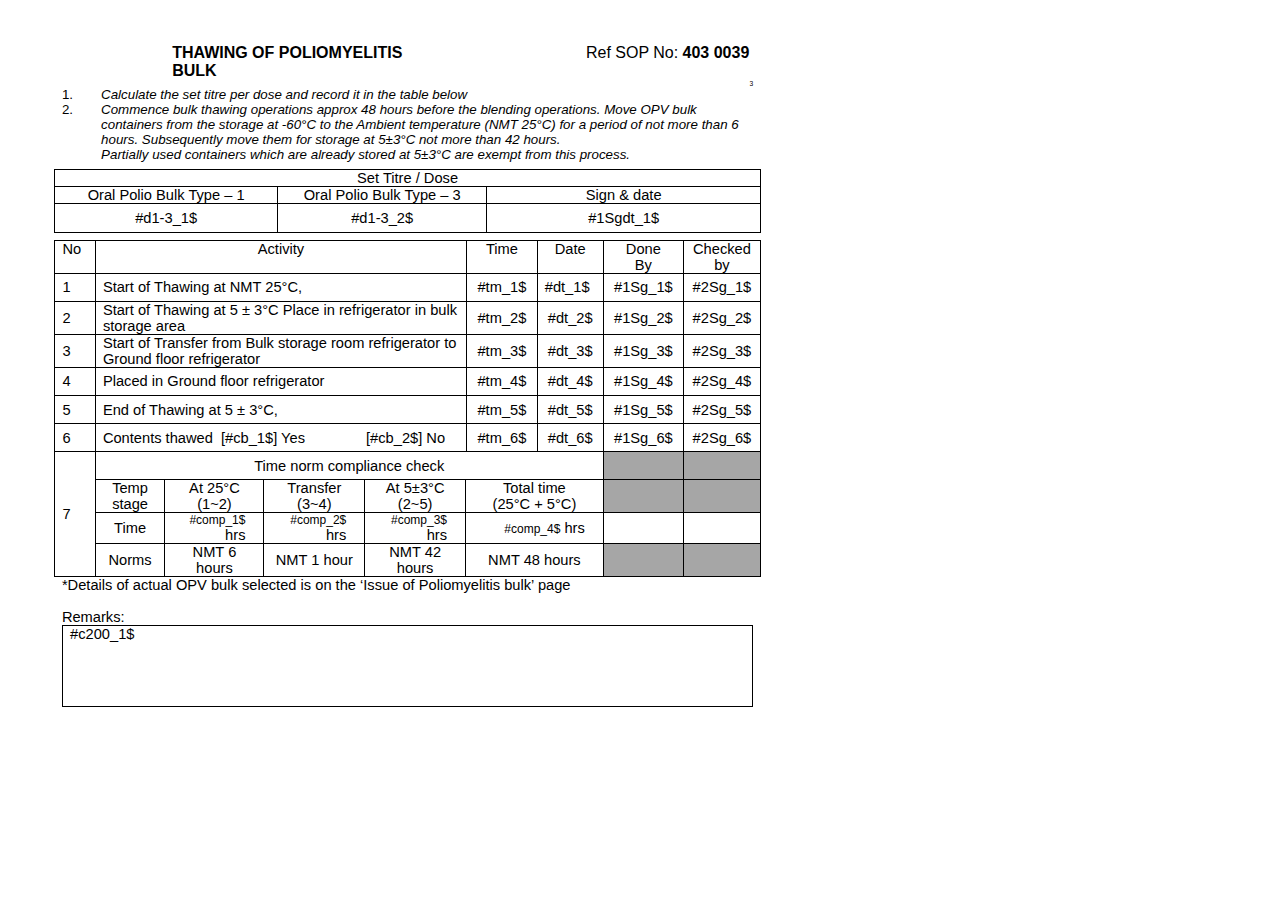
<file: HelpPages/page3.htm>
<html>

<head>
<meta http-equiv=Content-Type content="text/html; charset=windows-1252">
<meta name=Generator content="Microsoft Word 15 (filtered)">
<style>
<!--
 /* Font Definitions */
 @font-face
	{font-family:"MS Mincho";
	panose-1:2 2 6 9 4 2 5 8 3 4;}
@font-face
	{font-family:"Cambria Math";
	panose-1:2 4 5 3 5 4 6 3 2 4;}
@font-face
	{font-family:"\@MS Mincho";
	panose-1:2 2 6 9 4 2 5 8 3 4;}
 /* Style Definitions */
 p.MsoNormal, li.MsoNormal, div.MsoNormal
	{margin:0in;
	font-size:12.0pt;
	font-family:"Times New Roman",serif;}
p.MsoBodyText, li.MsoBodyText, div.MsoBodyText
	{mso-style-link:"Body Text Char";
	margin:0in;
	font-size:12.0pt;
	font-family:"Arial",sans-serif;
	font-style:italic;}
span.BodyTextChar
	{mso-style-name:"Body Text Char";
	mso-style-link:"Body Text";
	font-family:"Arial",sans-serif;
	font-style:italic;}
.MsoChpDefault
	{font-family:"Calibri",sans-serif;}
.MsoPapDefault
	{margin-bottom:8.0pt;
	line-height:107%;}
@page WordSection1
	{size:8.5in 11.0in;
	margin:1.0in .75in 1.0in .75in;}
div.WordSection1
	{page:WordSection1;}
-->
</style>

</head>

<body lang=EN-US style='word-wrap:break-word'>

<div class=WordSection1>

<p class=MsoNormal style='margin-left:.5in'><span lang=EN-GB>&nbsp;</span></p>

<p class=MsoNormal style='margin-left:87.3pt'><span lang=EN-GB>&nbsp;</span></p>

<table class=MsoNormalTable border=0 cellspacing=0 cellpadding=0 width=707
 style='width:530.1pt;margin-left:34.65pt;border-collapse:collapse'>
 <tr style='page-break-inside:avoid'>
  <td width=104 colspan=3 valign=top style='width:77.7pt;padding:0in 5.4pt 0in 5.4pt'>
  <p class=MsoBodyText><span lang=EN-GB style='color:black'>����������� </span></p>
  </td>
  <td width=288 colspan=4 valign=top style='width:216.1pt;padding:0in 5.4pt 0in 5.4pt'>
  <p class=MsoBodyText><b><span lang=EN-GB style='color:black;font-style:normal'>THAWING
  OF POLIOMYELITIS BULK</span></b></p>
  </td>
  <td width=315 colspan=7 valign=top style='width:235.95pt;padding:0in 5.4pt 0in 5.4pt'>
  <p class=MsoNormal align=right style='text-align:right'><span lang=EN-GB
  style='font-family:"Arial",sans-serif;color:black'>Ref SOP No:</span><b><span
  lang=EN-GB style='font-family:"Arial",sans-serif;color:black'> 403 0039</span></b></p>
  </td>
  <td style='border:none;padding:0in 0in 0in 0in' width=0><p class='MsoNormal'>&nbsp;</td>
 </tr>
 <tr style='page-break-inside:avoid'>
  <td width=707 colspan=15 valign=top style='width:530.1pt;padding:0in 5.4pt 0in 5.4pt'>
  <p class=MsoNormal align=right style='text-align:right'><span lang=EN-GB
  style='font-size:5.0pt;font-family:"Arial",sans-serif;color:black'>3</span></p>
  </td>
 </tr>
 <tr style='page-break-inside:avoid'>
  <td width=32 valign=top style='width:23.85pt;padding:0in 5.4pt 0in 5.4pt'>
  <p class=MsoBodyText><span lang=EN-GB style='font-size:10.0pt;color:black;
  font-style:normal'>1.</span></p>
  </td>
  <td width=675 colspan=14 valign=top style='width:506.25pt;padding:0in 5.4pt 0in 5.4pt'>
  <p class=MsoBodyText><span lang=EN-GB style='font-size:10.0pt;color:black'>Calculate
  the set titre per dose and record it in the table below</span></p>
  </td>
 </tr>
 <tr style='page-break-inside:avoid'>
  <td width=32 valign=top style='width:23.85pt;padding:0in 5.4pt 0in 5.4pt'>
  <p class=MsoBodyText><span lang=EN-GB style='font-size:10.0pt;color:black;
  font-style:normal'>2.</span></p>
  </td>
  <td width=675 colspan=14 valign=top style='width:506.25pt;padding:0in 5.4pt 0in 5.4pt'>
  <p class=MsoBodyText><span lang=EN-GB style='font-size:10.0pt;color:black'>Commence
  bulk thawing operations approx 48 hours before the blending operations. Move
  OPV bulk containers from the storage at -60�C to the Ambient temperature (NMT
  25�C) for a period of not more than 6 hours. Subsequently move them for
  storage at 5�3�C not more than 42 hours. </span></p>
  <p class=MsoBodyText><span lang=EN-GB style='font-size:10.0pt;color:black'>Partially
  used containers which are already stored at 5�3�C are exempt from this
  process.</span></p>
  </td>
 </tr>
 <tr style='page-break-inside:avoid'>
  <td width=32 valign=top style='width:23.85pt;padding:0in 5.4pt 0in 5.4pt'>
  <p class=MsoBodyText><span lang=EN-GB style='font-size:5.0pt;color:black;
  font-style:normal'>&nbsp;</span></p>
  </td>
  <td width=675 colspan=14 valign=top style='width:506.25pt;padding:0in 5.4pt 0in 5.4pt'>
  <p class=MsoBodyText><span lang=EN-GB style='font-size:5.0pt;color:black'>&nbsp;</span></p>
  </td>
 </tr>
 <tr style='page-break-inside:avoid'>
  <td width=707 colspan=15 valign=top style='width:530.1pt;border:solid windowtext 1.0pt;
  padding:0in 5.4pt 0in 5.4pt'>
  <p class=MsoBodyText align=center style='text-align:center'><span lang=EN-GB
  style='font-size:11.0pt;color:black;font-style:normal'>Set Titre / Dose</span></p>
  </td>
 </tr>
 <tr style='page-break-inside:avoid'>
  <td width=225 colspan=5 style='width:168.9pt;border:solid windowtext 1.0pt;
  border-top:none;padding:0in 5.4pt 0in 5.4pt'>
  <p class=MsoNormal align=center style='text-align:center'><span lang=EN-GB
  style='font-size:11.0pt;font-family:"Arial",sans-serif;color:black'>Oral
  Polio Bulk Type � 1</span></p>
  </td>
  <td width=227 colspan=5 style='width:170.15pt;border-top:none;border-left:
  none;border-bottom:solid windowtext 1.0pt;border-right:solid windowtext 1.0pt;
  padding:0in 5.4pt 0in 5.4pt'>
  <p class=MsoNormal align=center style='text-align:center'><span lang=EN-GB
  style='font-size:11.0pt;font-family:"Arial",sans-serif;color:black'>Oral
  Polio Bulk Type � 3</span></p>
  </td>
  <td width=255 colspan=5 style='width:191.05pt;border:none;border-right:solid windowtext 1.0pt;
  padding:0in 5.4pt 0in 5.4pt'>
  <p class=MsoNormal align=center style='text-align:center'><span lang=EN-GB
  style='font-size:11.0pt;font-family:"Arial",sans-serif;color:black'>Sign
  &amp; date</span></p>
  </td>
 </tr>
 <tr style='page-break-inside:avoid;height:21.55pt'>
  <td width=225 colspan=5 style='width:168.9pt;border:solid windowtext 1.0pt;
  border-top:none;padding:0in 5.4pt 0in 5.4pt;height:21.55pt'>
  <p class=MsoBodyText align=center style='text-align:center'><span lang=EN-GB
  style='font-size:11.0pt;color:black;font-style:normal'>#d1-3_1$</span></p>
  </td>
  <td width=227 colspan=5 style='width:170.15pt;border-top:none;border-left:
  none;border-bottom:solid windowtext 1.0pt;border-right:solid windowtext 1.0pt;
  padding:0in 5.4pt 0in 5.4pt;height:21.55pt'>
  <p class=MsoBodyText align=center style='text-align:center'><span lang=EN-GB
  style='font-size:11.0pt;color:black;font-style:normal'>#d1-3_2$</span></p>
  </td>
  <td width=255 colspan=5 style='width:191.05pt;border:solid windowtext 1.0pt;
  border-left:none;padding:0in 5.4pt 0in 5.4pt;height:21.55pt'>
  <p class=MsoBodyText align=center style='text-align:center'><span lang=EN-GB
  style='font-size:11.0pt;color:black;font-style:normal'>#1Sgdt_1$</span></p>
  </td>
 </tr>
 <tr style='page-break-inside:avoid'>
  <td width=32 valign=top style='width:23.85pt;padding:0in 5.4pt 0in 5.4pt'>
  <p class=MsoBodyText><span lang=EN-GB style='font-size:5.0pt;color:black;
  font-style:normal'>&nbsp;</span></p>
  </td>
  <td width=675 colspan=14 valign=top style='width:506.25pt;padding:0in 5.4pt 0in 5.4pt'>
  <p class=MsoBodyText><span lang=EN-GB style='font-size:5.0pt;color:black'>&nbsp;</span></p>
  </td>
 </tr>
 <tr style='page-break-inside:avoid'>
  <td width=34 colspan=2 valign=top style='width:25.4pt;border:solid windowtext 1.0pt;
  padding:0in 5.4pt 0in 5.4pt'>
  <p class=MsoNormal><span lang=EN-GB style='font-size:11.0pt;font-family:"Arial",sans-serif;
  color:black'>No</span></p>
  </td>
  <td width=400 colspan=7 valign=top style='width:300.35pt;border:solid windowtext 1.0pt;
  border-left:none;padding:0in 5.4pt 0in 5.4pt'>
  <p class=MsoNormal align=center style='text-align:center'><span lang=EN-GB
  style='font-size:11.0pt;font-family:"Arial",sans-serif;color:black'>Activity</span></p>
  </td>
  <td width=63 colspan=2 valign=top style='width:47.4pt;border:solid windowtext 1.0pt;
  border-left:none;padding:0in 5.4pt 0in 5.4pt'>
  <p class=MsoNormal align=center style='text-align:center'><span lang=EN-GB
  style='font-size:11.0pt;font-family:"Arial",sans-serif;color:black'>Time</span></p>
  </td>
  <td width=59 valign=top style='width:44.35pt;border:solid windowtext 1.0pt;
  border-left:none;padding:0in 5.4pt 0in 5.4pt'>
  <p class=MsoNormal align=center style='text-align:center'><span lang=EN-GB
  style='font-size:11.0pt;font-family:"Arial",sans-serif;color:black'>Date</span></p>
  </td>
  <td width=73 valign=top style='width:54.75pt;border:solid windowtext 1.0pt;
  border-left:none;padding:0in 5.4pt 0in 5.4pt'>
  <p class=MsoNormal align=center style='text-align:center'><span lang=EN-GB
  style='font-size:11.0pt;font-family:"Arial",sans-serif;color:black'>Done</span></p>
  <p class=MsoNormal align=center style='text-align:center'><span lang=EN-GB
  style='font-size:11.0pt;font-family:"Arial",sans-serif;color:black'>By</span></p>
  </td>
  <td width=77 colspan=2 valign=top style='width:57.85pt;border:solid windowtext 1.0pt;
  border-left:none;padding:0in 5.4pt 0in 5.4pt'>
  <p class=MsoNormal align=center style='text-align:center'><span lang=EN-GB
  style='font-size:11.0pt;font-family:"Arial",sans-serif;color:black'>Checked
  by</span></p>
  </td>
 </tr>
 <tr style='page-break-inside:avoid;height:21.1pt'>
  <td width=34 colspan=2 style='width:25.4pt;border:solid windowtext 1.0pt;
  border-top:none;padding:0in 5.4pt 0in 5.4pt;height:21.1pt'>
  <p class=MsoNormal><span lang=EN-GB style='font-size:11.0pt;font-family:"Arial",sans-serif;
  color:black'>1</span></p>
  </td>
  <td width=400 colspan=7 style='width:300.35pt;border-top:none;border-left:
  none;border-bottom:solid windowtext 1.0pt;border-right:solid windowtext 1.0pt;
  padding:0in 5.4pt 0in 5.4pt;height:21.1pt'>
  <p class=MsoNormal><span lang=EN-GB style='font-size:11.0pt;font-family:"Arial",sans-serif;
  color:black'>Start of Thawing at NMT 25�C, </span></p>
  </td>
  <td width=63 colspan=2 style='width:47.4pt;border-top:none;border-left:none;
  border-bottom:solid windowtext 1.0pt;border-right:solid windowtext 1.0pt;
  padding:0in 5.4pt 0in 5.4pt;height:21.1pt'>
  <p class=MsoNormal align=center style='text-align:center'><span lang=EN-GB
  style='font-size:11.0pt;font-family:"Arial",sans-serif;color:black'>#tm_1$</span></p>
  </td>
  <td width=59 style='width:44.35pt;border-top:none;border-left:none;
  border-bottom:solid windowtext 1.0pt;border-right:solid windowtext 1.0pt;
  padding:0in 5.4pt 0in 5.4pt;height:21.1pt'>
  <p class=MsoNormal><span lang=EN-GB style='font-size:11.0pt;font-family:"Arial",sans-serif;
  color:black'>#dt_1$</span></p>
  </td>
  <td width=73 style='width:54.75pt;border-top:none;border-left:none;
  border-bottom:solid windowtext 1.0pt;border-right:solid windowtext 1.0pt;
  padding:0in 5.4pt 0in 5.4pt;height:21.1pt'>
  <p class=MsoNormal align=center style='text-align:center'><span lang=EN-GB
  style='font-size:11.0pt;font-family:"Arial",sans-serif;color:black'>#1Sg_1$</span></p>
  </td>
  <td width=77 colspan=2 style='width:57.85pt;border-top:none;border-left:none;
  border-bottom:solid windowtext 1.0pt;border-right:solid windowtext 1.0pt;
  padding:0in 5.4pt 0in 5.4pt;height:21.1pt'>
  <p class=MsoNormal align=center style='text-align:center'><span lang=EN-GB
  style='font-size:11.0pt;font-family:"Arial",sans-serif;color:black'>#2Sg_1$</span></p>
  </td>
 </tr>
 <tr style='page-break-inside:avoid;height:21.1pt'>
  <td width=34 colspan=2 style='width:25.4pt;border:solid windowtext 1.0pt;
  border-top:none;padding:0in 5.4pt 0in 5.4pt;height:21.1pt'>
  <p class=MsoNormal><span lang=EN-GB style='font-size:11.0pt;font-family:"Arial",sans-serif;
  color:black'>2</span></p>
  </td>
  <td width=400 colspan=7 style='width:300.35pt;border-top:none;border-left:
  none;border-bottom:solid windowtext 1.0pt;border-right:solid windowtext 1.0pt;
  padding:0in 5.4pt 0in 5.4pt;height:21.1pt'>
  <p class=MsoNormal><span lang=EN-GB style='font-size:11.0pt;font-family:"Arial",sans-serif;
  color:black'>Start of Thawing at 5 � 3�C Place in refrigerator in bulk
  storage area</span></p>
  </td>
  <td width=63 colspan=2 style='width:47.4pt;border-top:none;border-left:none;
  border-bottom:solid windowtext 1.0pt;border-right:solid windowtext 1.0pt;
  padding:0in 5.4pt 0in 5.4pt;height:21.1pt'>
  <p class=MsoNormal align=center style='text-align:center'><span lang=EN-GB
  style='font-size:11.0pt;font-family:"Arial",sans-serif;color:black'>#tm_2$</span></p>
  </td>
  <td width=59 style='width:44.35pt;border-top:none;border-left:none;
  border-bottom:solid windowtext 1.0pt;border-right:solid windowtext 1.0pt;
  padding:0in 5.4pt 0in 5.4pt;height:21.1pt'>
  <p class=MsoNormal align=center style='text-align:center'><span lang=EN-GB
  style='font-size:11.0pt;font-family:"Arial",sans-serif;color:black'>#dt_2$</span></p>
  </td>
  <td width=73 style='width:54.75pt;border-top:none;border-left:none;
  border-bottom:solid windowtext 1.0pt;border-right:solid windowtext 1.0pt;
  padding:0in 5.4pt 0in 5.4pt;height:21.1pt'>
  <p class=MsoNormal align=center style='text-align:center'><span lang=EN-GB
  style='font-size:11.0pt;font-family:"Arial",sans-serif;color:black'>#1Sg_2$</span></p>
  </td>
  <td width=77 colspan=2 style='width:57.85pt;border-top:none;border-left:none;
  border-bottom:solid windowtext 1.0pt;border-right:solid windowtext 1.0pt;
  padding:0in 5.4pt 0in 5.4pt;height:21.1pt'>
  <p class=MsoNormal align=center style='text-align:center'><span lang=EN-GB
  style='font-size:11.0pt;font-family:"Arial",sans-serif;color:black'>#2Sg_2$</span></p>
  </td>
 </tr>
 <tr style='page-break-inside:avoid;height:21.1pt'>
  <td width=34 colspan=2 style='width:25.4pt;border:solid windowtext 1.0pt;
  border-top:none;padding:0in 5.4pt 0in 5.4pt;height:21.1pt'>
  <p class=MsoNormal><span lang=EN-GB style='font-size:11.0pt;font-family:"Arial",sans-serif;
  color:black'>3</span></p>
  </td>
  <td width=400 colspan=7 style='width:300.35pt;border-top:none;border-left:
  none;border-bottom:solid windowtext 1.0pt;border-right:solid windowtext 1.0pt;
  padding:0in 5.4pt 0in 5.4pt;height:21.1pt'>
  <p class=MsoNormal><span lang=EN-GB style='font-size:11.0pt;font-family:"Arial",sans-serif;
  color:black'>Start of Transfer from Bulk storage room refrigerator to Ground
  floor refrigerator</span></p>
  </td>
  <td width=63 colspan=2 style='width:47.4pt;border-top:none;border-left:none;
  border-bottom:solid windowtext 1.0pt;border-right:solid windowtext 1.0pt;
  padding:0in 5.4pt 0in 5.4pt;height:21.1pt'>
  <p class=MsoNormal align=center style='text-align:center'><span lang=EN-GB
  style='font-size:11.0pt;font-family:"Arial",sans-serif;color:black'>#tm_3$</span></p>
  </td>
  <td width=59 style='width:44.35pt;border-top:none;border-left:none;
  border-bottom:solid windowtext 1.0pt;border-right:solid windowtext 1.0pt;
  padding:0in 5.4pt 0in 5.4pt;height:21.1pt'>
  <p class=MsoNormal align=center style='text-align:center'><span lang=EN-GB
  style='font-size:11.0pt;font-family:"Arial",sans-serif;color:black'>#dt_3$</span></p>
  </td>
  <td width=73 style='width:54.75pt;border-top:none;border-left:none;
  border-bottom:solid windowtext 1.0pt;border-right:solid windowtext 1.0pt;
  padding:0in 5.4pt 0in 5.4pt;height:21.1pt'>
  <p class=MsoNormal align=center style='text-align:center'><span lang=EN-GB
  style='font-size:11.0pt;font-family:"Arial",sans-serif;color:black'>#1Sg_3$</span></p>
  </td>
  <td width=77 colspan=2 style='width:57.85pt;border-top:none;border-left:none;
  border-bottom:solid windowtext 1.0pt;border-right:solid windowtext 1.0pt;
  padding:0in 5.4pt 0in 5.4pt;height:21.1pt'>
  <p class=MsoNormal align=center style='text-align:center'><span lang=EN-GB
  style='font-size:11.0pt;font-family:"Arial",sans-serif;color:black'>#2Sg_3$</span></p>
  </td>
 </tr>
 <tr style='page-break-inside:avoid;height:21.1pt'>
  <td width=34 colspan=2 style='width:25.4pt;border:solid windowtext 1.0pt;
  border-top:none;padding:0in 5.4pt 0in 5.4pt;height:21.1pt'>
  <p class=MsoNormal><span lang=EN-GB style='font-size:11.0pt;font-family:"Arial",sans-serif;
  color:black'>4</span></p>
  </td>
  <td width=400 colspan=7 style='width:300.35pt;border-top:none;border-left:
  none;border-bottom:solid windowtext 1.0pt;border-right:solid windowtext 1.0pt;
  padding:0in 5.4pt 0in 5.4pt;height:21.1pt'>
  <p class=MsoNormal><span lang=EN-GB style='font-size:11.0pt;font-family:"Arial",sans-serif;
  color:black'>Placed in Ground floor refrigerator</span></p>
  </td>
  <td width=63 colspan=2 style='width:47.4pt;border-top:none;border-left:none;
  border-bottom:solid windowtext 1.0pt;border-right:solid windowtext 1.0pt;
  padding:0in 5.4pt 0in 5.4pt;height:21.1pt'>
  <p class=MsoNormal align=center style='text-align:center'><span lang=EN-GB
  style='font-size:11.0pt;font-family:"Arial",sans-serif;color:black'>#tm_4$</span></p>
  </td>
  <td width=59 style='width:44.35pt;border-top:none;border-left:none;
  border-bottom:solid windowtext 1.0pt;border-right:solid windowtext 1.0pt;
  padding:0in 5.4pt 0in 5.4pt;height:21.1pt'>
  <p class=MsoNormal align=center style='text-align:center'><span lang=EN-GB
  style='font-size:11.0pt;font-family:"Arial",sans-serif;color:black'>#dt_4$</span></p>
  </td>
  <td width=73 style='width:54.75pt;border-top:none;border-left:none;
  border-bottom:solid windowtext 1.0pt;border-right:solid windowtext 1.0pt;
  padding:0in 5.4pt 0in 5.4pt;height:21.1pt'>
  <p class=MsoNormal align=center style='text-align:center'><span lang=EN-GB
  style='font-size:11.0pt;font-family:"Arial",sans-serif;color:black'>#1Sg_4$</span></p>
  </td>
  <td width=77 colspan=2 style='width:57.85pt;border-top:none;border-left:none;
  border-bottom:solid windowtext 1.0pt;border-right:solid windowtext 1.0pt;
  padding:0in 5.4pt 0in 5.4pt;height:21.1pt'>
  <p class=MsoNormal align=center style='text-align:center'><span lang=EN-GB
  style='font-size:11.0pt;font-family:"Arial",sans-serif;color:black'>#2Sg_4$</span></p>
  </td>
 </tr>
 <tr style='page-break-inside:avoid;height:21.1pt'>
  <td width=34 colspan=2 style='width:25.4pt;border:solid windowtext 1.0pt;
  border-top:none;padding:0in 5.4pt 0in 5.4pt;height:21.1pt'>
  <p class=MsoNormal><span lang=EN-GB style='font-size:11.0pt;font-family:"Arial",sans-serif;
  color:black'>5</span></p>
  </td>
  <td width=400 colspan=7 style='width:300.35pt;border-top:none;border-left:
  none;border-bottom:solid windowtext 1.0pt;border-right:solid windowtext 1.0pt;
  padding:0in 5.4pt 0in 5.4pt;height:21.1pt'>
  <p class=MsoNormal><span lang=EN-GB style='font-size:11.0pt;font-family:"Arial",sans-serif;
  color:black'>End of Thawing at 5 � 3�C,</span></p>
  </td>
  <td width=63 colspan=2 style='width:47.4pt;border-top:none;border-left:none;
  border-bottom:solid windowtext 1.0pt;border-right:solid windowtext 1.0pt;
  padding:0in 5.4pt 0in 5.4pt;height:21.1pt'>
  <p class=MsoNormal align=center style='text-align:center'><span lang=EN-GB
  style='font-size:11.0pt;font-family:"Arial",sans-serif;color:black'>#tm_5$</span></p>
  </td>
  <td width=59 style='width:44.35pt;border-top:none;border-left:none;
  border-bottom:solid windowtext 1.0pt;border-right:solid windowtext 1.0pt;
  padding:0in 5.4pt 0in 5.4pt;height:21.1pt'>
  <p class=MsoNormal align=center style='text-align:center'><span lang=EN-GB
  style='font-size:11.0pt;font-family:"Arial",sans-serif;color:black'>#dt_5$</span></p>
  </td>
  <td width=73 style='width:54.75pt;border-top:none;border-left:none;
  border-bottom:solid windowtext 1.0pt;border-right:solid windowtext 1.0pt;
  padding:0in 5.4pt 0in 5.4pt;height:21.1pt'>
  <p class=MsoNormal align=center style='text-align:center'><span lang=EN-GB
  style='font-size:11.0pt;font-family:"Arial",sans-serif;color:black'>#1Sg_5$</span></p>
  </td>
  <td width=77 colspan=2 style='width:57.85pt;border-top:none;border-left:none;
  border-bottom:solid windowtext 1.0pt;border-right:solid windowtext 1.0pt;
  padding:0in 5.4pt 0in 5.4pt;height:21.1pt'>
  <p class=MsoNormal align=center style='text-align:center'><span lang=EN-GB
  style='font-size:11.0pt;font-family:"Arial",sans-serif;color:black'>#2Sg_5$</span></p>
  </td>
 </tr>
 <tr style='page-break-inside:avoid;height:21.1pt'>
  <td width=34 colspan=2 style='width:25.4pt;border:solid windowtext 1.0pt;
  border-top:none;padding:0in 5.4pt 0in 5.4pt;height:21.1pt'>
  <p class=MsoNormal><span lang=EN-GB style='font-size:11.0pt;font-family:"Arial",sans-serif;
  color:black'>6</span></p>
  </td>
  <td width=400 colspan=7 style='width:300.35pt;border-top:none;border-left:
  none;border-bottom:solid windowtext 1.0pt;border-right:solid windowtext 1.0pt;
  padding:0in 5.4pt 0in 5.4pt;height:21.1pt'>
  <p class=MsoNormal><span lang=EN-GB style='font-size:11.0pt;font-family:"Arial",sans-serif;
  color:black'>Contents thawed �[#cb_1$] Yes�������������� [#cb_2$] No</span></p>
  </td>
  <td width=63 colspan=2 style='width:47.4pt;border-top:none;border-left:none;
  border-bottom:solid windowtext 1.0pt;border-right:solid windowtext 1.0pt;
  padding:0in 5.4pt 0in 5.4pt;height:21.1pt'>
  <p class=MsoNormal align=center style='text-align:center'><span lang=EN-GB
  style='font-size:11.0pt;font-family:"Arial",sans-serif;color:black'>#tm_6$</span></p>
  </td>
  <td width=59 style='width:44.35pt;border-top:none;border-left:none;
  border-bottom:solid windowtext 1.0pt;border-right:solid windowtext 1.0pt;
  padding:0in 5.4pt 0in 5.4pt;height:21.1pt'>
  <p class=MsoNormal align=center style='text-align:center'><span lang=EN-GB
  style='font-size:11.0pt;font-family:"Arial",sans-serif;color:black'>#dt_6$</span></p>
  </td>
  <td width=73 style='width:54.75pt;border-top:none;border-left:none;
  border-bottom:solid windowtext 1.0pt;border-right:solid windowtext 1.0pt;
  padding:0in 5.4pt 0in 5.4pt;height:21.1pt'>
  <p class=MsoNormal align=center style='text-align:center'><span lang=EN-GB
  style='font-size:11.0pt;font-family:"Arial",sans-serif;color:black'>#1Sg_6$</span></p>
  </td>
  <td width=77 colspan=2 style='width:57.85pt;border-top:none;border-left:none;
  border-bottom:solid windowtext 1.0pt;border-right:solid windowtext 1.0pt;
  padding:0in 5.4pt 0in 5.4pt;height:21.1pt'>
  <p class=MsoNormal align=center style='text-align:center'><span lang=EN-GB
  style='font-size:11.0pt;font-family:"Arial",sans-serif;color:black'>#2Sg_6$</span></p>
  </td>
 </tr>
 <tr style='page-break-inside:avoid;height:21.1pt'>
  <td width=34 colspan=2 rowspan=4 style='width:25.4pt;border:solid windowtext 1.0pt;
  border-top:none;padding:0in 5.4pt 0in 5.4pt;height:21.1pt'>
  <p class=MsoNormal><span lang=EN-GB style='font-size:11.0pt;font-family:"Arial",sans-serif;
  color:black'>7</span></p>
  </td>
  <td width=523 colspan=10 style='width:392.1pt;border-top:none;border-left:
  none;border-bottom:solid windowtext 1.0pt;border-right:solid windowtext 1.0pt;
  padding:0in 5.4pt 0in 5.4pt;height:21.1pt'>
  <p class=MsoNormal align=center style='text-align:center'><span lang=EN-GB
  style='font-size:11.0pt;font-family:"Arial",sans-serif;color:black'>Time norm
  compliance check</span></p>
  </td>
  <td width=73 style='width:54.75pt;border-top:none;border-left:none;
  border-bottom:solid windowtext 1.0pt;border-right:solid windowtext 1.0pt;
  background:#A6A6A6;padding:0in 5.4pt 0in 5.4pt;height:21.1pt'>
  <p class=MsoNormal align=center style='text-align:center'><span lang=EN-GB
  style='font-size:11.0pt;font-family:"Arial",sans-serif;color:black'>&nbsp;</span></p>
  </td>
  <td width=77 colspan=2 style='width:57.85pt;border-top:none;border-left:none;
  border-bottom:solid windowtext 1.0pt;border-right:solid windowtext 1.0pt;
  background:#A6A6A6;padding:0in 5.4pt 0in 5.4pt;height:21.1pt'>
  <p class=MsoNormal align=center style='text-align:center'><span lang=EN-GB
  style='font-size:11.0pt;font-family:"Arial",sans-serif;color:black'>&nbsp;</span></p>
  </td>
 </tr>
 <tr style='page-break-inside:avoid;height:21.1pt'>
  <td width=70 style='width:52.3pt;border-top:none;border-left:none;border-bottom:
  solid windowtext 1.0pt;border-right:solid windowtext 1.0pt;padding:0in 5.4pt 0in 5.4pt;
  height:21.1pt'>
  <p class=MsoNormal align=center style='text-align:center'><span lang=EN-GB
  style='font-size:11.0pt;font-family:"Arial",sans-serif;color:black'>Temp </span></p>
  <p class=MsoNormal align=center style='text-align:center'><span lang=EN-GB
  style='font-size:11.0pt;font-family:"Arial",sans-serif;color:black'>stage</span></p>
  </td>
  <td width=107 style='width:79.95pt;border-top:none;border-left:none;
  border-bottom:solid windowtext 1.0pt;border-right:solid windowtext 1.0pt;
  padding:0in 5.4pt 0in 5.4pt;height:21.1pt'>
  <p class=MsoNormal align=center style='text-align:center'><span lang=EN-GB
  style='font-size:11.0pt;font-family:"Arial",sans-serif;color:black'>At 25�C
  (1~2)</span></p>
  </td>
  <td width=111 colspan=2 style='width:83.1pt;border-top:none;border-left:none;
  border-bottom:solid windowtext 1.0pt;border-right:solid windowtext 1.0pt;
  padding:0in 5.4pt 0in 5.4pt;height:21.1pt'>
  <p class=MsoNormal align=center style='text-align:center'><span lang=EN-GB
  style='font-size:11.0pt;font-family:"Arial",sans-serif;color:black'>Transfer
  (3~4)</span></p>
  </td>
  <td width=111 colspan=2 style='width:83.1pt;border-top:none;border-left:none;
  border-bottom:solid windowtext 1.0pt;border-right:solid windowtext 1.0pt;
  padding:0in 5.4pt 0in 5.4pt;height:21.1pt'>
  <p class=MsoNormal align=center style='text-align:center'><span lang=EN-GB
  style='font-size:11.0pt;font-family:"Arial",sans-serif;color:black'>At 5�3�C </span></p>
  <p class=MsoNormal align=center style='text-align:center'><span lang=EN-GB
  style='font-size:11.0pt;font-family:"Arial",sans-serif;color:black'>(2~5)</span></p>
  </td>
  <td width=125 colspan=4 style='width:93.65pt;border-top:none;border-left:
  none;border-bottom:solid windowtext 1.0pt;border-right:solid windowtext 1.0pt;
  padding:0in 5.4pt 0in 5.4pt;height:21.1pt'>
  <p class=MsoNormal align=center style='text-align:center'><span lang=EN-GB
  style='font-size:11.0pt;font-family:"Arial",sans-serif;color:black'>Total
  time </span></p>
  <p class=MsoNormal align=center style='text-align:center'><span lang=EN-GB
  style='font-size:11.0pt;font-family:"Arial",sans-serif;color:black'>(25�C +
  5�C)</span></p>
  </td>
  <td width=73 style='width:54.75pt;border-top:none;border-left:none;
  border-bottom:solid windowtext 1.0pt;border-right:solid windowtext 1.0pt;
  background:#A6A6A6;padding:0in 5.4pt 0in 5.4pt;height:21.1pt'>
  <p class=MsoNormal align=center style='text-align:center'><span lang=EN-GB
  style='font-size:11.0pt;font-family:"Arial",sans-serif;color:black'>&nbsp;</span></p>
  </td>
  <td width=77 colspan=2 style='width:57.85pt;border-top:none;border-left:none;
  border-bottom:solid windowtext 1.0pt;border-right:solid windowtext 1.0pt;
  background:#A6A6A6;padding:0in 5.4pt 0in 5.4pt;height:21.1pt'>
  <p class=MsoNormal align=center style='text-align:center'><span lang=EN-GB
  style='font-size:11.0pt;font-family:"Arial",sans-serif;color:black'>&nbsp;</span></p>
  </td>
 </tr>
 <tr style='page-break-inside:avoid;height:21.1pt'>
  <td width=70 style='width:52.3pt;border-top:none;border-left:none;border-bottom:
  solid windowtext 1.0pt;border-right:solid windowtext 1.0pt;padding:0in 5.4pt 0in 5.4pt;
  height:21.1pt'>
  <p class=MsoNormal align=center style='text-align:center'><span lang=EN-GB
  style='font-size:11.0pt;font-family:"Arial",sans-serif;color:black'>Time</span></p>
  </td>
  <td width=107 style='width:79.95pt;border-top:none;border-left:none;
  border-bottom:solid windowtext 1.0pt;border-right:solid windowtext 1.0pt;
  padding:0in 5.4pt 0in 5.4pt;height:21.1pt'>
  <p class=MsoNormal align=right style='margin-right:8.1pt;text-align:right'><span
  lang=EN-GB style='font-size:9.0pt;font-family:"Arial",sans-serif;color:black'>#comp_1$</span><span
  lang=EN-GB style='font-size:11.0pt;font-family:"Arial",sans-serif;color:black'>
  hrs</span></p>
  </td>
  <td width=111 colspan=2 style='width:83.1pt;border-top:none;border-left:none;
  border-bottom:solid windowtext 1.0pt;border-right:solid windowtext 1.0pt;
  padding:0in 5.4pt 0in 5.4pt;height:21.1pt'>
  <p class=MsoNormal align=right style='margin-right:8.1pt;text-align:right'><span
  lang=EN-GB style='font-size:9.0pt;font-family:"Arial",sans-serif;color:black'>#comp_2$</span><span
  lang=EN-GB style='font-size:11.0pt;font-family:"Arial",sans-serif;color:black'>
  hrs</span></p>
  </td>
  <td width=111 colspan=2 style='width:83.1pt;border-top:none;border-left:none;
  border-bottom:solid windowtext 1.0pt;border-right:solid windowtext 1.0pt;
  padding:0in 5.4pt 0in 5.4pt;height:21.1pt'>
  <p class=MsoNormal align=right style='margin-right:8.1pt;text-align:right'><span
  lang=EN-GB style='font-size:9.0pt;font-family:"Arial",sans-serif;color:black'>#comp_3$</span><span
  lang=EN-GB style='font-size:11.0pt;font-family:"Arial",sans-serif;color:black'>
  hrs</span></p>
  </td>
  <td width=125 colspan=4 style='width:93.65pt;border-top:none;border-left:
  none;border-bottom:solid windowtext 1.0pt;border-right:solid windowtext 1.0pt;
  padding:0in 5.4pt 0in 5.4pt;height:21.1pt'>
  <p class=MsoNormal align=right style='margin-right:8.1pt;text-align:right'><span
  lang=EN-GB style='font-size:9.0pt;font-family:"Arial",sans-serif;color:black'>#comp_4$</span><span
  lang=EN-GB style='font-size:11.0pt;font-family:"Arial",sans-serif;color:black'>
  hrs</span></p>
  </td>
  <td width=73 style='width:54.75pt;border-top:none;border-left:none;
  border-bottom:solid windowtext 1.0pt;border-right:solid windowtext 1.0pt;
  padding:0in 5.4pt 0in 5.4pt;height:21.1pt'>
  <p class=MsoNormal align=center style='text-align:center'><span lang=EN-GB
  style='font-size:11.0pt;font-family:"Arial",sans-serif;color:black'>&nbsp;</span></p>
  </td>
  <td width=77 colspan=2 style='width:57.85pt;border-top:none;border-left:none;
  border-bottom:solid windowtext 1.0pt;border-right:solid windowtext 1.0pt;
  padding:0in 5.4pt 0in 5.4pt;height:21.1pt'>
  <p class=MsoNormal align=center style='text-align:center'><span lang=EN-GB
  style='font-size:11.0pt;font-family:"Arial",sans-serif;color:black'>&nbsp;</span></p>
  </td>
 </tr>
 <tr style='page-break-inside:avoid;height:21.1pt'>
  <td width=70 style='width:52.3pt;border-top:none;border-left:none;border-bottom:
  solid windowtext 1.0pt;border-right:solid windowtext 1.0pt;padding:0in 5.4pt 0in 5.4pt;
  height:21.1pt'>
  <p class=MsoNormal align=center style='text-align:center'><span lang=EN-GB
  style='font-size:11.0pt;font-family:"Arial",sans-serif;color:black'>Norms</span></p>
  </td>
  <td width=107 style='width:79.95pt;border-top:none;border-left:none;
  border-bottom:solid windowtext 1.0pt;border-right:solid windowtext 1.0pt;
  padding:0in 5.4pt 0in 5.4pt;height:21.1pt'>
  <p class=MsoNormal align=center style='text-align:center'><span lang=EN-GB
  style='font-size:11.0pt;font-family:"Arial",sans-serif;color:black'>NMT 6
  hours</span></p>
  </td>
  <td width=111 colspan=2 style='width:83.1pt;border-top:none;border-left:none;
  border-bottom:solid windowtext 1.0pt;border-right:solid windowtext 1.0pt;
  padding:0in 5.4pt 0in 5.4pt;height:21.1pt'>
  <p class=MsoNormal align=center style='text-align:center'><span lang=EN-GB
  style='font-size:11.0pt;font-family:"Arial",sans-serif;color:black'>NMT 1
  hour</span></p>
  </td>
  <td width=111 colspan=2 style='width:83.1pt;border-top:none;border-left:none;
  border-bottom:solid windowtext 1.0pt;border-right:solid windowtext 1.0pt;
  padding:0in 5.4pt 0in 5.4pt;height:21.1pt'>
  <p class=MsoNormal align=center style='text-align:center'><span lang=EN-GB
  style='font-size:11.0pt;font-family:"Arial",sans-serif;color:black'>NMT 42
  hours</span></p>
  </td>
  <td width=125 colspan=4 style='width:93.65pt;border-top:none;border-left:
  none;border-bottom:solid windowtext 1.0pt;border-right:solid windowtext 1.0pt;
  padding:0in 5.4pt 0in 5.4pt;height:21.1pt'>
  <p class=MsoNormal align=center style='text-align:center'><span lang=EN-GB
  style='font-size:11.0pt;font-family:"Arial",sans-serif;color:black'>NMT 48
  hours</span></p>
  </td>
  <td width=73 style='width:54.75pt;border-top:none;border-left:none;
  border-bottom:solid windowtext 1.0pt;border-right:solid windowtext 1.0pt;
  background:#A6A6A6;padding:0in 5.4pt 0in 5.4pt;height:21.1pt'>
  <p class=MsoNormal align=center style='text-align:center'><span lang=EN-GB
  style='font-size:11.0pt;font-family:"Arial",sans-serif;color:black'>&nbsp;</span></p>
  </td>
  <td width=77 colspan=2 style='width:57.85pt;border-top:none;border-left:none;
  border-bottom:solid windowtext 1.0pt;border-right:solid windowtext 1.0pt;
  background:#A6A6A6;padding:0in 5.4pt 0in 5.4pt;height:21.1pt'>
  <p class=MsoNormal align=center style='text-align:center'><span lang=EN-GB
  style='font-size:11.0pt;font-family:"Arial",sans-serif;color:black'>&nbsp;</span></p>
  </td>
 </tr>
 <tr style='page-break-inside:avoid'>
  <td width=707 colspan=15 valign=top style='width:530.1pt;border:none;
  padding:0in 5.4pt 0in 5.4pt'>
  <p class=MsoNormal><span lang=EN-GB style='font-size:11.0pt;font-family:"Arial",sans-serif;
  color:black'>*Details of actual OPV bulk selected is on the �Issue of
  Poliomyelitis bulk� page</span></p>
  </td>
 </tr>
 <tr style='page-break-inside:avoid'>
  <td width=707 colspan=15 valign=top style='width:530.1pt;padding:0in 5.4pt 0in 5.4pt'>
  <p class=MsoNormal><span lang=EN-GB style='font-size:11.0pt;font-family:"Arial",sans-serif;
  color:black'>&nbsp;</span></p>
  <p class=MsoNormal><span lang=EN-GB style='font-size:11.0pt;font-family:"Arial",sans-serif;
  color:black'>Remarks: </span></p>
  <table class=MsoTableGrid border=1 cellspacing=0 cellpadding=0
   style='border-collapse:collapse;border:none'>
   <tr>
    <td width=696 valign=top style='width:521.95pt;border:solid windowtext 1.0pt;
    padding:0in 5.4pt 0in 5.4pt'>
    <p class=MsoNormal><span lang=EN-GB style='font-size:11.0pt;font-family:
    "Arial",sans-serif;color:black'>#c200_1$</span></p>
    <p class=MsoNormal><span lang=EN-GB style='font-size:11.0pt;font-family:
    "Arial",sans-serif;color:black'>&nbsp;</span></p>
    <p class=MsoNormal><span lang=EN-GB style='font-size:11.0pt;font-family:
    "Arial",sans-serif;color:black'>&nbsp;</span></p>
    <p class=MsoNormal><span lang=EN-GB style='font-size:11.0pt;font-family:
    "Arial",sans-serif;color:black'>&nbsp;</span></p>
    <p class=MsoNormal><span lang=EN-GB style='font-size:11.0pt;font-family:
    "Arial",sans-serif;color:black'>&nbsp;</span></p>
    </td>
   </tr>
  </table>
  </td>
 </tr>
 <tr height=0>
  <td width=32 style='border:none'></td>
  <td width=2 style='border:none'></td>
  <td width=70 style='border:none'></td>
  <td width=107 style='border:none'></td>
  <td width=15 style='border:none'></td>
  <td width=96 style='border:none'></td>
  <td width=71 style='border:none'></td>
  <td width=40 style='border:none'></td>
  <td width=3 style='border:none'></td>
  <td width=18 style='border:none'></td>
  <td width=45 style='border:none'></td>
  <td width=59 style='border:none'></td>
  <td width=73 style='border:none'></td>
  <td width=77 style='border:none'></td>
  <td width=0 style='border:none'></td>
 </tr>
</table>

<p class=MsoNormal><span lang=EN-GB>&nbsp;</span></p>

</div>

</body>

</html>
</file>
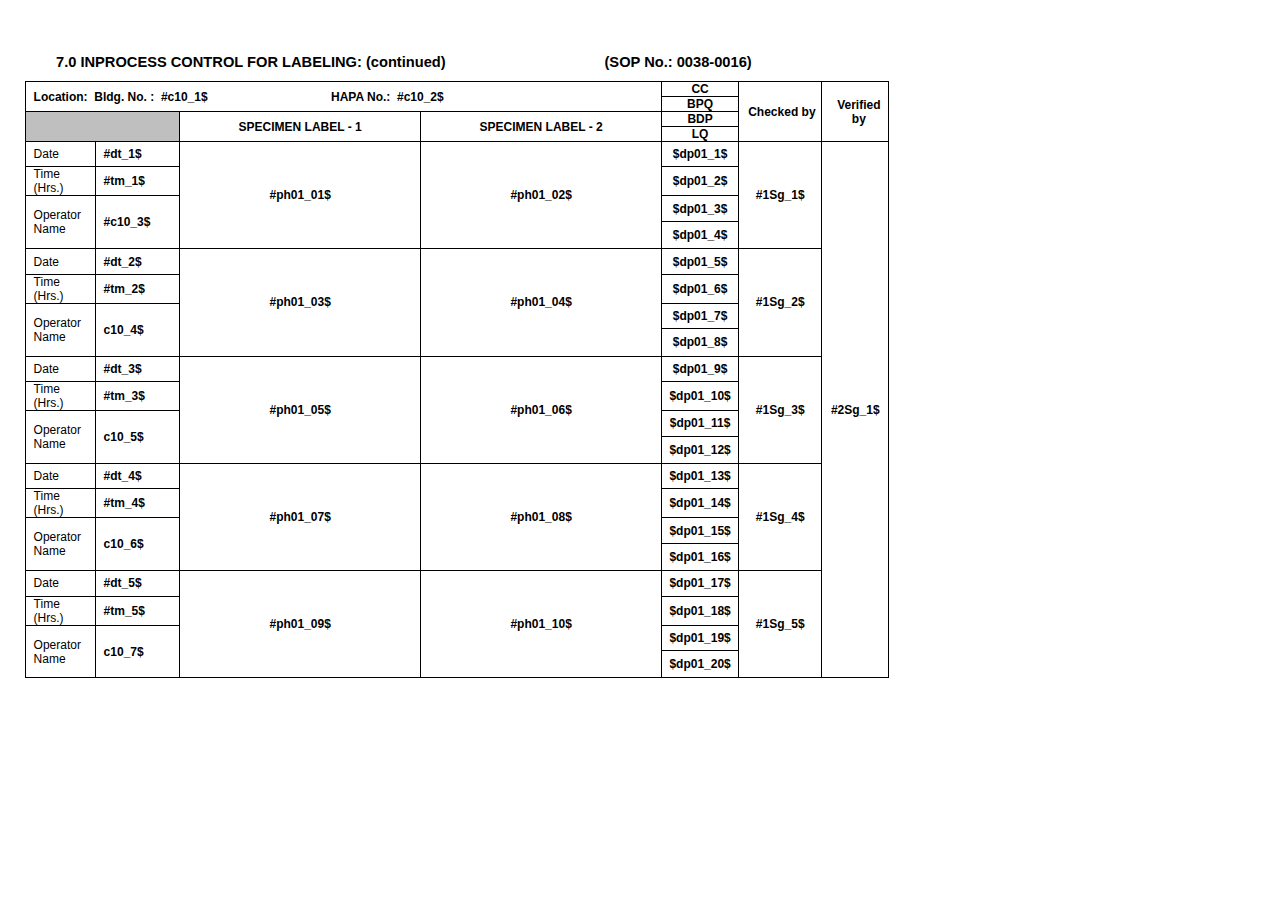
<file: HelpPages/page4.htm>
<html>

<head>
<meta http-equiv=Content-Type content="text/html; charset=windows-1252">
<meta name=Generator content="Microsoft Word 15 (filtered)">
<style>
<!--
 /* Font Definitions */
 @font-face
	{font-family:"Cambria Math";
	panose-1:2 4 5 3 5 4 6 3 2 4;}
 /* Style Definitions */
 p.MsoNormal, li.MsoNormal, div.MsoNormal
	{margin:0in;
	font-size:12.0pt;
	font-family:"Times New Roman",serif;}
p.MsoBodyText2, li.MsoBodyText2, div.MsoBodyText2
	{mso-style-link:"Body Text 2 Char";
	margin:0in;
	font-size:12.0pt;
	font-family:"Arial",sans-serif;
	color:black;
	font-weight:bold;}
span.BodyText2Char
	{mso-style-name:"Body Text 2 Char";
	mso-style-link:"Body Text 2";
	font-family:"Arial",sans-serif;
	color:black;
	font-weight:bold;}
.MsoChpDefault
	{font-family:"Calibri",sans-serif;}
.MsoPapDefault
	{margin-bottom:8.0pt;
	line-height:107%;}
@page WordSection1
	{size:8.5in 11.0in;
	margin:1.0in 1.0in 1.0in 1.0in;}
div.WordSection1
	{page:WordSection1;}
-->
</style>

</head>

<body lang=EN-US style='word-wrap:break-word'>

<div class=WordSection1>

<p class=MsoBodyText2 align=right style='margin-right:-12.0pt;text-align:right'><span
style='font-size:10.0pt'>&nbsp;</span></p>

<p class=MsoBodyText2 align=right style='margin-right:-12.0pt;text-align:right'><span
style='font-size:10.0pt'>&nbsp;</span></p>

<p class=MsoBodyText2 align=right style='margin-right:-12.0pt;text-align:right'><span
style='font-size:10.0pt'>&nbsp;</span></p>

<p class=MsoNormal style='margin-top:0in;margin-right:-25.55pt;margin-bottom:
0in;margin-left:.5in;margin-bottom:.0001pt'><b><span style='font-size:11.0pt;
font-family:"Arial",sans-serif'>7.0</span></b> <b><span style='font-size:11.0pt;
font-family:"Arial",sans-serif'>INPROCESS CONTROL FOR LABELING: (continued)��������������������������������� ����
(SOP No.: 0038-0016)</span></b></p>

<p class=MsoNormal style='margin-top:0in;margin-right:-25.55pt;margin-bottom:
0in;margin-left:.5in;margin-bottom:.0001pt'><b><span style='font-size:5.0pt;
font-family:"Arial",sans-serif'>&nbsp;</span></b></p>

<p class=MsoBodyText2 style='margin-top:0in;margin-right:-12.0pt;margin-bottom:
0in;margin-left:.5in;margin-bottom:.0001pt'><span style='font-size:2.0pt;
color:windowtext'>&nbsp;</span></p>

<table class=MsoNormalTable border=1 cellspacing=0 cellpadding=0
 style='margin-left:13.05pt;border-collapse:collapse;border:none'>
 <tr style='height:7.65pt'>
  <td width=574 colspan=4 rowspan=2 style='width:430.75pt;border:solid windowtext 1.0pt;
  padding:0in 5.4pt 0in 5.4pt;height:7.65pt'>
  <p class=MsoNormal><b><span style='font-size:9.0pt;font-family:"Arial",sans-serif'>Location:�
  </span></b><b><span style='font-size:9.0pt;font-family:"Arial",sans-serif'>Bldg.
  No. : �#c10_1$���������� ������������������������� <span style='color:black'>HAPA
  No.</span>:� #c10_2$</span></b></p>
  </td>
  <td width=58 style='width:43.85pt;border:solid windowtext 1.0pt;border-left:
  none;padding:0in 5.4pt 0in 5.4pt;height:7.65pt'>
  <p class=MsoNormal align=center style='text-align:center'><b><span
  style='font-size:9.0pt;font-family:"Arial",sans-serif'>CC</span></b></p>
  </td>
  <td width=68 rowspan=4 style='width:51.1pt;border:solid windowtext 1.0pt;
  border-left:none;padding:0in 5.4pt 0in 5.4pt;height:7.65pt'>
  <p class=MsoNormal align=center style='margin-top:0in;margin-right:-2.5pt;
  margin-bottom:0in;margin-left:5.2pt;margin-bottom:.0001pt;text-align:center;
  text-indent:-5.2pt'><b><span style='font-size:9.0pt;font-family:"Arial",sans-serif'>Checked
  by</span></b></p>
  </td>
  <td width=51 rowspan=4 style='width:38.4pt;border:solid windowtext 1.0pt;
  border-left:none;padding:0in 5.4pt 0in 5.4pt;height:7.65pt'>
  <p class=MsoNormal align=center style='margin-right:-5.4pt;text-align:center'><b><span
  style='font-size:9.0pt;font-family:"Arial",sans-serif'>Verified by </span></b></p>
  </td>
 </tr>
 <tr style='height:6.6pt'>
  <td width=58 style='width:43.85pt;border-top:none;border-left:none;
  border-bottom:solid windowtext 1.0pt;border-right:solid windowtext 1.0pt;
  padding:0in 5.4pt 0in 5.4pt;height:6.6pt'>
  <p class=MsoNormal align=center style='text-align:center'><b><span
  style='font-size:9.0pt;font-family:"Arial",sans-serif'>BPQ</span></b></p>
  </td>
 </tr>
 <tr style='height:9.9pt'>
  <td width=123 colspan=2 rowspan=2 style='width:92.4pt;border:solid windowtext 1.0pt;
  border-top:none;background:#BFBFBF;padding:0in 5.4pt 0in 5.4pt;height:9.9pt'>
  <p class=MsoNormal style='margin-right:-11.2pt'><b><span style='font-size:
  9.0pt;font-family:"Arial",sans-serif'>&nbsp;</span></b></p>
  </td>
  <td width=225 rowspan=2 style='width:169.0pt;border-top:none;border-left:
  none;border-bottom:solid windowtext 1.0pt;border-right:solid windowtext 1.0pt;
  padding:0in 5.4pt 0in 5.4pt;height:9.9pt'>
  <p class=MsoNormal align=center style='text-align:center'><b><span
  style='font-size:9.0pt;font-family:"Arial",sans-serif'>SPECIMEN LABEL - 1</span></b></p>
  </td>
  <td width=226 rowspan=2 style='width:169.35pt;border-top:none;border-left:
  none;border-bottom:solid windowtext 1.0pt;border-right:solid windowtext 1.0pt;
  padding:0in 5.4pt 0in 5.4pt;height:9.9pt'>
  <p class=MsoNormal align=center style='text-align:center'><b><span
  style='font-size:9.0pt;font-family:"Arial",sans-serif'>SPECIMEN LABEL - 2</span></b></p>
  </td>
  <td width=58 style='width:43.85pt;border-top:none;border-left:none;
  border-bottom:solid windowtext 1.0pt;border-right:solid windowtext 1.0pt;
  padding:0in 5.4pt 0in 5.4pt;height:9.9pt'>
  <p class=MsoNormal align=center style='text-align:center'><b><span
  style='font-size:9.0pt;font-family:"Arial",sans-serif'>BDP</span></b></p>
  </td>
 </tr>
 <tr style='height:9.05pt'>
  <td width=58 style='width:43.85pt;border-top:none;border-left:none;
  border-bottom:solid windowtext 1.0pt;border-right:solid windowtext 1.0pt;
  padding:0in 5.4pt 0in 5.4pt;height:9.05pt'>
  <p class=MsoNormal align=center style='text-align:center'><b><span
  style='font-size:9.0pt;font-family:"Arial",sans-serif'>LQ</span></b></p>
  </td>
 </tr>
 <tr style='height:19.1pt'>
  <td width=55 style='width:41.0pt;border:solid windowtext 1.0pt;border-top:
  none;padding:0in 5.4pt 0in 5.4pt;height:19.1pt'>
  <p class=MsoNormal><span style='font-size:9.0pt;font-family:"Arial",sans-serif'>Date</span></p>
  </td>
  <td width=69 style='width:51.4pt;border-top:none;border-left:none;border-bottom:
  solid windowtext 1.0pt;border-right:solid windowtext 1.0pt;padding:0in 5.4pt 0in 5.4pt;
  height:19.1pt'>
  <p class=MsoNormal style='margin-right:-11.2pt'><b><span style='font-size:
  9.0pt;font-family:"Arial",sans-serif'>#dt_1$</span></b></p>
  </td>
  <td width=225 rowspan=4 style='width:169.0pt;border-top:none;border-left:
  none;border-bottom:solid windowtext 1.0pt;border-right:solid windowtext 1.0pt;
  padding:0in 5.4pt 0in 5.4pt;height:19.1pt'>
  <p class=MsoNormal align=center style='text-align:center'><b><span
  style='font-size:9.0pt;font-family:"Arial",sans-serif'>#ph01_01$</span></b></p>
  </td>
  <td width=226 rowspan=4 style='width:169.35pt;border-top:none;border-left:
  none;border-bottom:solid windowtext 1.0pt;border-right:solid windowtext 1.0pt;
  padding:0in 5.4pt 0in 5.4pt;height:19.1pt'>
  <p class=MsoNormal align=center style='text-align:center'><b><span
  style='font-size:9.0pt;font-family:"Arial",sans-serif'>#ph01_02$</span></b></p>
  </td>
  <td width=58 style='width:43.85pt;border-top:none;border-left:none;
  border-bottom:solid windowtext 1.0pt;border-right:solid windowtext 1.0pt;
  padding:0in 5.4pt 0in 5.4pt;height:19.1pt'>
  <p class=MsoNormal align=center style='text-align:center'><b><span
  style='font-size:9.0pt;font-family:"Arial",sans-serif'>$dp01_1$</span></b></p>
  </td>
  <td width=68 rowspan=4 style='width:51.1pt;border-top:none;border-left:none;
  border-bottom:solid windowtext 1.0pt;border-right:solid windowtext 1.0pt;
  padding:0in 5.4pt 0in 5.4pt;height:19.1pt'>
  <p class=MsoNormal align=center style='text-align:center'><b><span
  style='font-size:9.0pt;font-family:"Arial",sans-serif'>#1Sg_1$</span></b></p>
  </td>
  <td width=51 rowspan=20 style='width:38.4pt;border-top:none;border-left:none;
  border-bottom:solid windowtext 1.0pt;border-right:solid windowtext 1.0pt;
  padding:0in 5.4pt 0in 5.4pt;height:19.1pt'>
  <p class=MsoNormal align=center style='text-align:center'><b><span
  style='font-size:9.0pt;font-family:"Arial",sans-serif'>#2Sg_1$</span></b></p>
  </td>
 </tr>
 <tr style='height:19.1pt'>
  <td width=55 style='width:41.0pt;border:solid windowtext 1.0pt;border-top:
  none;padding:0in 5.4pt 0in 5.4pt;height:19.1pt'>
  <p class=MsoNormal><span style='font-size:9.0pt;font-family:"Arial",sans-serif'>Time
  (Hrs.) </span></p>
  </td>
  <td width=69 style='width:51.4pt;border-top:none;border-left:none;border-bottom:
  solid windowtext 1.0pt;border-right:solid windowtext 1.0pt;padding:0in 5.4pt 0in 5.4pt;
  height:19.1pt'>
  <p class=MsoNormal style='margin-right:-11.2pt'><b><span style='font-size:
  9.0pt;font-family:"Arial",sans-serif'>#tm_1$</span></b></p>
  </td>
  <td width=58 style='width:43.85pt;border-top:none;border-left:none;
  border-bottom:solid windowtext 1.0pt;border-right:solid windowtext 1.0pt;
  padding:0in 5.4pt 0in 5.4pt;height:19.1pt'>
  <p class=MsoNormal align=center style='text-align:center'><b><span
  style='font-size:9.0pt;font-family:"Arial",sans-serif'>$dp01_2$</span></b></p>
  </td>
 </tr>
 <tr style='height:19.1pt'>
  <td width=55 rowspan=2 style='width:41.0pt;border:solid windowtext 1.0pt;
  border-top:none;padding:0in 5.4pt 0in 5.4pt;height:19.1pt'>
  <p class=MsoNormal style='margin-right:-8.8pt'><span style='font-size:9.0pt;
  font-family:"Arial",sans-serif'>Operator Name</span></p>
  </td>
  <td width=69 rowspan=2 style='width:51.4pt;border-top:none;border-left:none;
  border-bottom:solid windowtext 1.0pt;border-right:solid windowtext 1.0pt;
  padding:0in 5.4pt 0in 5.4pt;height:19.1pt'>
  <p class=MsoNormal style='margin-right:-11.2pt'><b><span style='font-size:
  9.0pt;font-family:"Arial",sans-serif'>#c10_3$</span></b></p>
  </td>
  <td width=58 style='width:43.85pt;border-top:none;border-left:none;
  border-bottom:solid windowtext 1.0pt;border-right:solid windowtext 1.0pt;
  padding:0in 5.4pt 0in 5.4pt;height:19.1pt'>
  <p class=MsoNormal align=center style='text-align:center'><b><span
  style='font-size:9.0pt;font-family:"Arial",sans-serif'>$dp01_3$</span></b></p>
  </td>
 </tr>
 <tr style='height:20.55pt'>
  <td width=58 style='width:43.85pt;border-top:none;border-left:none;
  border-bottom:solid windowtext 1.0pt;border-right:solid windowtext 1.0pt;
  padding:0in 5.4pt 0in 5.4pt;height:20.55pt'>
  <p class=MsoNormal align=center style='text-align:center'><b><span
  style='font-size:9.0pt;font-family:"Arial",sans-serif'>$dp01_4$</span></b></p>
  </td>
 </tr>
 <tr style='height:19.1pt'>
  <td width=55 style='width:41.0pt;border:solid windowtext 1.0pt;border-top:
  none;padding:0in 5.4pt 0in 5.4pt;height:19.1pt'>
  <p class=MsoNormal><span style='font-size:9.0pt;font-family:"Arial",sans-serif'>Date</span></p>
  </td>
  <td width=69 style='width:51.4pt;border-top:none;border-left:none;border-bottom:
  solid windowtext 1.0pt;border-right:solid windowtext 1.0pt;padding:0in 5.4pt 0in 5.4pt;
  height:19.1pt'>
  <p class=MsoNormal style='margin-right:-11.2pt'><b><span style='font-size:
  9.0pt;font-family:"Arial",sans-serif'>#dt_2$</span></b></p>
  </td>
  <td width=225 rowspan=4 style='width:169.0pt;border-top:none;border-left:
  none;border-bottom:solid windowtext 1.0pt;border-right:solid windowtext 1.0pt;
  padding:0in 5.4pt 0in 5.4pt;height:19.1pt'>
  <p class=MsoNormal align=center style='text-align:center'><b><span
  style='font-size:9.0pt;font-family:"Arial",sans-serif'>#ph01_03$</span></b></p>
  </td>
  <td width=226 rowspan=4 style='width:169.35pt;border-top:none;border-left:
  none;border-bottom:solid windowtext 1.0pt;border-right:solid windowtext 1.0pt;
  padding:0in 5.4pt 0in 5.4pt;height:19.1pt'>
  <p class=MsoNormal align=center style='text-align:center'><b><span
  style='font-size:9.0pt;font-family:"Arial",sans-serif'>#ph01_04$</span></b></p>
  </td>
  <td width=58 style='width:43.85pt;border-top:none;border-left:none;
  border-bottom:solid windowtext 1.0pt;border-right:solid windowtext 1.0pt;
  padding:0in 5.4pt 0in 5.4pt;height:19.1pt'>
  <p class=MsoNormal align=center style='text-align:center'><b><span
  style='font-size:9.0pt;font-family:"Arial",sans-serif'>$dp01_5$</span></b></p>
  </td>
  <td width=68 rowspan=4 style='width:51.1pt;border-top:none;border-left:none;
  border-bottom:solid windowtext 1.0pt;border-right:solid windowtext 1.0pt;
  padding:0in 5.4pt 0in 5.4pt;height:19.1pt'>
  <p class=MsoNormal align=center style='text-align:center'><b><span
  style='font-size:9.0pt;font-family:"Arial",sans-serif'>#1Sg_2$</span></b></p>
  </td>
 </tr>
 <tr style='height:19.1pt'>
  <td width=55 style='width:41.0pt;border:solid windowtext 1.0pt;border-top:
  none;padding:0in 5.4pt 0in 5.4pt;height:19.1pt'>
  <p class=MsoNormal><span style='font-size:9.0pt;font-family:"Arial",sans-serif'>Time
  (Hrs.) </span></p>
  </td>
  <td width=69 style='width:51.4pt;border-top:none;border-left:none;border-bottom:
  solid windowtext 1.0pt;border-right:solid windowtext 1.0pt;padding:0in 5.4pt 0in 5.4pt;
  height:19.1pt'>
  <p class=MsoNormal style='margin-right:-11.2pt'><b><span style='font-size:
  9.0pt;font-family:"Arial",sans-serif'>#tm_2$</span></b></p>
  </td>
  <td width=58 style='width:43.85pt;border-top:none;border-left:none;
  border-bottom:solid windowtext 1.0pt;border-right:solid windowtext 1.0pt;
  padding:0in 5.4pt 0in 5.4pt;height:19.1pt'>
  <p class=MsoNormal align=center style='text-align:center'><b><span
  style='font-size:9.0pt;font-family:"Arial",sans-serif'>$dp01_6$</span></b></p>
  </td>
 </tr>
 <tr style='height:19.1pt'>
  <td width=55 rowspan=2 style='width:41.0pt;border:solid windowtext 1.0pt;
  border-top:none;padding:0in 5.4pt 0in 5.4pt;height:19.1pt'>
  <p class=MsoNormal style='margin-right:-8.8pt'><span style='font-size:9.0pt;
  font-family:"Arial",sans-serif'>Operator Name</span></p>
  </td>
  <td width=69 rowspan=2 style='width:51.4pt;border-top:none;border-left:none;
  border-bottom:solid windowtext 1.0pt;border-right:solid windowtext 1.0pt;
  padding:0in 5.4pt 0in 5.4pt;height:19.1pt'>
  <p class=MsoNormal style='margin-right:-11.2pt'><b><span style='font-size:
  9.0pt;font-family:"Arial",sans-serif'>c10_4$</span></b></p>
  </td>
  <td width=58 style='width:43.85pt;border-top:none;border-left:none;
  border-bottom:solid windowtext 1.0pt;border-right:solid windowtext 1.0pt;
  padding:0in 5.4pt 0in 5.4pt;height:19.1pt'>
  <p class=MsoNormal align=center style='text-align:center'><b><span
  style='font-size:9.0pt;font-family:"Arial",sans-serif'>$dp01_7$</span></b></p>
  </td>
 </tr>
 <tr style='height:20.55pt'>
  <td width=58 style='width:43.85pt;border-top:none;border-left:none;
  border-bottom:solid windowtext 1.0pt;border-right:solid windowtext 1.0pt;
  padding:0in 5.4pt 0in 5.4pt;height:20.55pt'>
  <p class=MsoNormal align=center style='text-align:center'><b><span
  style='font-size:9.0pt;font-family:"Arial",sans-serif'>$dp01_8$</span></b></p>
  </td>
 </tr>
 <tr style='height:19.1pt'>
  <td width=55 style='width:41.0pt;border:solid windowtext 1.0pt;border-top:
  none;padding:0in 5.4pt 0in 5.4pt;height:19.1pt'>
  <p class=MsoNormal><span style='font-size:9.0pt;font-family:"Arial",sans-serif'>Date</span></p>
  </td>
  <td width=69 style='width:51.4pt;border-top:none;border-left:none;border-bottom:
  solid windowtext 1.0pt;border-right:solid windowtext 1.0pt;padding:0in 5.4pt 0in 5.4pt;
  height:19.1pt'>
  <p class=MsoNormal style='margin-right:-11.2pt'><b><span style='font-size:
  9.0pt;font-family:"Arial",sans-serif'>#dt_3$</span></b></p>
  </td>
  <td width=225 rowspan=4 style='width:169.0pt;border-top:none;border-left:
  none;border-bottom:solid windowtext 1.0pt;border-right:solid windowtext 1.0pt;
  padding:0in 5.4pt 0in 5.4pt;height:19.1pt'>
  <p class=MsoNormal align=center style='text-align:center'><b><span
  style='font-size:9.0pt;font-family:"Arial",sans-serif'>#ph01_05$</span></b></p>
  </td>
  <td width=226 rowspan=4 style='width:169.35pt;border-top:none;border-left:
  none;border-bottom:solid windowtext 1.0pt;border-right:solid windowtext 1.0pt;
  padding:0in 5.4pt 0in 5.4pt;height:19.1pt'>
  <p class=MsoNormal align=center style='text-align:center'><b><span
  style='font-size:9.0pt;font-family:"Arial",sans-serif'>#ph01_06$</span></b></p>
  </td>
  <td width=58 style='width:43.85pt;border-top:none;border-left:none;
  border-bottom:solid windowtext 1.0pt;border-right:solid windowtext 1.0pt;
  padding:0in 5.4pt 0in 5.4pt;height:19.1pt'>
  <p class=MsoNormal align=center style='text-align:center'><b><span
  style='font-size:9.0pt;font-family:"Arial",sans-serif'>$dp01_9$</span></b></p>
  </td>
  <td width=68 rowspan=4 style='width:51.1pt;border-top:none;border-left:none;
  border-bottom:solid windowtext 1.0pt;border-right:solid windowtext 1.0pt;
  padding:0in 5.4pt 0in 5.4pt;height:19.1pt'>
  <p class=MsoNormal align=center style='text-align:center'><b><span
  style='font-size:9.0pt;font-family:"Arial",sans-serif'>#1Sg_3$</span></b></p>
  </td>
 </tr>
 <tr style='height:19.1pt'>
  <td width=55 style='width:41.0pt;border:solid windowtext 1.0pt;border-top:
  none;padding:0in 5.4pt 0in 5.4pt;height:19.1pt'>
  <p class=MsoNormal><span style='font-size:9.0pt;font-family:"Arial",sans-serif'>Time
  (Hrs.) </span></p>
  </td>
  <td width=69 style='width:51.4pt;border-top:none;border-left:none;border-bottom:
  solid windowtext 1.0pt;border-right:solid windowtext 1.0pt;padding:0in 5.4pt 0in 5.4pt;
  height:19.1pt'>
  <p class=MsoNormal style='margin-right:-11.2pt'><b><span style='font-size:
  9.0pt;font-family:"Arial",sans-serif'>#tm_3$</span></b></p>
  </td>
  <td width=58 style='width:43.85pt;border-top:none;border-left:none;
  border-bottom:solid windowtext 1.0pt;border-right:solid windowtext 1.0pt;
  padding:0in 5.4pt 0in 5.4pt;height:19.1pt'>
  <p class=MsoNormal align=center style='text-align:center'><b><span
  style='font-size:9.0pt;font-family:"Arial",sans-serif'>$dp01_10$</span></b></p>
  </td>
 </tr>
 <tr style='height:19.1pt'>
  <td width=55 rowspan=2 style='width:41.0pt;border:solid windowtext 1.0pt;
  border-top:none;padding:0in 5.4pt 0in 5.4pt;height:19.1pt'>
  <p class=MsoNormal style='margin-right:-8.8pt'><span style='font-size:9.0pt;
  font-family:"Arial",sans-serif'>Operator Name</span></p>
  </td>
  <td width=69 rowspan=2 style='width:51.4pt;border-top:none;border-left:none;
  border-bottom:solid windowtext 1.0pt;border-right:solid windowtext 1.0pt;
  padding:0in 5.4pt 0in 5.4pt;height:19.1pt'>
  <p class=MsoNormal style='margin-right:-11.2pt'><b><span style='font-size:
  9.0pt;font-family:"Arial",sans-serif'>c10_5$</span></b></p>
  </td>
  <td width=58 style='width:43.85pt;border-top:none;border-left:none;
  border-bottom:solid windowtext 1.0pt;border-right:solid windowtext 1.0pt;
  padding:0in 5.4pt 0in 5.4pt;height:19.1pt'>
  <p class=MsoNormal align=center style='text-align:center'><b><span
  style='font-size:9.0pt;font-family:"Arial",sans-serif'>$dp01_11$</span></b></p>
  </td>
 </tr>
 <tr style='height:20.55pt'>
  <td width=58 style='width:43.85pt;border-top:none;border-left:none;
  border-bottom:solid windowtext 1.0pt;border-right:solid windowtext 1.0pt;
  padding:0in 5.4pt 0in 5.4pt;height:20.55pt'>
  <p class=MsoNormal align=center style='text-align:center'><b><span
  style='font-size:9.0pt;font-family:"Arial",sans-serif'>$dp01_12$</span></b></p>
  </td>
 </tr>
 <tr style='height:19.1pt'>
  <td width=55 style='width:41.0pt;border:solid windowtext 1.0pt;border-top:
  none;padding:0in 5.4pt 0in 5.4pt;height:19.1pt'>
  <p class=MsoNormal><span style='font-size:9.0pt;font-family:"Arial",sans-serif'>Date</span></p>
  </td>
  <td width=69 style='width:51.4pt;border-top:none;border-left:none;border-bottom:
  solid windowtext 1.0pt;border-right:solid windowtext 1.0pt;padding:0in 5.4pt 0in 5.4pt;
  height:19.1pt'>
  <p class=MsoNormal style='margin-right:-11.2pt'><b><span style='font-size:
  9.0pt;font-family:"Arial",sans-serif'>#dt_4$</span></b></p>
  </td>
  <td width=225 rowspan=4 style='width:169.0pt;border-top:none;border-left:
  none;border-bottom:solid windowtext 1.0pt;border-right:solid windowtext 1.0pt;
  padding:0in 5.4pt 0in 5.4pt;height:19.1pt'>
  <p class=MsoNormal align=center style='text-align:center'><b><span
  style='font-size:9.0pt;font-family:"Arial",sans-serif'>#ph01_07$</span></b></p>
  </td>
  <td width=226 rowspan=4 style='width:169.35pt;border-top:none;border-left:
  none;border-bottom:solid windowtext 1.0pt;border-right:solid windowtext 1.0pt;
  padding:0in 5.4pt 0in 5.4pt;height:19.1pt'>
  <p class=MsoNormal align=center style='text-align:center'><b><span
  style='font-size:9.0pt;font-family:"Arial",sans-serif'>#ph01_08$</span></b></p>
  </td>
  <td width=58 style='width:43.85pt;border-top:none;border-left:none;
  border-bottom:solid windowtext 1.0pt;border-right:solid windowtext 1.0pt;
  padding:0in 5.4pt 0in 5.4pt;height:19.1pt'>
  <p class=MsoNormal align=center style='text-align:center'><b><span
  style='font-size:9.0pt;font-family:"Arial",sans-serif'>$dp01_13$</span></b></p>
  </td>
  <td width=68 rowspan=4 style='width:51.1pt;border-top:none;border-left:none;
  border-bottom:solid windowtext 1.0pt;border-right:solid windowtext 1.0pt;
  padding:0in 5.4pt 0in 5.4pt;height:19.1pt'>
  <p class=MsoNormal align=center style='text-align:center'><b><span
  style='font-size:9.0pt;font-family:"Arial",sans-serif'>#1Sg_4$</span></b></p>
  </td>
 </tr>
 <tr style='height:19.1pt'>
  <td width=55 style='width:41.0pt;border:solid windowtext 1.0pt;border-top:
  none;padding:0in 5.4pt 0in 5.4pt;height:19.1pt'>
  <p class=MsoNormal><span style='font-size:9.0pt;font-family:"Arial",sans-serif'>Time
  (Hrs.) </span></p>
  </td>
  <td width=69 style='width:51.4pt;border-top:none;border-left:none;border-bottom:
  solid windowtext 1.0pt;border-right:solid windowtext 1.0pt;padding:0in 5.4pt 0in 5.4pt;
  height:19.1pt'>
  <p class=MsoNormal style='margin-right:-11.2pt'><b><span style='font-size:
  9.0pt;font-family:"Arial",sans-serif'>#tm_4$</span></b></p>
  </td>
  <td width=58 style='width:43.85pt;border-top:none;border-left:none;
  border-bottom:solid windowtext 1.0pt;border-right:solid windowtext 1.0pt;
  padding:0in 5.4pt 0in 5.4pt;height:19.1pt'>
  <p class=MsoNormal align=center style='text-align:center'><b><span
  style='font-size:9.0pt;font-family:"Arial",sans-serif'>$dp01_14$</span></b></p>
  </td>
 </tr>
 <tr style='height:19.1pt'>
  <td width=55 rowspan=2 style='width:41.0pt;border:solid windowtext 1.0pt;
  border-top:none;padding:0in 5.4pt 0in 5.4pt;height:19.1pt'>
  <p class=MsoNormal style='margin-right:-8.8pt'><span style='font-size:9.0pt;
  font-family:"Arial",sans-serif'>Operator Name</span></p>
  </td>
  <td width=69 rowspan=2 style='width:51.4pt;border-top:none;border-left:none;
  border-bottom:solid windowtext 1.0pt;border-right:solid windowtext 1.0pt;
  padding:0in 5.4pt 0in 5.4pt;height:19.1pt'>
  <p class=MsoNormal style='margin-right:-11.2pt'><b><span style='font-size:
  9.0pt;font-family:"Arial",sans-serif'>c10_6$</span></b></p>
  </td>
  <td width=58 style='width:43.85pt;border-top:none;border-left:none;
  border-bottom:solid windowtext 1.0pt;border-right:solid windowtext 1.0pt;
  padding:0in 5.4pt 0in 5.4pt;height:19.1pt'>
  <p class=MsoNormal align=center style='text-align:center'><b><span
  style='font-size:9.0pt;font-family:"Arial",sans-serif'>$dp01_15$</span></b></p>
  </td>
 </tr>
 <tr style='height:20.55pt'>
  <td width=58 style='width:43.85pt;border-top:none;border-left:none;
  border-bottom:solid windowtext 1.0pt;border-right:solid windowtext 1.0pt;
  padding:0in 5.4pt 0in 5.4pt;height:20.55pt'>
  <p class=MsoNormal align=center style='text-align:center'><b><span
  style='font-size:9.0pt;font-family:"Arial",sans-serif'>$dp01_16$</span></b></p>
  </td>
 </tr>
 <tr style='height:19.1pt'>
  <td width=55 style='width:41.0pt;border:solid windowtext 1.0pt;border-top:
  none;padding:0in 5.4pt 0in 5.4pt;height:19.1pt'>
  <p class=MsoNormal><span style='font-size:9.0pt;font-family:"Arial",sans-serif'>Date</span></p>
  </td>
  <td width=69 style='width:51.4pt;border-top:none;border-left:none;border-bottom:
  solid windowtext 1.0pt;border-right:solid windowtext 1.0pt;padding:0in 5.4pt 0in 5.4pt;
  height:19.1pt'>
  <p class=MsoNormal style='margin-right:-11.2pt'><b><span style='font-size:
  9.0pt;font-family:"Arial",sans-serif'>#dt_5$</span></b></p>
  </td>
  <td width=225 rowspan=4 style='width:169.0pt;border-top:none;border-left:
  none;border-bottom:solid windowtext 1.0pt;border-right:solid windowtext 1.0pt;
  padding:0in 5.4pt 0in 5.4pt;height:19.1pt'>
  <p class=MsoNormal align=center style='text-align:center'><b><span
  style='font-size:9.0pt;font-family:"Arial",sans-serif'>#ph01_09$</span></b></p>
  </td>
  <td width=226 rowspan=4 style='width:169.35pt;border-top:none;border-left:
  none;border-bottom:solid windowtext 1.0pt;border-right:solid windowtext 1.0pt;
  padding:0in 5.4pt 0in 5.4pt;height:19.1pt'>
  <p class=MsoNormal align=center style='text-align:center'><b><span
  style='font-size:9.0pt;font-family:"Arial",sans-serif'>#ph01_10$</span></b></p>
  </td>
  <td width=58 style='width:43.85pt;border-top:none;border-left:none;
  border-bottom:solid windowtext 1.0pt;border-right:solid windowtext 1.0pt;
  padding:0in 5.4pt 0in 5.4pt;height:19.1pt'>
  <p class=MsoNormal align=center style='text-align:center'><b><span
  style='font-size:9.0pt;font-family:"Arial",sans-serif'>$dp01_17$</span></b></p>
  </td>
  <td width=68 rowspan=4 style='width:51.1pt;border-top:none;border-left:none;
  border-bottom:solid windowtext 1.0pt;border-right:solid windowtext 1.0pt;
  padding:0in 5.4pt 0in 5.4pt;height:19.1pt'>
  <p class=MsoNormal align=center style='text-align:center'><b><span
  style='font-size:9.0pt;font-family:"Arial",sans-serif'>#1Sg_5$</span></b></p>
  </td>
 </tr>
 <tr style='height:19.1pt'>
  <td width=55 style='width:41.0pt;border:solid windowtext 1.0pt;border-top:
  none;padding:0in 5.4pt 0in 5.4pt;height:19.1pt'>
  <p class=MsoNormal><span style='font-size:9.0pt;font-family:"Arial",sans-serif'>Time
  (Hrs.) </span></p>
  </td>
  <td width=69 style='width:51.4pt;border-top:none;border-left:none;border-bottom:
  solid windowtext 1.0pt;border-right:solid windowtext 1.0pt;padding:0in 5.4pt 0in 5.4pt;
  height:19.1pt'>
  <p class=MsoNormal style='margin-right:-11.2pt'><b><span style='font-size:
  9.0pt;font-family:"Arial",sans-serif'>#tm_5$</span></b></p>
  </td>
  <td width=58 style='width:43.85pt;border-top:none;border-left:none;
  border-bottom:solid windowtext 1.0pt;border-right:solid windowtext 1.0pt;
  padding:0in 5.4pt 0in 5.4pt;height:19.1pt'>
  <p class=MsoNormal align=center style='text-align:center'><b><span
  style='font-size:9.0pt;font-family:"Arial",sans-serif'>$dp01_18$</span></b></p>
  </td>
 </tr>
 <tr style='height:19.1pt'>
  <td width=55 rowspan=2 style='width:41.0pt;border:solid windowtext 1.0pt;
  border-top:none;padding:0in 5.4pt 0in 5.4pt;height:19.1pt'>
  <p class=MsoNormal style='margin-right:-8.8pt'><span style='font-size:9.0pt;
  font-family:"Arial",sans-serif'>Operator Name</span></p>
  </td>
  <td width=69 rowspan=2 style='width:51.4pt;border-top:none;border-left:none;
  border-bottom:solid windowtext 1.0pt;border-right:solid windowtext 1.0pt;
  padding:0in 5.4pt 0in 5.4pt;height:19.1pt'>
  <p class=MsoNormal style='margin-right:-11.2pt'><b><span style='font-size:
  9.0pt;font-family:"Arial",sans-serif'>c10_7$</span></b></p>
  </td>
  <td width=58 style='width:43.85pt;border-top:none;border-left:none;
  border-bottom:solid windowtext 1.0pt;border-right:solid windowtext 1.0pt;
  padding:0in 5.4pt 0in 5.4pt;height:19.1pt'>
  <p class=MsoNormal align=center style='text-align:center'><b><span
  style='font-size:9.0pt;font-family:"Arial",sans-serif'>$dp01_19$</span></b></p>
  </td>
 </tr>
 <tr style='height:20.55pt'>
  <td width=58 style='width:43.85pt;border-top:none;border-left:none;
  border-bottom:solid windowtext 1.0pt;border-right:solid windowtext 1.0pt;
  padding:0in 5.4pt 0in 5.4pt;height:20.55pt'>
  <p class=MsoNormal align=center style='text-align:center'><b><span
  style='font-size:9.0pt;font-family:"Arial",sans-serif'>$dp01_20$</span></b></p>
  </td>
 </tr>
</table>

<p class=MsoNormal style='margin-left:.3in'>&nbsp;</p>

</div>

</body>

</html>
</file>
